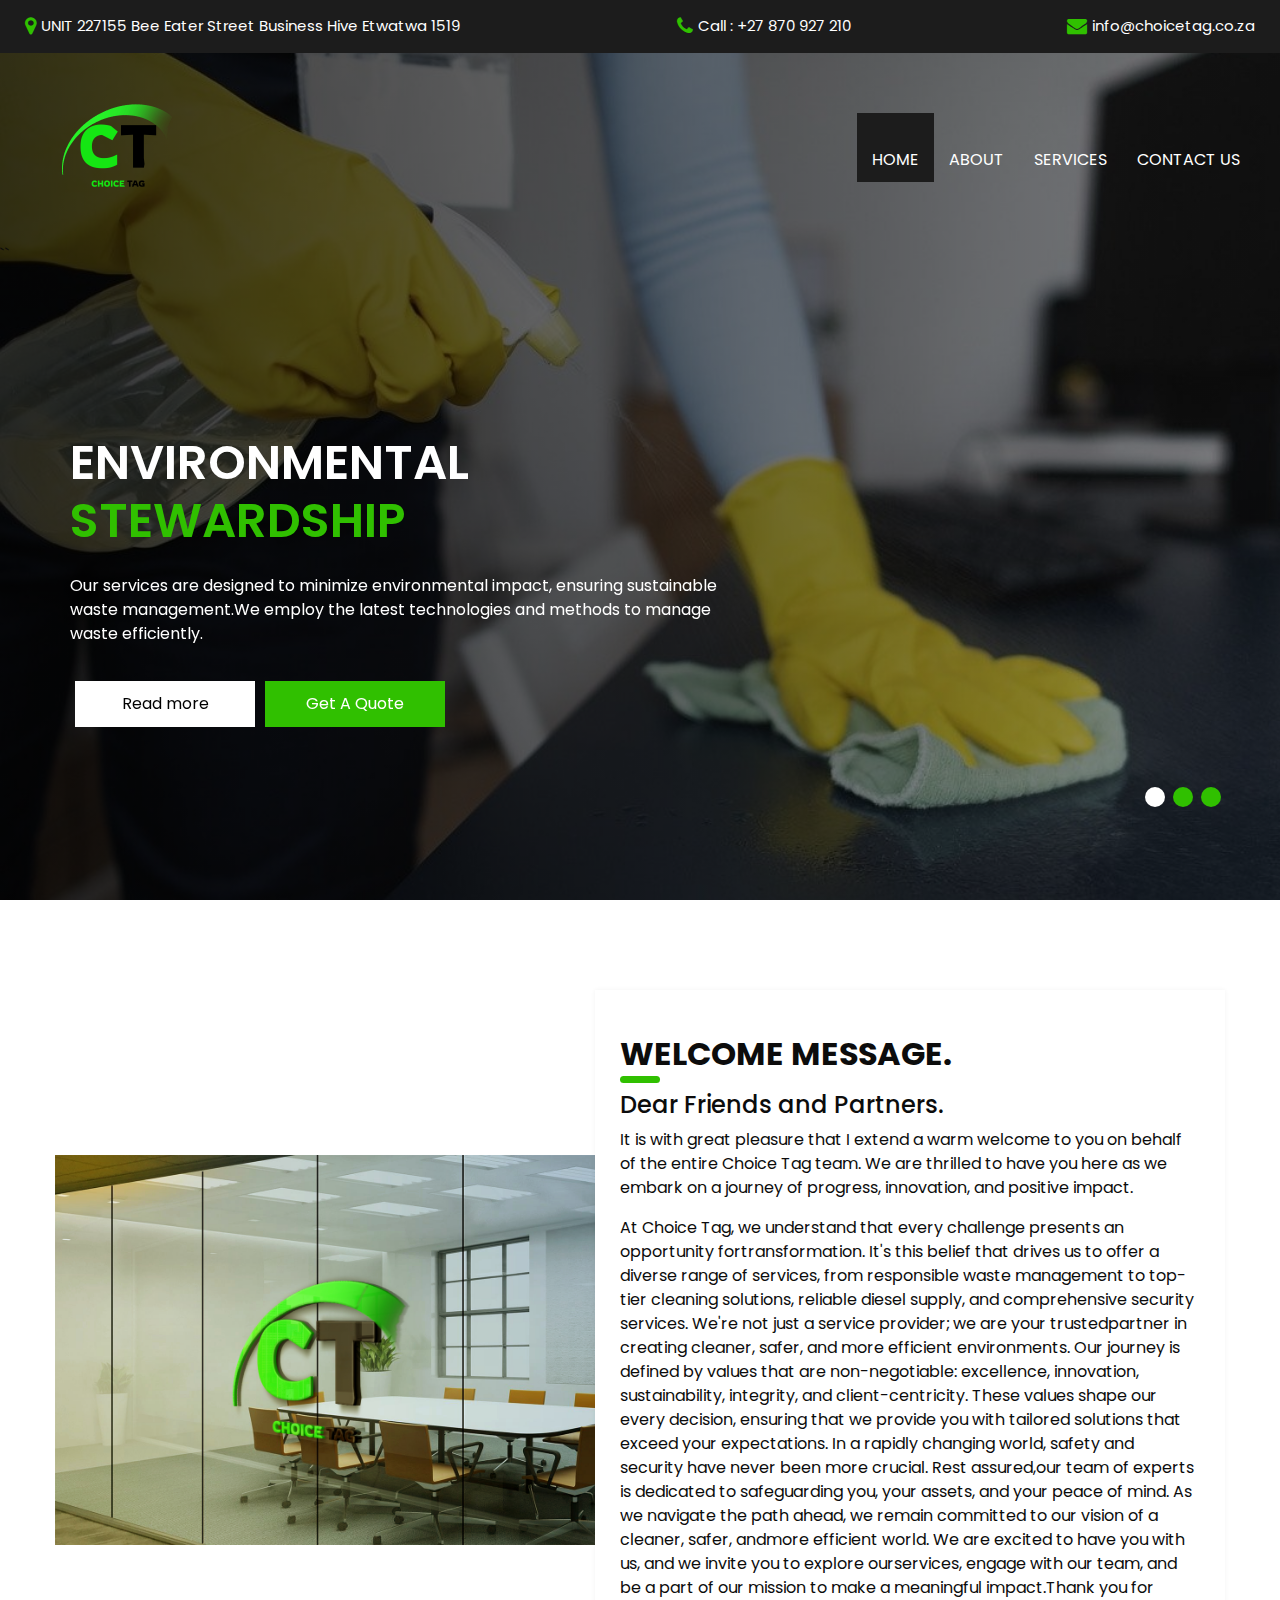
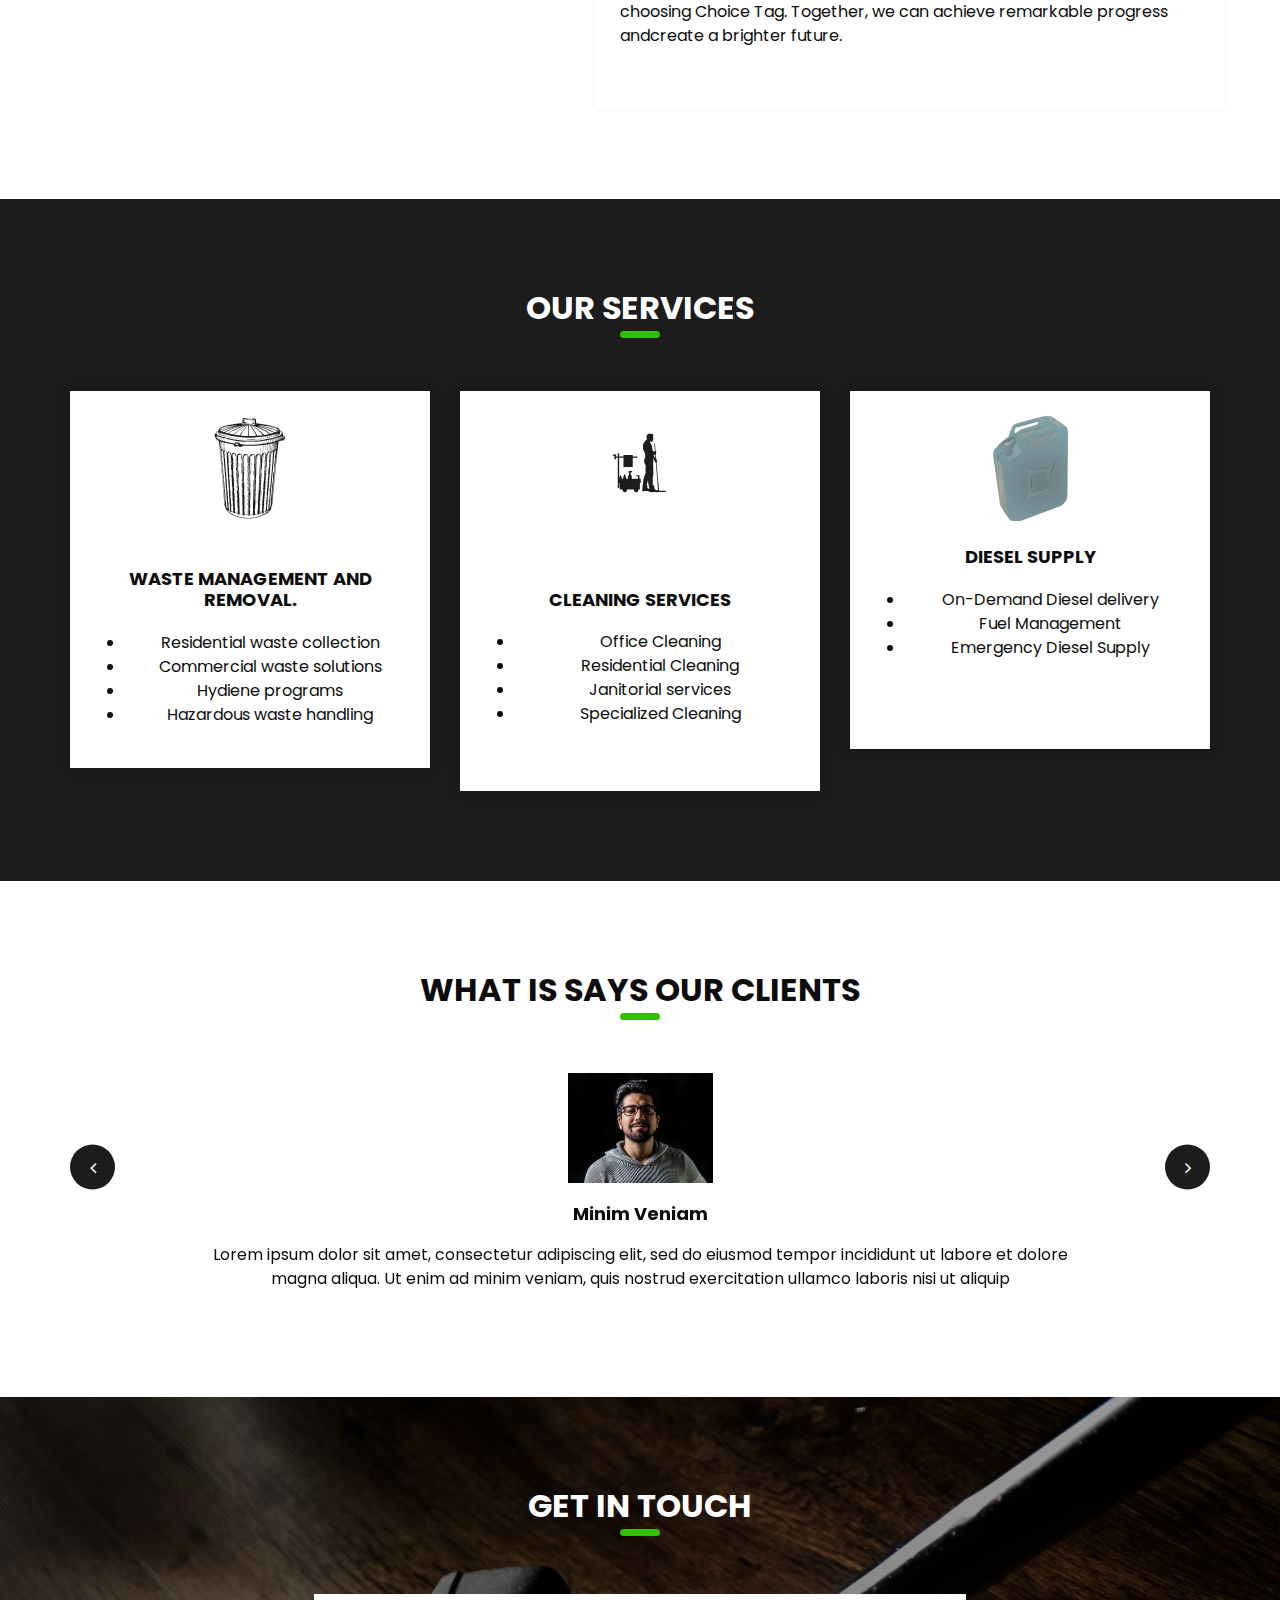
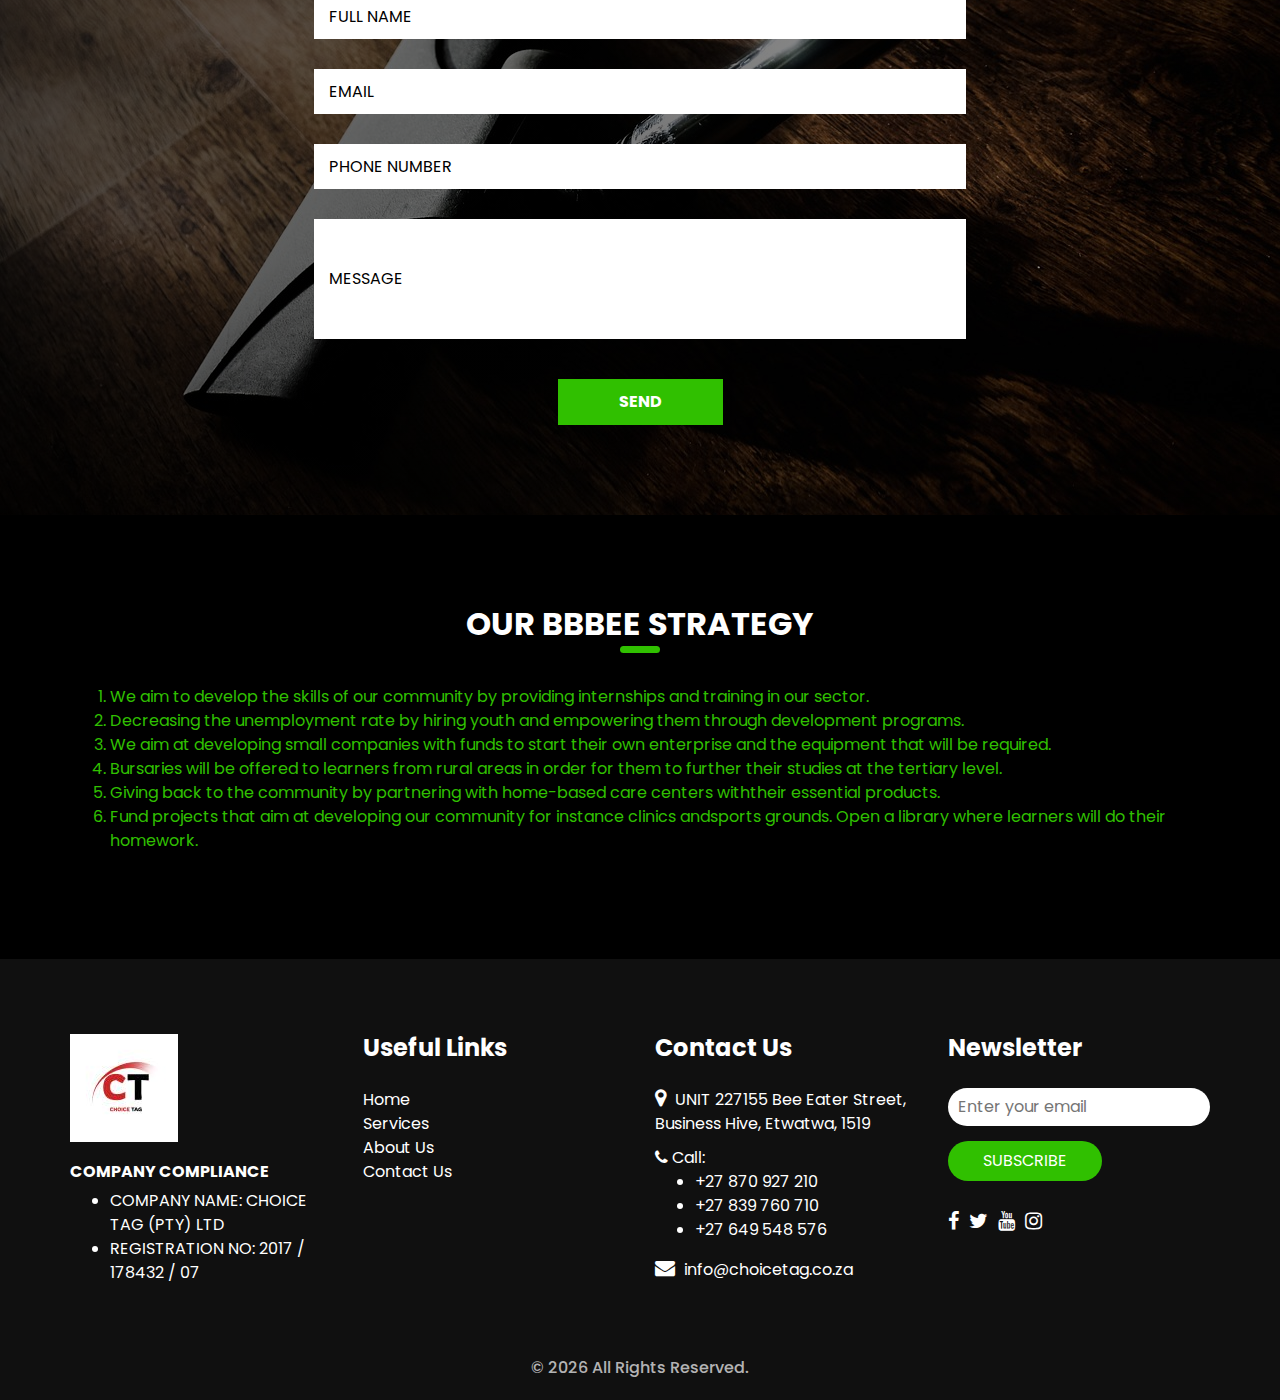
<file: guarder-1.0.0/guarder-1.0.0/index.html>
<!DOCTYPE html>
<html>

<head>
  <!-- Basic -->
  <meta charset="utf-8" />
  <meta http-equiv="X-UA-Compatible" content="IE=edge" />
  <!-- Mobile Metas -->
  <meta name="viewport" content="width=device-width, initial-scale=1, shrink-to-fit=no" />
  <!-- Site Metas -->
  <meta name="keywords" content="" />
  <meta name="description" content="" />
  <meta name="author" content="" />
  <link rel="shortcut icon" href="images/favicon1.png" type="image/x-icon">

  <title>Choice Tag</title>

  <!-- bootstrap core css -->
  <link rel="stylesheet" type="text/css" href="css/bootstrap.css" />

  <!-- fonts style -->
  <link href="https://fonts.googleapis.com/css?family=Open+Sans:400,700|Poppins:400,600,700&display=swap" rel="stylesheet" />

  <!-- Custom styles for this template -->
  <link href="css/style.css" rel="stylesheet" />
  <!-- responsive style -->
  <link href="css/responsive.css" rel="stylesheet" />
  <style>
    .heading_container h5 {
        color:  #30c000; 
    }
    .container h3 {
      color:  #30c000;
    }

    
</style>
</head>

<body>
  <div class="hero_area">
    <!-- header section strats -->
    <div class="hero_bg_box">
      <div class="img-box">
        <img src="images/hero-bg.jpg" alt="">
      </div>
    </div>

    <header class="header_section">
      <div class="header_top">
        <div class="container-fluid">
          <div class="contact_link-container">
            <a href="https://www.google.com/maps?q=227155+Bee+Eater+Street+Business+Hive+Etwatwa+1519" class="contact_link1">
              <i class="fa fa-map-marker" aria-hidden="true"></i>
              <span>
                UNIT 227155 Bee Eater Street Business Hive Etwatwa 1519
              </span>
            </a>
            <a href="tel:+27870927210" class="contact_link2">
              <i class="fa fa-phone" aria-hidden="true"></i>
              <span>
                Call : +27 870 927 210
              </span>
            </a>
            <a href="mailto:info@choicetag.co.za" class="contact_link3">
              <i class="fa fa-envelope" aria-hidden="true"></i>
              <span>
                info@choicetag.co.za
              </span>
            </a>
          </div>
        </div>
      </div>
      <div class="header_bottom">
        <div class="container-fluid">
          <nav class="navbar navbar-expand-lg custom_nav-container">
            <a class="navbar-brand" href="index.html">
              <img src="images/favicon.png">
            </a>
            <button class="navbar-toggler" type="button" data-toggle="collapse" data-target="#navbarSupportedContent" aria-controls="navbarSupportedContent" aria-expanded="false" aria-label="Toggle navigation">
              <span class=""></span>
            </button>
    
            <div class="collapse navbar-collapse ml-auto" id="navbarSupportedContent">
              <ul class="navbar-nav  ">
                <li class="nav-item active">
                  <a class="nav-link" href="index.html">Home </a>
                </li>
                <li class="nav-item">
                  <a class="nav-link" href="about.html"> About</a>
                </li>
                <li class="nav-item">
                  <a class="nav-link" href="service.html"> Services </a>
                </li>
                <li class="nav-item">
                  <a class="nav-link" href="contact.html">Contact us</a>
                </li>
              </ul>
            </div>
          </nav>
        </div>
      </div>
    </header>
    ``
    
    <!-- end header section -->
     
    <!-- slider section -->
    <section class=" slider_section ">
      <div id="carouselExampleIndicators" class="carousel slide" data-ride="carousel">
        <div class="carousel-inner">
          <div class="carousel-item active">
            <div class="container">
              <div class="row">
                <div class="col-md-7">
                  <div class="detail-box">
                    <h1>
                      Environmental <br>
                      <span>
                        Stewardship
                      </span>
                    </h1>
                    <p>
                      Our services are designed to minimize environmental impact, ensuring sustainable waste management.We employ the latest technologies and methods to manage waste efficiently.
                    </p>
                    <div class="btn-box">
                      <a href="" class="btn-1"> Read more </a>
                      <a href="" class="btn-2">Get A Quote</a>
                    </div>
                  </div>
                </div>
              </div>
            </div>
          </div>
          <div class="carousel-item ">
            <div class="container">
              <div class="row">
                <div class="col-md-7">
                  <div class="detail-box">
                    <h1>
                      We pay <br>
                      <span>
                        Attention to Detail
                      </span>
                    </h1>
                    <p>
                      Our team is meticulous, ensuring every corner of your space is spotless Safe and compliant disposal of hazardous materials. The importance of trust and reliability within the company is clearly understood and promoted.
                    </p>
                    <div class="btn-box">
                      <a href="" class="btn-1"> Read more </a>
                      <a href="" class="btn-2">Get A Quote</a>
                    </div>
                  </div>
                </div>
              </div>
            </div>
          </div>
          <div class="carousel-item ">
            <div class="container">
              <div class="row">
                <div class="col-md-7">
                  <div class="detail-box">
                    <h1>
                      Consistent Quality  <br>
                      <span>
                        And Timely Deliveries  
                      </span>
                    </h1>
                    <p>
                      Premium-grade diesel is out of question, ensuring optimal performance and efficiency for your equipment and vehicles.Our logistics network is designed to deliver fuel promptly, minimizing downtime and keeping your operations on track.
                    </p>
                    <div class="btn-box">
                      <a href="" class="btn-1"> Read more </a>
                      <a href="" class="btn-2">Get A Quote</a>
                    </div>
                  </div>
                </div>
              </div>
            </div>
          </div>
        </div>
        <div class="container idicator_container">
          <ol class="carousel-indicators">
            <li data-target="#carouselExampleIndicators" data-slide-to="0" class="active"></li>
            <li data-target="#carouselExampleIndicators" data-slide-to="1"></li>
            <li data-target="#carouselExampleIndicators" data-slide-to="2"></li>
          </ol>
        </div>
      </div>
    </section>
    <!-- end slider section -->
  </div>

  <!-- about section -->

  <section class="about_section layout_padding">
    <div class="container">
      <div class="row">
        <div class="col-md-6 px-0">
          <div class="img_container">
            <div class="img-box">
              <img src="images/choice-tech office.jpg" alt="" />
            </div>
          </div>
        </div>
        <div class="col-md-6 px-0">
          <div class="detail-box">
            <div class="heading_container ">
              <h2>
              Welcome Message.
              </h2>
            </div>

              <h4>
                Dear Friends and Partners.
              </h4>

              <p>
               It is with great pleasure that I extend a warm welcome to you on behalf of the entire Choice Tag  team.  We  are  thrilled  to  have  you  here  as  we  embark  on  a  journey  of  progress, innovation, and positive impact.
              </p>
            <p>
               At  Choice  Tag,  we  understand  that  every  challenge  presents  an  opportunity  fortransformation.  It's  this  belief  that  drives  us  to  offer  a  diverse  range  of  services,  from responsible  waste  management  to  top-tier  cleaning  solutions,  reliable  diesel  supply,  and comprehensive  security  services.  We're  not  just  a  service  provider;  we  are  your  trustedpartner in creating cleaner, safer, and more efficient environments. Our  journey  is  defined  by  values  that  are  non-negotiable:  excellence,  innovation, sustainability, integrity,  and  client-centricity.  These  values  shape  our  every  decision, ensuring that we provide you with tailored solutions that exceed your expectations. In a rapidly changing world, safety and security have never been more crucial. Rest assured,our team of experts is dedicated to safeguarding you, your assets, and your peace of mind. As we navigate the path ahead, we remain committed to our vision of a cleaner, safer, andmore efficient world. We are excited to have you with us, and we invite you to explore ourservices, engage with our team, and be a part of our mission to make a meaningful impact.Thank  you  for  choosing  Choice Tag. Together, we  can  achieve  remarkable  progress  andcreate a brighter future.
            </p>
          </div>
        </div>
      </div>
    </div>

    
  </section>

  <!-- end about section -->

  <!-- service section -->

  <section class="service_section layout_padding ">
    <div class="container">
      <div class="heading_container heading_center">
        <h2>
          Our services
        </h2>
      </div>
      <div class="row">
        <div class="col-md-4">
          <div class="box ">
            <div class="img-box">
             <svg enable-background="new 0 0 427 587" viewBox="0 0 427 587" xmlns="http://www.w3.org/2000/svg">
 <path d="m298,169c3.077,2.176.578,10.583 0,17-.283,3.141.998,6.353-1,8v-9c1.216-4.451 1.087-10.247 1-16z" fill-rule="evenodd"/>
 <path d="m285,178c1.162-.163 1.779.221 2,1 .322,3.231-1.54,7.167-2,11-.499,4.159 2.027,10.286-2,12 1.662-7.004.557-16.776 2-24z" fill-rule="evenodd"/>
 <path d="m271,187c1.701-.368 1.887.78 2,2-2.251,6.427-.043,22.609-3,25-.331-9.664 1.772-16.894 1-27z" fill-rule="evenodd"/>
 <path d="m289,220c4.794.352-2.136,2.995-2,5-.204,3.129.675,7.341-1,9 .132,1.314.151,7.235-1,4-.755-6.088 1.599-9.068 1-15 1.889-.111.694-3.306 3-3z" fill-rule="evenodd"/>
 <path d="m256,225c-.717,2.616-3.263,3.404-4,6-.405,2.978.969,12.902-1,11v-13c1.995-1.005 1.578-4.422 5-4z" fill-rule="evenodd"/>
 <path d="m212,236c4.27,4.778 1.277,12.468 1,19-.608,14.333.456,30.77 0,46-2.589-3.312-1.068-8.985-1-14 .202-14.966-.151-35.136 0-51z" fill-rule="evenodd"/>
 <path d="m176,260c1.786,23.564 1.286,54.188 1,74-2.213-22.141-.498-53.474-1-74z" fill-rule="evenodd"/>
 <path d="m217,267c1.915,5.386.461,12.478 0,17-1.8-3.503-1.472-13.444 0-17z" fill-rule="evenodd"/>
 <path d="m216,298c2.235,9.163.402,32.324 1,47-2.235-9.163-.402-32.324-1-47z" fill-rule="evenodd"/>
 <path d="m212 302c2.058 9.457 1.089 28.542 0 35-1.706-9.382-1.611-25.604 0-35z" fill-rule="evenodd"/>
 <path d="m116 303c1.662 6.163 1.332 19.119 1 24-1.852-5.973-1.03-19.421-1-24z" fill-rule="evenodd"/>
 <path d="m94,333c4.671,1.329.101,11.899 3,15-4.11-1.89-1.007-10.993-3-15z" fill-rule="evenodd"/>
 <path d="m145,355c1.163-.162 1.779.221 2,1v20c0,16.418-.335-13.256-1-18-.045-.319-1.707-1.702-1-3z" fill-rule="evenodd"/>
 <path d="m215,386c1.163-.162 1.779.221 2,1-1.948,4.579 2.924,15.358-2,19v-20z" fill-rule="evenodd"/>
 <path d="m325,389c3.062,4.436-1.261,10.042 0,16-1.749,4.58-.745-9.557-1-13 1.172-.161.844-1.823 1-3z" fill-rule="evenodd"/>
 <path d="m275,423c3.044,4.765-1.241,19.74 0,29-3.282-5.354.633-19.738 0-29z" fill-rule="evenodd"/>
 <path d="m215 430c3.085 17.423-1.244 36.086 0 55-1.961-16.299-1.251-38.582 0-55z" fill-rule="evenodd"/>
 <path d="m125,452c.973.027.776,1.224 1,2-.651,5.349 1.313,13.313-1,17 .436-8.425-1.945-13.597 0-19z" fill-rule="evenodd"/>
 <path d="m243,490c3.104-.838-.257,32.689 0,10v-10z" fill-rule="evenodd"/>
 <path d="m104 494c1.463 2.968 1.727 16.811 2 24-2.543-6.124-1.952-15.381-2-24z" fill-rule="evenodd"/>
 <path d="m272,511c-3.549-2.14-.619-12.627 0-17v17z" fill-rule="evenodd"/>
 <path d="m214,507c2.198,1.158.432,14.884 1,21-2.198-1.158-.432-14.884-1-21z" fill-rule="evenodd"/>
 <path d="m244,18c1.47,6.864 1.575,15.092 2,23 24.812,4.155 51.178,5.668 79,13 7.921,2.087 16.249,4.361 24,7 14.226,4.844 28.046,5.103 31,20 12.379,3.621 17.787,14.213 19,29 1.139,3.861 8.655,1.345 9,6-1.364,3.971 1.93,5.103 2,8 .136,5.603-5.818,13.111-11,16-8.057,4.492-20.107.88-26,6-12.915,105.895-22.163,225.007-34,337-.786,7.435-.628,15.292-2,22-.416,2.033-2.266,3.826-3,6-2.351,6.953-1.849,15.559-5,22-3.656,7.473-11.261,16.123-17,20-26.099,17.631-74.126,31.869-113,31-25.755-.576-54.868-6.516-78-16-17.72-7.265-35.623-18.622-45-33-4.555-6.983-6.334-18.188-11-28-9.194-121.712-19.231-241.159-31-364-9.82-4.777-16.03-9.877-21-22-3.025-7.377-4.95-10.751-2-18 .814-2.002 3.016-2.323 4-4 1.794-3.057 2.846-7.635 5-10 2.74-3.009 8.017-3.621 11-7 3.519-3.985 4.691-11.323 8-14 5.321-4.304 17.949-7.913 28-11 27.391-8.412 67.708-14.404 98-16 2.856-12.962-2.113-26.188 12-29 8.196-1.633 23.932,1.469 36,2 12.387.544 24.516-1.764 31,4zm-69-3c-.61.057-1.184.149-1,1 13.07.357 41.715,3.049 60,1-17.945-1.807-42.279-2.271-59-2zm-2,3c-1.182.485-2.267,1.066-3,2-2.111,8.222-1.165,19.501-3,28 28.229-.547 47.729-2.982 71,3-.013-8.408.838-20.757-1-30-19.975-3.921-43.828-1.313-64-3zm31,96c14.258-.075 29.141.474 42-1-2.872-11.397-10.278-21.518-17-32-6.797-10.6-13.842-21.381-21-31-1.003.003-1.19-.81-2-1-1.48,20.212-4.037,44.595-2,65zm-48-3c14.841,2.7 26.583,2.395 43,3 .114-22.712 3.82-45.328 1-64-15.483,19.517-31.809,38.191-44,61zm95,1c12.253.253 22.065-1.935 33-3-18.132-24.535-45.467-45.199-72-58 15.389,17.944 28.889,37.778 39,61zm-124-13c-2.465,2.078-8.111,3.47-7,8 11.134.532 20.437,2.897 31,4 4.075-5.592 8.567-10.767 11-18 6.546-5.299 10.715-14.056 16-21 5.564-7.312 13.26-13.135 15-21-22.217,14.895-46.711,31.738-66,48zm6-45c4.226-3.289.026-1.007-1-1-20.62.136-53.873,6.09-75,12-7.883,2.205-16.713,4.59-17,13 28.945-10.055 59.53-18.47 93-24zm-22,32c-7.682,4.117-16.268,7.598-22,14 9.012,1.322 16.9,3.767 26,5 15.978-14.212 35.44-28.225 53-40 5.843-3.918 12.605-7.504 16-13-24.466,11.304-50.538,21.962-73,34zm181,22c8.826-2.841 20.693-2.64 28-7-27.292-20.374-60.078-35.256-94-49-1.177.157-2.839-.172-3,1 26.726,14.607 48.179,34.488 69,55zm51-34c8.67,3.273 16.385,7.921 25,9 2.189-11.292-11.655-11.604-19-14-27.198-8.873-62.498-16.925-92-16 29.983,5.618 60.381,11.328 86,21zm-174-20c-27.952,7.806-54.685,17.985-78,28-8.756,3.761-18.127,6.356-24,12 5.655-.277 10.908,4.833 17,4 2.8-.383 6.037-3.646 10-6 24.315-14.444 53.236-26.545 77-38h-2zm167,7c10.176,2.416 19.657,8.093 29,8-17.508-6.828-38.819-15.178-61-14 11.031,1.568 21.558,3.521 32,6zm-82-5c23.041,7.035 52.646,16.269 76,26 12.698,5.291 26.662,18.412 34,4-31.803-13.624-76.069-26.183-110-30zm-180,23c-7.547,2.731-15.912,5.024-21,11 4.195-.528 5.586,1.747 9,2 27.306-13.694 56.736-25.264 88-35-28.108,4.574-52.864,13.628-76,22zm47-20c-23.842,6.158-50.318,9.681-70,20-4.664-.664-6.424,1.576-10,2 4.96,12.236 14.903,1.493 24-2 18.832-7.229 42.719-13.698 58-20h-2zm205,42c7.381-1.286 13.006-4.327 21-5-4.758-6.45-13.868-7.758-21-11-7.683-3.492-15.27-5.987-23-9-15.515-6.046-30.892-13.786-47-15 25.727,10.939 49.685,23.648 70,40zm38-8c9.941,1.769 6.634-14.063 12-11-2.258-1.742-.654-7.346-4-8 2.058,7.558-2.799,15.506-8,19zm-295,11c-1.953-1.714-5.596-1.737-8-3-1.119,3.214-2.737,5.93-3,10 2.386.964 6.406,3.3 9,1-.331-3.664 1.11-5.556 2-8zm8,13c1.867-2.133 1.357-6.643 4-8 .57,3.92-3.469,6.237-1,9 32.064,7.603 66.262,13.071 103,16-53.488-.185-102.126-13.869-146-27-6.217-3.958-8.909-13.892-8-22-3.801,4.291-7.838,3.677-9,9-3.341,15.308 13.897,16.747 26,21 9.851,3.461 19.894,6.342 25,7 2.541,1.875.459,2.125 3,4 3.769.769 4.78-1.22 8-1 49.203,14.398 120.928,19.703 171,14 4.453,5.135 18.498-.912 23-2 15.212-3.676 36.247-6.117 56-11 8.787-2.172 17.714-4.6 26-7 18.893-5.472 37.764-8.47 32-29-2.793-.612-8.137-7.972-9-4 3.113,12.443-.661,19.57-9,24-11.829,6.284-33.647,9.166-56,14-20.421,4.416-41.95,8.867-61,10-23.301,1.386-48.483,4.213-71,0 34.878.502 62.208-.417 93-4 .347-2.759-2.871-7.022 0-9 .042,3.292 1.688,4.979 1,9 3.671-.663 7.603-1.064 11-2-.408-2.004-2.477-7.417 0-9-.061,3.727 1.009,6.325 2,9 7.991-2.799 14.296-1.092 21-5-.841-2.492-1.309-5.357-1-9-4.449-.783-6.002,1.332-10,1-.619,2.714 1.27,7.936-1,9-.198-3.469.354-7.687-3-8-70.611,13.523-165.396,7.102-227-12-3.812,7.965-2.553,12.298 7,13zm-42-15c4.047.347 5.727-8.794 2-10 .144,4-4.417,6.853-2,10zm3,2c1.987.013 1.271,2.729 4,2 .75-3.25 1.811-6.189 3-9-1.987-.013-1.271-2.729-4-2-.325,3.675-2.467,5.533-3,9zm5,3c3.059-.725 2.941,1.725 6,1-.245-4.245 2.616-5.384 2-10-1.742.075-3.11-.223-4-1-1.377,3.29-2.973,6.36-4,10zm329,1c-.604-3.729.427-9.093-3-10 .604,3.729-.427,9.093 3,10zm-322,1c1.289,1.378 4.344.99 7,1 .084-3.583 1.555-5.778 2-9-1.869-.798-3.663-1.671-6-2-1.498,2.836-2.085,6.582-3,10zm316,1c3.018-.497 1.446-9.747-1-11-3.004,1.005-3.306,11.23 1,11zm-6,2c2.256-2.323.917-9.534-1-11-3.223,1.224-2.818,10.743 1,11zm-9,2h4c1.51-2.75.324-9.91-3-11-4.01,1.853-.799,7.051-1,11zm-8,2c2.465.132 4.818.151 6-1-.2-3.799-.885-7.115-2-10-7.372-.215-3.605,5.394-4,11zm-9-8c-.722,1.452-.257,8.4 1,11 2.275-.724 5.108-.892 7-2 .332-3.999-1.782-5.551-1-10-3.469-.802-3.844,1.489-7,1zm-10,3c.271,3.395-.774,8.107 1,10 3.664.331 5.557-1.11 8-2 .238-4.239-.919-7.081-2-10-2.275.724-5.108.892-7,2zm-11,2c-1.057,4.071.281,4.737 0,10 4.238.239 7.081-.919 10-2 .763-7.42-2.083-12.175-10-8zm-293,13c.473-3.525 4.732-12.813 1-14 .179,4.546-3.564,10.39-1,14zm370,0c5.362-.168 2.128-11.972 0-14-1.93,4.024.943,8.062 0,14zm-368,4c5.58-.967 4.926-12.781 5-16-1.278-.055-1.385-1.282-3-1-.179,6.154-2.754,9.913-2,17zm374-12c4.402,1.427 6.274.398 8-3-3.165-2.665-7.038.366-8,3zm-367,15c2.999-3.233 4.429-12.586 3-17h-3c.024,5.324-5.62,15.332 0,17zm359-2c-.372-5.628 1.05-13.05-3-15 .298,5.702-.313,12.314 3,15zm-351,5c2.56-4.44 2.624-11.376 4-17-2.348-.319-3.753-1.58-7-1 .772,6.748-6.305,17.276 3,18zm346-1c1.463-4.447 1.036-14.804-3-17 .607,6.059-.055,13.389 3,17zm-344,1c2.162.838 3.411,2.589 7,2 .2-6.134 3.063-9.604 3-16-2.162-.838-3.411-2.589-7-2-.483,5.85-1.683,10.984-3,16zm340,1c-.049-6.285-.96-11.707-2-17h-3c2.219,5.115-.619,15.286 5,17zm15-15c3.155,1.178 1.771,6.896 6,7 .939-3.954.78-5.798-1-9-2.48-.147-4.853-.186-5,2zm-22,18c2.669-3.346 1.934-16.98-3-19-1.36,4.963-.501,15.637 3,19zm-325-1c2.675.992 5.273,2.061 9,2 .148-5.519 1.46-9.874 3-14 .771,6.437-2.502,8.832-2,15 3.222.445 5.417,1.916 9,2 .443-1.89-1.36-6.027 2-5-1.368,1.278-1.368,4.722 0,6 17.581,5.086 37.179,8.154 56,12 1.928-1.738.389-6.944 4-7 9.434-.767 14.566,2.767 24,2v5c13.048,6.627 30.285,6.396 47,7 30.559,1.105 64.898-2.556 92-7-1.646-.136-1.646-6.864 0-7 .319,2.348 1.58,3.753 1,7 5.118.785 7.264-1.402 12-1-1.026-5.307-2.222-10.445-2-17-20.88,1.936-38.24,5.513-57,7-10.245.812-24.397-2.755-31,1-12.298-3.139-27.537.063-41-1-26.046-2.057-50.211-5.389-74-11-7.75-1.828-17.1-2.34-24-5-.803-.31-2.033-2.75-3-3-3.504-.908-8.093.107-12-1-2.958-.838-4.757-3.187-8-3h-2c.49,6.823-2.767,9.9-3,16zm317,3c.15-1.85 3.387-.614 4-2-.738-5.596-1.869-10.798-2-17-8.819-.916-3.866,15.364-2,19zm-8,2c7.907-.659 2.197-12.275 3-18h-4c-1.619,4.3.075,13.005 1,18zm-10-15c2.528,4.472-1.18,15.18 4,17 6.142-1.801 1.658-12.692 2-18-2.465-.132-4.818-.151-6,1zm-8,1c-.626,3.853-.059,12.756 1,18 3.589.589 4.838-1.162 7-2-1.854-6.932 2.264-18.798-8-16zm-11,4c1.721,4.279.434,11.567 2,16 3.769.769 4.78-1.22 8-1-1.244-5.089-.441-12.226-2-17-3.664-.331-5.557,1.11-8,2zm-11,3c1.199,4.468.296,11.037 2,15 1.329,1.035 6.688.037 9-1-.272-6.061-.637-12.03-2-17-4.29-.291-6.607,1.392-9,3zm68,4c5.312,2.193 9.088-6.288 5-7-.134,3.866-4.056,3.944-5,7zm-81-2c1.595,5.405-.429,14.429 4,17 1.511-2.489 6.748-1.252 9-3 .321-6.321-2.568-9.432-2-16-4.367-.034-7.798.868-11,2zm-260,49c-.064-.286 1.106,6.354 3,3-3.138-14.604-3.138-30.299-4-45-.211-1.122-1.11-1.557-2-2 2.617,13.024.397,32.368 3,44zm5-42c-2.564,10.823 4.439,32.479 0,39 .059-7.748-.478-15.346-1-22-.412-5.254.782-14.75-4-18 1.181,11.097 1.664,24.814 3,35 .438,3.336-.55,8.537 3,10-.109-2.488-1.874-3.096 0-5 2.2,1.467-.385,7.719 5,6-.249-6.055-2.48-14.554 0-22 .902,12.395-1.17,22.963 6,30-.275-7.64-1.777-16.98-1-24 1.815,8.689 1.512,14.078 2,23 1.419,1.675 4.213-3.73 9-2 4.901,3.432 9.347,7.32 9,16 3.875.542.865-5.802 4-6 8.304-9.834 20.237,2.987 22,13 3.476,19.74-1.495,54.263 4,68 .254-10.562-1.47-20.847-2-33-.701-16.054-3.835-43.823 10-45 21.754-1.851 15.406,33.514 17,53 4.363,53.328 3.858,112.499 6,160 2.784-.45-.784,5.45 2,5-2.569-54.136-2.421-124.221-5-181-.629-13.861-2.499-28.217 8-31 19.02-5.042 21.53,12.974 22,27 1.038,30.969 1.334,64.174 2,98 .605,30.766 1.351,62.964 2,89 .176,7.065-2.58,13.281 1,19-1.531-59.725-.635-142.482-2-203-.328-14.542 1.509-27.928 16-28 11.932-.06 15.949,9.598 17,19 2.231,19.952 0,43.73 0,67 0,92.443.221,182.97-1,261 3.736-.756 1.913-5.781 2-8 .988-25.236.264-57.021 1-79 2.148-64.105 1-141.803 1-201 0-24.458-4.542-62.691 21-59 16.861,2.437 12.933,33.465 12,54-2.853,62.808-3.267,137.752-5,193v4 5 10c2.27-1.063.381-6.286 1-9v-10c3.271-59.675 4.229-153.952 7-217 .304-6.899-.936-12.712 0-18 1.76-9.95 12.069-15.297 23-14 11.178,5.949 6.802,23.833 6,42-2.18,49.404-3.984,96.621-6,141-.4,8.821-2.872,16.94 0,25 1.846-45.728 5.806-101.079 8-151 1.029-23.422-2.056-51.846 11-61-1.641.164-1.641-6.164 0-6 1.867,1.778-.812,2.542 0,6 3.83-2.17 11.243-.757 13-5 .289,5.254 5.278,8.709 6,14 .656,4.81-1.693,11.024-2,17-2.293,44.698-6.852,92.581-7,133 2.689-35.948 6.261-85.547 9-124 .834-11.705.227-26.507 4-34 2.163-4.295 8.979-6.406 11-11-.749-14.807 2.927-30.329 2-42-2.288,1.045-6.032.635-8,2-2.132,13-1.374,37.196-6,51 .664-16.673 4.818-35.178 3-51-4.209,1.458-10.147,1.186-10,7 .351-6.848-6.526-4.46-11-3-2.933,1.4.933,9.6-2,11-3.223-2.679 3.061-9.495-2-11-34.328,5.719-77.099,5.893-116,4-2.864.136.864,6.864-2,7-4.468-2.374-8.238.768-14,0-4.587-1.413-5.881-6.119-13-5-2.231-3.437-.699,5.207-5,3-4.729.395-8.346-.321-12-1-1.483-1.184-1.556-3.777-3-5-1.407-2.863 3.103-5.458-1-5-16.87-4.13-35.399-6.601-51-12-2.111,3.815 1.51,9.072-1,12-2.203-5.131.151-14.818-8-14-1.197,10.375 3.3,18.741 0,25 .654-4.042-.633-8.942-1-13-.428-4.734 2.841-12.629-4-13-2.366,3.256 2.634,16.574-1,20-1.598-10.284 1.96-15.432-4-22zm309,44c2.476.403 2.749-3.699 3-5 2.119-10.962.354-25.332 3-34-.224-.776-.027-1.973-1-2-3.41,11.923-2.94,27.726-5,41zm-5,1c2.793-2.047 3.462-7.117 4-11 1.199-8.656.527-19.552 2-28-.221-.779-.838-1.163-2-1-.741,13.925-1.773,27.561-4,40zm-4,10c3.646-14.021 4.081-31.252 5-48 1.052-.055.787-1.282-1-1-1.824,15.18-5.332,33.997-4,49zm-6-4c3.837.068 3.551-6.117 4-9 1.825-11.704.901-25.476 3-35h-3c-2.165,13.835-3.503,28.497-4,44zm-7,2c3.314.297 4.413-3.916 5-6 2.99-10.623.316-27.573 3-39h-3c-3.042,13.625-2.96,30.374-5,45zm-208-37c5.527,1.139 11.718,1.616 17,3 1.583-11.928-9.208-5.913-17-9v6zm206-6c-.239,1.427-1.646,1.687-2,3-2.062,46.684-7.919,91.335-8,138 3.364-27.271 2.909-55.772 6-83 .562-4.954 3.309-10.053 4-15 1.51-10.798 2.131-23.159 3-33 .246-2.78 2.269-8.129-1-10h-2zm-10,2c-3.131,13.339-2.299,32.052-4,44 2.239,1.094 5.011,1.656 7,3 1.119-15.881 1.841-32.159 4-47h-7zm-279,73c6.333,78.266 13.015,156.431 20,238 1.131,13.207 1.323,27.048 5,40-2.417-49.834-7.377-104.507-12-158-4.615-53.397-9.788-107.598-14-160-1.427-.239-1.687-1.646-3-2 1.166,12.873 2.838,27.64 4,42zm303,117c-5.377,53.337-10.377,106.914-14,159 11.222-104.113 22.949-213.05 31-317-6.332,51.692-11.632,104.746-17,158zm-282,61c2.231.147-1.298,2.52 0,5 1.464,2.32 3.169-1.953 3,2-.012,1.321-1.752.914-2,2 4.251-.191 1.137,6.268 1,8 1.22.113 2.368.299 2,2-1.119,4.715.298,6.106-1,11 4.528,3.646.852,21.179 4,26-1.593.087-1.881.334-2,2-.47,6.606 2.165,16.502 4,22-2.934,1.98-1.551,7.081 1,9-2.946,2.413.956,7.719 1,13 .028,3.427-3.837,7.67 0,10 .17-1.496-.357-3.69 1-4-.907,6.241 3.221,7.445 6,10-5.839-67.84-10.88-148.896-16-211-2.59-31.423-5.816-64.843-8-96-.668-9.531 1.07-22.685-9-27 3.07,4.994-2.491,5.741-3,10 .111,3.542 3.306-2.125 3,1-1.785,1.896-2.795,5.525 0,2-1.596,8.841-2.492,22.247 1,28 .609-2.391-1.255-7.255 1-8v11c-3.057-2.213-2.454,6.712 0,7 .547-1.453-1.168-5.168 1-5 .583,8.184-4.794,11.03 0,18 .157-1.177-.172-2.838 1-3 1.261,6.013-5.078,10.171 0,14 .547-1.453-1.168-5.168 1-5-.591,4.257.719,6.614 1,10-2.182.637-3.182-2.834-3,1 .111,3.542 3.306-2.125 3,1-.595,2.072 1.236,6.569-1,7 .299-1.625-1.35-2.697-2-1 2.196,7.065 1.762,10.77 2,20 1.44,2.213 2.44-1.259 3,1 .14,2.874-2.779,7.798 0,10 .17-1.496-.357-3.69 1-4-1.061,4.685-2.707,22.872 1,15-1.665,6.76-3.249,9.379 1,15-.826,2.513-3.181,7.182 0,12 .88-3.537-2.569-5.152 1-6v10c-1.003.003-1.19-.81-2-1 1.503,4.106-.296,18.242 4,19-.171,2.59.86,7.953-2,5 4.323,4.011 3.048,13.618 4,21-3.66-3.091-1.747,6.395 0,7 .575-1.758-1.208-5.875 1-6-.099,4.459.81,11.03-2,10zm261,101c5.517-4.978 1.837-13.733 2-21 .215-9.568 2.874-19.858 4-30 3.183-28.668 4.333-54.525 7-81 2.078,1.119 2.119,1.078 1-1 .592-19.435 3.696-36.97 4-54 4.66-6.041 4.906-15.818 5-24 .136-11.881-.048-21.395 1-32 .698-7.071 1.153-15.616 4-20-2.858-9.556.051-15.312 0-25 2.251-.395-.149-6.239 3-3-2.286-11.096 1.702-17.563 0-26-11.617,8.621-8.734,27.799-10,43-7.834,94.074-17.517,193.809-26,287 5.745-.255 5.196-6.804 5-13zm-241-39c-.499-2.203-1.609,5.512 1,7 .17-1.496-.357-3.69 1-4 1.095,6.265-3.631,6.272 0,10-2.976-.365-2.089,6.634 1,6-1.39,7.396 3.648,15.001-1,22 1.444,2.382 1.517,2.454 3,3-1.764,1.736-1.286,9.523 0,15 .575-1.758-1.208-5.875 1-6v10c2.284.449 5.052,5.525 7,3-1.394-21.938-3.935-44.101-5-67-3.468-74.539-10.274-152.91-14-233-.809-17.379 1.162-35.302-11-39-1.536,2.797.123,8.79-5,8 3.981,12.238 4.068,23.753 2,30 .309,2.358 3.473,1.86 3,5 .646,28.864 5.646,54.846 4,76 1.22.113 2.368.299 2,2-.712,11.379 2.712,18.621 2,30-3.602,1.139-.336,9.096 1,3 .948,24.753 3.521,50.002 4,74 2.385,2.939 2.895,9.883 3,16 .08,4.635-2.113,10.524-2,11 .705,2.979 2.825-2.189 3,2 .122,2.908-1.694,2.88-2,5 .007-.049 2.263.267 2,2-.196,1.294-1.611.936-2,2 4.463-2.051 3.578,6.315 2,7zm229,60c.221.779.838,1.163 2,1 4.126-34.482 4.626-69.32 8-104 7.14-73.383 14.154-147.799 18-222-1.214,1.786-.183,5.817-2,7-1.863-6.568 3.319-10.168 1-14-11.299,5.58-9.87,17.133-11,35-6.336,100.172-17.074,204.681-23,302 12.718-4.282 4.069-29.931 10-41-.164,12.836-1.322,24.678-3,36zm-223-321c-2.081,2.19-3.232-.877-5,1 1.207,4.207-1.615,4.385-2,7 4.294.556-2.898,8.755 2,13-1.323-2.506 4.656-2.428 1-4 .242,1.738.342-13.192 2-14v19c-3.492-2.762-1.019,7.125-4,8 4.708-1.063-2.021,3.75 3,3 2.889-.444-.889-7.556 2-8 .271,3.396-.774,8.107 1,10-1.427.39-1.687,1.2-3,0 .943,5.39-2.116,14.783 2,17 1.218-3.63-2-7.895 0-9 2.289,1.711.367,7.633 1,11-2.506-.172-2.428,2.239-4,3 5.7,1.89-1.512,16.952 3,15 1.236,3.236-3.236.764-2,4 3.924,3.366 1.259,12.603 2,15 2.725-.838-.375,13.958 1,15 .895-3.389 2.816,8.733-1,7 4.671,9.406 2.99,22.599 2,33 .776.224 1.973.027 2,1-1.576,13.217 5.318,30.666 0,38 3.353.053 5.064,11.044 1,12 3.552,2.906-.33,5.066 1,7 3.003.299-.657,12.774 4,16 .157-1.177-.172-2.839 1-3v5c-3.006-3.021-1.174,3.901-4,4 5.383.95-1.284,13.95 4,15 .547-1.453-1.168-5.169 1-5-.132,2.465-.151,4.818 1,6-3.059.046-2.542,1.609-5,4 5.305-1.203-.072,3.037 0,4 .004.052 1.854.324 2,1 .256,1.186-1.269,3.01-1,5 .073.538 1.756,1.369 2,3 .98,6.551 1.57,21.328 1,24-.13.609-2.061-.301-2,1 .007.146 1.9.173 2,1 1.717,14.181 1.422,30.478 2,46 2.849-1.203 13.598,9.715 12,3-.224.775-.027,1.973-1,2-1.151-1.182-1.132-3.535-1-6 1.376-.043 2.196.471 3,1-.653-3.714-.799-8.528-3-8 1.129-1.204 2.854-1.812 2-5-5.882-2.781 4.634-11.554-2-15-.157,1.177.172,2.839-1,3 1.426-8.59-1.043-17.811 0-25-.299,1.625 1.35,2.697 2,1-2.125-2.574-.424-7.09-3-2 1.702-9.938-1.612-17.038-1-22 .06-.486 2.037.198 2-1 .004.131-1.869-.504-2-1-.383-1.448 1.22-3.078 1-6-.147-1.953-2.301-7.955-2-14 1.003-.003 1.19.81 2,1-3.121-6.389-1.977-16.498-2-23 .157,1.177-.172,2.839 1,3-.963-10.547.657-22.878-2-30 .227.608-.388,2.107-1,2-.906-5.286 2.909-11.305-1-11 4.743-11.166-3.405-19.071 0-29-.299,1.625 1.35,2.697 2,1-5.268-6.891-2.357-16.754-5-27 1.376-.043 2.196.471 3,1-.723-3.056 1.022-3.645 1-6-5.507-3.691 1.823-14.059-4-17 1.464-.869 3.169-1.497 3-4-7.902-3.06-2.645-13.343-3-20 .002.035-1.86-.409-2-1-.914-3.849.708-9.204 0-13 2.052,1.146 4.767-1.57 2-2-2.315.401-2.155-4.298-3-9 1.257.219 2.044,1.557 2-1-.239-1.875-1.646.567-2-1 1.966-8.461 2.455-19.365-1-29 3.944.611 1.176-5.49 2-8-3.363-.384-5.605-6.551-2-8-1.147-1.614-3.926-3.167-2-5-1.646-1.76-9.374-6.734-9-4 3.008-1.008 1.772,2.228 2,4zm210,110c.001.025 1.861,1.376 2,2 .864,3.891-.71,10.409 0,13-6.045-1.701 2.309,8.309-2,13-.239-1.086-1.646-2.401-2-1 .964,3.609 3.734,10.792 1,19-.204-1.891.675-9.88-1-7 1.41,3.822-2.612,7.281 0,9-.003-.556.81-1.135 1,0-.046,10.333-.954,13.667-1,24-1.003.003-1.19-.81-2-1 1.801,4.532.71,11.957 1,18-1.158-2.437-4.71,1.115-2,2 .239-1.534 1.646-.146 2,1-2.255.745-.391,5.609-1,8-2.182.638-3.182-2.834-3,1-.857,4.636 1.574,1.048 2,3-.316,7.107.627,19.636-3,21 1.119,2.394 2.466,18.422-1,13 .998,4.488 2.723,16.136-1,19 2.727.206 1.874,10.174-1,11 3.99,12.796-2.933,30.408-1,45-1.257-.22-2.044-1.558-2,1 1.684,4.15 1.142,4.667 1,11 5.048-.285 8.67-1.997 13-3-.343-12.698 1.197-14.42-1-22 .395-.252 1.951,1.121 2,1 1.88-4.606 1.882-21.205 0-24 .091-1.576 2.551-.783 2-3-1.129-1.204-2.854-1.812-2-5 1.003-.003 1.19.81 2,1-1.043-5.15-2.51-8.897 0-14 .547,1.453-1.169,5.169 1,5 1.739-4.954 1.743-12.897-2-13 6.467-5.654 3.77-19.257 3-25-.472-3.52.645-14.954 3-14-2.102-2.92-2.482-10.889-1-17 .275-1.135 1.933-1.03 2-2 .415-5.963-2.239-10.267-1-15 .034-.132 1.98.126 2,0 .943-6.228-.746-6.735-1-11 4.021-3.381-.822-10.42 3-14-.459-2.382-3.199-11.432 1-12-4.734-7.809 5.504-16.975 1-27 .003.556-.81,1.135-1,0 .387-14.771 3.582-17.264 2-32 1.576-.091.783-2.551 3-2-.305-6.305.158-11.842 1-17-2.151-.849-2.318-3.682-2-7 1.44,1.119 2.44,1.078 3-1-6.036-.243 2.586-4.267-1-5-1.047.608-3.17-16.251 2-16-2.784-2.881-2.32-7.15 1-9-5.37-4.546.74-16.627-1-25 5.09-3.264-1.332-9.418 0-12-15.803,5.897-11.347,26.189-14,45-.011-1.466.378-8.183-1-5-.773,6.132 3.049,12.918 0,18-.595-2.072 1.236-6.569-1-7-3.774,8.818 3.9,11.514 0,22-.271-2.141.774-10.668-1-8 .938,6.209-2.845,10.529 2,10-3.323,2.01 2.434,13.101-4,12-1.049,12.276 3.317,18.389 0,29 1.205-10.455-2.117-6.873-2-1zm-31,76c-1.021,6.252 1.646,3.023 3,6-3.485,46.036-4.944,100.447-8,150 8.299.966 1.18-13.487 5-17v16h8c1.055-1.039 2.065-7.141 0-8-.547,1.453 1.169,5.169-1,5-1.552-8.11 6.328-18.627 1-21 3.236-3.736-2.375-6.66 1-12-.437,1.663.139,7.23 1,6 2.736-3.911-1.397-16.938-1-23h3v-5c-2.994,1.071-1.791-6.441-2-11 1.377-.043 2.196.471 3,1-2.066-7.432-.18-10.526-2-15 1.427.39 1.687,1.2 3,0-1.152-19.899 2.554-34.547 3-53-1.177-.156-2.839.172-3-1 2.05-4.408.445-4.291 4-4-2.846-6.522.184-12.11-2-19-.396-2.396 4.555.555 3-3-3.062-1.827-.408-10.688-1-16 .171,1.496-.357,3.69 1,4 1.771-10.338 2.761-22.478 0-32 2.747,2.453 2.591-4.06 3-7-1.122-.862-3.378-7.387-1-13 .171,1.496-.357,3.69 1,4 1.89-5.376.013-9.463-1-11 6.835-6.482.609-26.792 3-35 .156,1.177-.172,2.838 1,3 3.522-5.666-2.467-11.186 0-17 .156,1.177-.172,2.838 1,3 1.916-2.417.631-8.036 1-12-4.563-1.23.093,6.76-3,7-1.166-12.241 1.594-11.513 4-18 .306-3.125-2.889,2.542-3-1 3.326-3.34-1.988-15.322 3-17-.938.845-2.136,6.375 0,7 2.229-6.826-.604-11.779 0-16-.156,1.177.172,2.838-1,3-.997-4.331 1.117-5.55 2-8-2.948-3.499-2.908-2.584-5-5-2.887,2.113-6.884,3.116-9,6 2.494.712 4.109-4.401 6-1-16.193,6.473-7.307,38.027-12,56-.013-1.531-2.729-3.287-2,0 .294,2.084 2.706-1.484 3,2-3.351,3.316 2.628,15.961-4,16-.473,4.118 2.691-.962 3,3-1.367,4.299-.062,11.271-2,15-3.372-2.818 2.289-8.454-1-11-.837,9.172-3.257,22.064-1,31 .171-1.496-.357-3.69 1-4 1.556,10.981-1.085,26.18-2,38-1.387-.613-.15-3.85-2-4-1.021,6.252 1.646,3.023 3,6-1.367,4.299-.062,11.271-2,15-1.651-.016-.56-2.773-2-3-1.021,6.252 1.646,3.023 3,6-.888,5.779-.29,13.043-2,18-1.387-.614-.15-3.85-2-4zm-137-63c-.575,1.758 1.208,5.875-1,6 .638-3.695-1.295-9.962 1-12 .17,1.496-.357,3.69 1,4-.516-4.994 1.747-20.95-2-26-.609,2.391 1.255,7.255-1,8 .46-5.576-1.329-28.973 2-17-.943-5.39 2.116-14.783-2-17-.595,2.072 1.236,6.569-1,7 1.704-2.03-2.645-8.464 1-11-.551.384.918,2.35 1,2 1.47-6.252-.112-8.367-2-4 .595-2.072-1.236-6.569 1-7 .157,1.177-.172,2.838 1,3-.907-5.093 2.062-14.062-2-16-.609,2.391 1.255,7.255-1,8 1.38-11.133 2.556-24.904 2-35-4.91-.244.347,9.68-3,11 .903-7.205-1.533-14.239 0-19-3.758-1.09-3.368-2.527-4-5-2.775,1.263-12.699.583-10,4 1.091-2.38 4.909-2.38 6,0-6.938-2.588-5.602,7.464-8,1-.816,4.542-2.244,13.723 0,18 .095-1.571-.134-3.467 2-3 .017,9.596.379,15.998 1,23-1.464,2.32-3.169-1.954-3,2 .157,1.177-.172,2.838 1,3-.729-1.635 1.987-4.35 2-2-.096,12.56 1.501,23.603 1,34-2.427-.573.469-6.469-3-6-.771,4.367 2.702,7.798 0,11 3.555,1.555.604-3.396 3-3 2.449,2.292.332,9.081-2,4-.782,8.444.59,17.187 1,26 .382,8.213-1.927,17.615 2,24 1.109-6.384-2.015-17.135 1-19-.034,7.7-.301,15.634 1,22-1.464,2.32-3.169-1.953-3,2 5.747.925 1.346,17.053 4,24-1.464,2.32-3.169-1.953-3,2 6.208-.288 1.055,16.959 4,23-2.182.638-3.182-2.834-3,1-.473,4.299 2.691,1.279 3,3 .373,6.96-.922,15.588 1,21-2.182.638-3.182-2.834-3,1v2c-.306,3.125 2.889-2.542 3,1-.17,1.496.357,3.69-1,4-.095-1.571.134-3.468-2-3v6c1.72.395 2.563-1.484 3,0 .197,10.673.412,16.606 1,23-1.464,2.32-3.169-1.953-3,2 1.352,2.427 1.999.623 3,2-.826,9.898 2.896,21.532-2,23 4.654,2.087 3.735,23.009 2,28 .893.203 1.827.054 2,1 1.661,9.078-.536,21.957 1,32 5.615,1.385 11.802,2.198 16,5 2.347-5.124-1.882-1.619-2-5-.296-2.63 3.88-.787 3-4-.944-1.723-3.696-1.637-3-5 1.257.22 2.044,1.558 2-1-.239-1.875-1.646.567-2-1-1.448-3.781 2.748-1.919 2-5 .745-3.078-2.745-1.922-2-5 5.952-6.354-5.618-13.64 1-22-1.697-.97-2.569-2.764-2-6 1.257.22 2.044,1.558 2-1-3.513-1.815-.988-3.445 0-6-1.72-.395-2.563,1.484-3,0-2.179-6.441 4.787-20.344 0-14v-6c1.003-.003 1.19.81 2,1 .571-4.951-.422-13.792-3-7-2.121-7.81 3.617-13.02 1-18-.547,1.453 1.168,5.169-1,5v-7c1.257.22 2.044,1.558 2-1-4.428-2.862 3.21-6.256-2-9-.17,1.496.357,3.69-1,4-2.339-6.204 4.546-18.144 0-14 .036-3.48-.561-9.514 2-5-.811-7.562 2.169-13.73-1-17-.485,1.182-1.066,2.267-2,3 1.311-4.368-2.221-9.035 0-11 2.715-.716-.715,4.716 2,4-.801-3.431 2.234-18.73-2-22-.627,3.039 1.28,8.613-1,10-.641-11.839 5.685-26.711 0-37-.654,6.013 1.317,14.65-1,19-1.476-16.734 4.492-29.035 0-39zm129-115c-1.812.22-6.52,6.123-11,7-4.775,7.558-.984,23.683-5,32 2.646,5.876 1.452,11.574 1,18-1.596,22.682.861,53.201-2,76-.365,2.912-1.915,5.955-2,9-.088,3.146 1.734,4.707 2,8 .598,7.397-2.552,15.765-1,23-.013,2.806-2.729-2.381-2,2 1.41,6.505 1.452,13.177 1,19-.541,6.973 2.19,19.034-2,21 1.314,3.709 1.893,17.646 1,25-.189,1.56.205,3.476-2,3 4.037,19.395-1.132,45.94 0,69-.013,2.806-2.729-2.381-2,2-.961,11.864 2.811,16.317 1,27 5.552-.115 9.204-2.13 15-2 .751-4.599-5.557-5.058-1-8 .17,1.496-.357,3.69 1,4 .263-9.222-.893-21.188 1-25 4.562-9.186-1.848-22.981 2-35 .396-2.396-4.555.555-3-3 .387-5.871.777-6.557 3-9 1.898-36.046 4.652-86.01 6-129 .748-3.081-3.447-1.219-2-5 1.001-1.377 1.648.427 3-2 .613-34.662 3.479-61.257 4-93 .748-3.081-3.447-1.219-2-5 5.082-.254 1.523-15.463 3-19-4.703.949-.815-10.496-7-10zm-118,47c.585,16.661-.35,27.974-2,39 1.165.168 1.086,1.581 1,3v5c-.224,1.7 1.127,2.475 1,0 .619-2.714-1.27-7.937 1-9-2.535,10.73 5.13,42.604 1,47-.614.653-1.456-2.263-2-2-.747,9.409.544,19.209 1,29 .459,9.881-1.999,21.002 2,29 .627-3.039-1.28-8.613 1-10 .414,7.586-.981,16.98 1,23-1.464,2.32-3.169-1.953-3,2 .467,4.677 1.958,10.448 0,16 2.236.431.405,4.929 1,7-.043,1.063.471,2.539 1,1v-4c.65-5.017-1.311-12.644 1-16-1.482,9.648 2.979,28.432-2,29 4.218,3.856-2.2,10.181 3,11v27c-1.003.003-1.19-.81-2-1 6.048,7.948-.25,14.607 2,22 .575-1.758-1.208-5.875 1-6-.389,21.874-.323,29.917 2,51 8.235-.901 12.241,2.426 18,4-3.48-2.623 2.029-11.591-3-7-2.545-6.244 6.206-8.315 1-11-.157,1.177.172,2.839-1,3 .243-3.386-.974-12.135 2-7-1.616-4.74-3.986-13.137-1-20 .224.775.027,1.973 1,2-4.213-9.12-2.831-23.836-3-37 2.251,3.562 3.084-3.665 1-4-4.247,4.607 2.222-8.552 0-9-2.553,5.369-1.423-6.702 2-7-2.279-1.373-3.759,2.578-4,0 .761-9.124-1.858-25.086 2-28-2.118,1.032-3.158-5.393-2-8 .125-.283 2.9,1.938 2-1-3.111-5.702.132-12.06 0-20-1.72-.395-2.563,1.484-3,0-.429-9.58-2.488-22.834 0-32 .311,3.023-1.11,7.777 2,8v-13c-1.966-.299-1.983,1.351-3,2-1.831-6.624 1.796-14.612 2-17 .356-4.182-.987-7.798-1-12-.018-5.543 3.797-12.568-1-17-.633,3.367 1.289,9.288-1,11 .667-14.274-1.601-31.196 2-40-2.737-3.542-4.877-12.824-1-17-4.401-2.962-2.296-10.435 0-14 .505-6.528-.792-14.234 0-18-8.033-9.102 5.869-29.438-11-31-.749,4.918-8.901,2.433-10,7-.663,11.004 1.328,24.661-1,34 .003-.555-.81-1.135-1,0 1.961,2.099.318,7.087 3,6zm89-43c-5.891,1.895-2.795-1.209-6-2-1.938,2.729-5.112,4.221-9,5-1.166,1.833-2.614,3.386-4,5 1.366,5.904-3.872-.312-3,4-1.016,68.005-2.35,131.779-1,188 2.507-20.704-.656-55.168 2-79 .625,32.385-.564,81.275 0,108-1.464,2.32-3.169-1.953-3,2 .619,2.714-1.27,7.937 1,9 .575-1.758-1.208-5.875 1-6-1.17,21.188 2.479,55.794-2,77 5.058,5.941-.463,22.463 3,30 3.035-2.965 12.965.965 16-2-1.373-43.594 2.474-99.72 2-146 2.72-.613 1.431-5.236 3-7-2.23.182-1.765-1.062-2-3-1.54-12.69.374-33.575 1-46 .038,11.609 3.464-9.172 2-15-.558-2.221-3.332-4.336-2-8 1.371-3.771 1.414.535 0-3-2.676-6.689 1.254-32.971 2-22 .889-16.675-1.516-30.279 0-43 .609,2.391-1.256,7.255 1,8 1.371-7.984 1.301-35.86 0-43-.521,2.857-1.479-1.614-2-2 .261-1.556 2.193-.693 3,0-.334-3.667-3.963-4.037-3-9zm-59,38c0,10.748-.723,21.393 0,29 .75,7.885 1.825,20.203-1,25 1.685.044 1.761.389 2,2 2.146,14.476 0,38.264 0,53 0,5.916-1.65,13.673 2,16 .65-5.017-1.311-12.644 1-16-.355,20.978.896,43.562-1,63-.745,3.078 2.745,1.922 2,5-1.889.749-.694,2.984-3,1 2.083,3.153-.508,13.219 3,12 .568,23.766-1.198,49.865 1,72-.09,1.576-2.551.782-2,3 4.637,8.154-2.698,11.811 0,19 .239-1.086 1.646-2.401 2-1-.114,8.017-.624,10.471 0,18 7.094-.761 11.425,1.242 18,1 1.171-7.417 1.003-10.936-1-12 1.918-10.456 3.142-29.252 2-44-.134-1.73-1.459.351-2-1-1.052-2.629.006-8.421 1-9 .224.776.027,1.973 1,2-.719-4.813.978-11.626 0-15-.461-1.591-3.273,1.007-2-2 2.704-8.79 2.576-17.531 0-27 3.634-2.907 2.66-8.871 2-16 3.05-.95 1.774-6.226 2-10-2.279-1.373-3.759,2.578-4,0 3.342-14.883-1.4-15.673 1-30-1.146,3.146 1.57,2.43 2,4v7c-.725,3.616 1.725,3.616 1,0v-15c-2.884-1.315-1.429-6.965-4-6-1.529-8.862 2.631-12.036 2-20-.239-1.875-1.646.567-2-1-1.448-9.448 2.226-13.774 2-22-.239-1.875-1.646.567-2-1 3.611-18.709-.221-18.961 0-39 1.003-.003 1.19.81 2,1-3.109-3.423 1.07-2.773 0-9-5.276-1.744.075-13.673 0-13-.015.134-2.689-.449-2-1 3.102-2.481.581-4.995 2-11-5.236-8.643.208-21.868-3-32 2.652.319-.936-5.602 3-4-5.545-5.313 2.864-12.111-7-15-.738,3.172-5.718,1.389-9,3-2.643,1.297-3.534,4.202-6,5-1.995,4.535 2.236,9.394-2,12-2.157-8.509 3.271-14.704 4-17-7.75,5.774-5,19.027-5,36zm24-10c2.292.375 1.333,4 3,5-.46-3.579 1.047-14.329-1-13 .998,4.331-1.117,5.549-2,8zm4,24c-1.685-4.004.031-16.667-2-17 1.168,5.166-2.439,15.106 2,17zm-1,24c.562-.968.522-16.668-1-18 .653,5.68-1.315,13.982 1,18zm0,24c.006-4.116.875-19.428-1-21 .656,6.677-1.32,15.986 1,21zm0,44c-.54-5.148 1.16-17.797-1-18 .54,5.148-1.16,17.797 1,18zm0,23c-.551-5.47 1.174-18.48-1-19 .551,5.47-1.174,18.48 1,19zm9,89c-.647-4.686 1.308-11.975-1-15 .065,4.251-3.367,12.757 1,15zm55,18c-.09,4.643-1.374,11.479 1,12-1.231-8.912 2.012-18.637 0-25-1.688,2.695-.899,7.821-1,13zm-179,47c.205-4.205.36-8.36-3-9-.205,4.205-.36,8.36 3,9zm229,3c4.098.388 3.746-8.863 2-11-2.596,1.737-2.026,6.641-2,11zm-223,1c.034-4.367-.869-7.798-2-11h-3c1.911,3.423-.724,11.391 5,11zm218,2c3.981-.386 3.783-10.172 2-13-2.994,2.006-1.791,8.209-2,13zm-185,17c34.092,15.097 88.471,18.997 130,8 2.673-.994-1.326-8.659 3-8 .022,2.355-1.723,2.944-1,6 4.857-.143 8.423-1.577 12-3 1.755-3.578-.155-10.822 2-14v12c2.153,1.653 6.154-1.25 9-2v-11c-10.089-3.362-17.722,3.325-24,7-8.432-5.094-15.972,2.988-24,4-4.583.577-10.646-1.479-16-1-5.388.481-9.907,3.227-14,3-6.684-.37-12.08-4.717-19-4-3.8.394-5.311,2.718-10,3-7.258-4.081-16.621-7.932-28-5-5.145-5.127-14.725-10.236-25-7-3.589-1.588-6.282-7.477-11-9-3.931-1.27-6.668.191-10,0-1.621-2.713-3.032-5.635-6-7v10c6.109,2.891 9.982,8.018 17,10 .575-1.758-1.208-5.875 1-6-.01,2.656.378,5.711-1,7 6.021.979 8.223,5.776 15,6 .347-2.759-2.871-7.022 0-9-.45,3.8 2.591,7.115 0,10zm180-13c2.423-1.944 4.307-9.647 2-13-1.659,2.708-4.981,8.973-2,13zm-8,3c5.007.007 4.733-5.267 5-10-1.278-.055-1.385-1.282-3-1-1.244,3.09-1.558,7.109-2,11zm-6,4c5.06-1.273 5.16-7.507 5-14-7.596-1.907-6.958,9.679-5,14zm-10,4c3.073-.261 4.497-2.17 7-3-1.208-5.999 3.196-9.526-1-12-5.119,4.079-6.756,5.479-6,15z" fill-rule="evenodd"/>
 <path d="m69,194c-2.845-2.078-2.847-7.345-3-10-.219-3.804.957-7.474 0-16-.127-2.474 1.224-1.7 1,0 .855,8.549.643,16.202 2,26z" fill-rule="evenodd"/>
 <path d="m323,408c3.572.752.51,7.236 0,10-1.08,3.92 2.315,12.315-2,13 1.267-7.066 1.719-14.948 2-23z" fill-rule="evenodd"/>
 <path d="m318,468c2.5,1.173 1.326,7.661 1,12-.363,4.83-.223,11.422-3,13 1.35-9.695 2.184-13.771 2-25z" fill-rule="evenodd"/>
 <path d="m234,22c-.467,8.467 1.777,14.222 1,23-20.129-1.871-41.818-2.182-64-2 .194-8.139.569-16.098 2-23 19.27,1.73 42.094-.094 61,2zm-55,1c-.66,3.485-1.146,5.812-1,12 17.885,3.024 35.556,2.165 54,3 2.492-3.732.12-9.707 0-14-18.535.535-34.234-1.766-53-1zm14,15c.169,1.352-5.085,1.999-2,3 6.384-.2 29.806,2.919 42,0-10.847-3.486-27.268-1.399-40-3z" fill-rule="evenodd"/>
</svg>
               
            </div>
            <br >
            <div class="detail-box">
              <h6>
                Waste Management And Removal.
              </h6>
              
              <ul>
                <li>Residential waste collection</li>
                <li>Commercial waste solutions</li>
                <li>Hydiene programs</li>
                <li>Hazardous waste handling</li>
              </ul>
              
            </div>
          </div>
        </div>
        <div class="col-md-4">
          <div class="box ">
            <div class="img-box">
              <svg version="1.1" viewBox="0 0 1080 2132" xmlns="http://www.w3.org/2000/svg">
                <path d="m663.62 255.95c-2.8164 0.35739-8.0467 1.6092-9.7901 2.3692-2.8611 1.2069-12.249 6.9736-14.663 8.9853-4.6045 3.8893-9.2983 11.444-10.55 17.166-0.26819 1.207-0.62575 7.6444-0.76001 14.305-0.35754 14.529 0.0448 17.792 3.0846 25.392l2.0117 5.0516-1.0729 2.9951c-1.52 4.1128-3.1742 7.3314-4.1129 7.8677-0.447 0.22361-1.6987 1.833-2.8164 3.5763-5.4537 8.5385-6.7948 10.192-9.8348 11.936-4.202 2.4139-6.3479 4.2916-9.8349 8.6725-5.8114 7.2867-15.646 21.681-18.776 27.493-1.0728 1.967-2.5929 4.5598-3.3528 5.8114-3.0846 4.8281-5.0514 9.4772-6.0796 14.529-0.5365 2.4587-1.0729 25.034-0.9389 37.104 0.2235 20.787 7.3314 46.581 20.296 73.94 8.7172 18.373 9.7901 21.86 10.639 34.914 0.3577 5.4538 0.8047 8.3149 1.7882 11.936 0.7599 2.6376 1.3411 5.275 1.3411 5.8115 0 0.5811-0.71535 2.6375-1.6094 4.6045-0.89403 2.0119-1.6987 4.6493-1.8329 6.0351-0.1788 2.1457-0.08945 2.6821 0.9834 4.2021 0.89406 1.2964 1.1624 2.1459 0.98354 3.1292-0.13414 0.76001-1.9222 5.0964-4.0233 9.656-4.4704 9.6559-5.9456 13.367-7.8681 19.357-3.889 12.16-5.0514 25.928-3.2185 37.194 1.9223 11.534 4.3363 18.284 11.891 33.349 5.0515 10.058 5.5879 11.355 6.2584 15.199 0.44702 2.6824 1.1176 4.7835 1.7434 5.7669 0.58116 0.894 1.1623 2.1905 1.3412 2.9505 0.31297 1.341-0.31299 11.757-1.8328 30.354-1.1178 13.813-1.0731 51.365 0.04453 62.541 0.4469 4.4256 1.1622 9.4772 1.6093 11.176l0.80466 3.1741-3.3976 3.5763c-3.9339 4.2019-6.2584 8.583-7.7338 14.663l-0.9834 3.934 1.0729 1.1177c0.89404 0.9387 0.9387 1.2517 0.4917 1.8774-1.1622 1.5648-7.1973 14.35-8.8066 18.686-2.1904 5.7667-7.555 22.084-8.9408 27.225-2.8163 10.326-3.2187 12.875-7.4207 44.48-1.207 9.4771-3.1294 23.156-4.2023 30.399-2.6821 18.06-4.1127 28.655-4.7385 35.539-0.4469 5.0068-0.62585 5.9456-1.5647 7.0632-2.1457 2.5481-2.1904 4.2023-0.35753 10.506 2.2799 7.8679 2.3246 8.449 0.71523 10.505-1.6988 2.101-1.7434 2.3692-2.3245 11.936-0.4918 8.0467-0.93895 12.606-1.7883 18.194-0.35756 2.3245-0.35756 4.1574 0.0447 6.9288 0.2681 2.0565 0.62575 5.2304 0.80446 7.0633l0.26834 3.3527 3.1292 0.581c3.5763 0.6707 30.265 1.252 34.958 0.7602 2.8611-0.313 2.8611-0.313 2.7271-1.6541l-0.1342-1.3411 11.623 0.0447c11.042 0.0895 11.668 0.1342 12.562 0.9834 0.93885 0.8941 1.7434 0.9387 18.82 1.2964 9.7902 0.2236 17.837 0.4025 17.926 0.4473 0.04468 0 0.0896 2.7268 0.0896 6.0796v6.0351l1.5644 0.6704c5.0517 2.1011 17.077 2.8163 35.763 2.1011l9.3877-0.3575 0.13416-1.2966 0.17894-1.2963 9.8794 0.2684c6.9738 0.1786 11.534 0.5362 15.289 1.162 7.8679 1.3861 19.088 1.967 30.399 1.699 13.545-0.4024 20.564-1.2073 24.766-2.9505l3.3081-1.3859 51.588-1e-4 51.543 3e-4 -0.08937-8.6278-0.13413-8.5832-45.553-0.1341c-44.659-0.0894-45.553-0.0894-46.76-0.9834-0.67055-0.4917-1.4754-0.8942-1.6988-0.8942-0.7152 0-0.1786 6.3034-8.1807-94.548-2.7268-34.422-2.4138-31.963-3.7549-31.963-0.93886 0-1.0729-0.26819-1.3411-2.3692-0.35777-3.3081-3.7552-42.379-6.9292-80.109-1.4753-17.703-4.0234-47.073-5.5879-65.268-1.5648-18.194-3.7998-44.033-4.9173-57.444-2.5036-29.996-5.0069-59.054-5.6327-65.178l-0.44704-4.6492 3.0398-5.6327c4.828-9.1642 5.141-9.8348 5.3646-11.802 0.26805-2.6377-2.9505-13.724-6.974-23.917-1.7434-4.4704-3.621-10.148-4.2468-12.964-0.62579-2.7716-1.4306-5.588-1.7436-6.2584-0.35756-0.71536-0.75986-2.9505-0.9386-5.0517-0.67066-8.27-4.2915-49.979-4.515-52.303l-0.26819-2.5036 2.0564-1.4753c3.3974-2.4138 4.2469-5.7668 2.2352-8.5382-1.4752-2.0117-1.4306-2.6377 0.447-4.6045 1.7881-1.8777 2.1011-2.9057 1.9221-5.9457-0.134-2.1458-0.1787-2.1904-1.6987-2.414-2.0116-0.2683-2.2799-1.4752-0.5812-2.5033 1.8777-1.1625 2.3694-1.9669 2.3694-3.7554 0-1.6538-0.76-2.7267-2.3247-3.2632-0.6704-0.22364-0.80457-0.80469-0.80457-2.9504 0-1.4753 0.22351-3.2185 0.44702-3.8446 0.31285-0.84937 0.31285-1.7434-0.08945-2.9951-0.62576-2.1905-2.2798-3.0399-5.7221-3.0399-2.1457 0-2.2351-0.04468-2.2351-1.2516 0-0.67048-0.9835-12.785-2.2352-26.912-1.2069-14.126-3.2186-37.775-4.4703-52.527s-2.3693-27.493-2.5034-28.342l-0.22354-1.4753-4.5598 0.31296c-2.5034 0.17892-4.7385 0.49172-4.9621 0.71536-0.44703 0.40228-0.26819 2.9504 4.4258 57.4 1.8328 21.145 3.6655 42.334 4.0679 47.073 0.447 4.7385 0.626 8.762 0.447 8.9407-0.1787 0.17871-3.4868 0.31293-7.3313 0.26825l-7.0184-6e-5 -5.5881-2.9056c-3.0845-1.5648-6.6161-3.3528-7.9125-3.934-1.7882-0.80474-2.4589-1.3858-2.7717-2.4588-0.26816-0.75989-1.5646-8.449-2.9057-17.032l-2.4587-15.646-2.1458-4.0233-2.1457-4.0233-0.0447-7.1526c0-6.035-0.22363-8.0467-1.2517-12.875-1.2072-5.7222-3.6658-13.545-6.6611-21.1-5.1855-13.277-12.875-26.017-20.206-33.528-2.3246-2.414-4.247-4.4703-4.247-4.6045 0-0.0894 0.8048-1.0729 1.7882-2.1456 0.98354-1.073 1.7882-2.3247 1.7882-2.8164 0-2.3247 1.967-6.035 4.7834-9.0302l2.9056-3.0398 2.727 1.3857c7.8678 3.934 12.472 5.3644 18.016 5.4538 3.0399 0.04492 3.2189 0 5.2752-1.6538 1.1175-0.93894 2.5033-2.5481 2.9951-3.4869 0.80454-1.6094 0.84934-2.1012 0.40244-5.1412-0.67064-5.0514-0.62598-5.856 0.58106-6.169 2.0564-0.53641 2.2352-0.89401 1.2517-2.548-1.2964-2.0565-1.1624-2.8612 0.44715-3.5316 0.98325-0.40243 1.2516-0.75992 1.028-1.2964-0.7153-1.7434-1.028-3.9786-0.76-5.6326 0.44716-3.0848 0.626-3.2186 4.7835-3.5764 3.0398-0.22348 3.9339-0.49172 4.6491-1.2516 1.967-2.1905 1.7882-2.9952-3.0398-12.517l-4.4704-8.8961 1.3859-1.6987 1.3857-1.6987-0.71521-5.2302c-0.44713-3.1294-0.71533-8.315-0.71533-12.92v-7.7338l2.5035-2.4138c6.3479-6.0798 6.7503-6.7056 5.0514-8.2703-0.5365-0.44699-2.1009-2.4588-3.4868-4.3809-2.4587-3.5315-8.0466-9.2985-10.014-10.416-0.53638-0.31305-1.7434-0.53662-2.6822-0.58133-1.4306 0-2.0564-0.31271-3.5316-1.8328-1.8329-1.833-1.8776-1.833-4.3362-1.5647-7.6444 0.84936-9.1643 0.84936-12.964-0.17874-3.7103-1.028-3.7998-1.028-6.7503-0.26824-2.9057 0.76003-3.0846 0.76003-6.8844-0.13405-3.6656-0.89413-9.7453-1.1624-13.903-0.62576zm87.575 303.32c0.62587 5.4537 3.8891 43.854 3.7549 44.212-0.134 0.40222-3.3081-1.967-5.8561-4.3364-2.5929-2.414-12.74-18.328-16.496-25.883-1.5199-2.995-3.9339-9.2088-3.9339-10.058 0-0.5811 2.9057-2.0116 5.141-2.5928 1.8327-0.4917 2.2798-0.5365 9.9689-1.4752 3.1293-0.35755 4.5598-0.71534 4.5598-1.1176 0-0.31284 0.44715-0.67054 1.0282-0.75989 0.5365-0.08945 1.1176-0.22351 1.2964-0.26831 0.17884 0 0.40237 1.0282 0.5365 2.28zm-25.615 51.409c6.7056 8.896 9.3878 12.785 9.7008 13.992 0.22354 0.8048 0.13404 2.5482-0.22351 4.4257-0.67065 3.5764-0.5365 4.1574 1.6988 9.1196 2.101 4.5151 3.5316 6.6608 7.3761 10.818 3.0844 3.3975 4.1574 5.3645 6.169 11.489 1.4306 4.2915 7.0634 13.948 9.4773 16.183l1.6541 1.5199 1.9222 21.95c1.0281 12.07 3.0399 35.405 4.4257 51.901 1.3858 16.451 3.4868 41.217 4.6938 54.986s3.5316 40.725 5.1408 59.903c1.6094 19.178 3.8446 45.106 4.9176 57.579 1.1176 12.517 2.0114 23.022 2.0114 23.38 0 0.35755-0.26804 0.62585-0.6257 0.62585-0.35755 0-0.76 0.17884-0.89405 0.4022-0.13405 0.22366 0.04455 3.8893 0.40225 8.136 0.35764 4.2916 2.1458 27.09 4.0232 50.694 1.8328 23.604 3.7552 47.744 4.2916 53.6 0.4917 5.9009 0.71521 10.863 0.53625 11.042-0.447 0.4022-7.4208-0.5813-11.31-1.6095-5.409-1.3855-13.947-4.649-14.484-5.4984-0.13403-0.2235-2.5034-1.5647-5.275-2.995-2.7718-1.4307-6.3032-3.4871-7.8679-4.5599-2.5481-1.8328-8.449-7.9126-11.444-11.847l-1.2517-1.6538 0.08934-7.5104c0.0447-11.265-1.0729-21.368-2.8611-25.615-1.2517-3.0398-3.3974-5.3197-9.0748-9.7454-6.4373-5.007-9.656-8.1361-12.249-11.936-2.0563-3.0399-2.1011-3.8445-0.89417-9.9689 1.6095-8.0467 1.9671-14.082 1.699-30.22-0.1339-8.3595-0.5809-19.267-0.9834-24.185-0.89403-10.327-0.7153-17.926 0.62586-29.504 0.49184-4.2021 1.1175-11.221 1.3858-15.646l0.5364-8.002 2.2351-5.409c1.2072-2.9506 2.4141-5.9904 2.6377-6.7057 0.1787-0.76 0.5812-5.3644 0.8046-10.282 0.2683-4.9175 0.9387-12.025 1.4752-15.736l0.93884-6.8396-0.93874-5.2302c-0.9835-5.1857-1.2964-11.176-2.1905-37.462-0.13416-4.694 0-15.244 0.26819-23.469 0.93891-25.928-0.35748-50.292-3.5316-66.966-1.2069-6.348-1.1176-8.4046 0.626-14.886 3.6656-13.322 4.4703-20.027 4.4703-37.283 0-10.237-0.13415-13.679-0.7153-16.317-0.40237-1.8329-1.2517-5.7668-1.8775-8.7173-1.2964-6.0797-1.4753-9.1642-0.5365-9.1642 0.31286 0 1.6987 1.4304 2.9951 3.2186zm-78.276 319.59c0 1.8775 0.26819 5.0962 0.62585 7.1525 0.35767 2.0564 0.9834 6.0798 1.3858 8.8961 0.40235 2.8163 2.0562 12.562 3.6208 21.681 1.6092 9.0748 3.2634 18.731 3.755 21.458 1.967 11.265 2.3247 13.053 3.3528 17.39 1.9224 8.0021 4.4259 14.037 6.527 15.602 1.8327 1.2964 1.9668 2.2352 0.67044 4.4256-1.5647 2.6822-2.6375 7.1974-2.4141 10.014 0.13416 1.7879 0.626 2.9951 1.833 4.828 1.6093 2.4586 2.5928 5.3644 2.3245 6.8844-0.62575 2.995-0.71523 3.2186-1.6093 3.2186-1.4752 0-3.7551-1.2069-9.5666-5.0962-7.9125-5.2306-20.877-14.663-21.145-15.378-0.13416-0.3575 0.447-3.9786 1.2517-8.0914 1.2517-6.4372 1.4304-8.002 1.2069-11.891-0.4023-7.2866-2.5928-13.456-7.7784-22.039-2.727-4.515-3.0399-5.9455-1.6094-7.9571 2.9952-4.247 7.2867-13.724 9.3432-20.519 1.8775-6.2138 5.2304-21.324 6.7056-30.264 0.8941-5.4092 1.5199-5.4986 1.52-0.31286z"/>
                <path d="m213.09 536.68c-0.19257 0.14453-0.33696 10.349-0.33694 22.624v22.287h-24.55v-5.0061c0-2.84 0.19251-5.1988 0.48134-5.3431 0.2888-0.19263 0.48134-3.7066 0.48134-8.9533l1e-5 -8.6162h-48.136l-3e-5 8.6643v8.6644l11.938 0.09619 11.89 0.14454 0.14442 25.608 0.0963 25.656h23.106l0.09623-10.734 0.14443-10.686 12.13-0.14441 12.178-0.09633 0.09631 217.67 0.14441 217.72 10.012 0.1444 9.9641 0.0962v-73.214l3.7546 0.1444 3.7064 0.1444 0.14439 47.991 0.0963 48.039 20.795 0.0964 20.843 0.1444-0.24067 2.1662c-1.0589 9.7713 1.6847 18.532 8.0386 25.945 2.7919 3.225 8.0868 6.6427 13.093 8.4238 3.7064 1.2996 4.7173 1.4922 9.6753 1.444 8.5682 0 14.681-2.1179 20.795-7.1721 3.6584-2.9846 6.2095-6.4021 8.3757-11.071 2.2624-5.0542 2.84-7.9423 2.7919-14.344l-0.04815-5.632 50.783 0.0967 50.783 0.1444-0.0963 5.1024c-0.19255 9.8677 2.3586 16.318 9.0494 23.105 3.4176 3.4657 4.9098 4.5727 8.2312 6.1612 9.4828 4.5729 19.254 4.4285 28.833-0.337 6.6427-3.3214 12.804-10.59 15.5-18.388 0.91461-2.5511 1.1072-4.2839 1.2036-9.3862l0.09618-6.2577 10.734-0.2409 10.782-0.2406 0.14428-47.991 0.09619-47.991 6.1615-0.1444 6.1132-0.1444 0.14453-29.796c0.09617-23.538-1.3e-4 -29.892-0.48143-30.229-0.3369-0.19251-3.1288-0.38501-6.2095-0.38501h-5.5836l-4.4287-7.0761-4.3804-7.0277v-6.4983c0-6.0171-0.0481-6.4502-0.9626-6.6909-0.62576-0.1444-0.9628-0.6739-0.9628-1.3476 0-0.96276 0.67395-1.3479 5.7764-3.129l5.7762-2.0698v-1.7328c0-1.5885-0.4813-2.2623-5.6319-7.3646l-5.6798-5.5837-20.458-0.19263-20.458-0.14443-0.14443 4.5249c-0.09635 3.3211 0.04803 4.669 0.4813 4.9578 0.33693 0.1925 2.2624 0.3851 4.2841 0.3851l3.6583-1e-4 0.33703 1.8292c0.385 2.5512 0.33692 4.3323-0.14444 5.2949-0.24072 0.43336-1.7329 3.8509-3.2733 7.5092-1.5404 3.7064-2.84 6.8834-2.9363 7.0759-0.24063 0.57766 1.3959 0.9147 2.3105 0.43325 0.48135-0.2406 3.4177-4.5728 6.4983-9.627 3.0808-5.006 5.8727-9.1458 6.1615-9.1458 0.28872 0 2.0217 0.57766 3.8027 1.2997 2.84 1.1071 3.4657 1.5884 4.8135 3.6583l1.5404 2.3585-1.1072 0.81834c-1.0589 0.81825-1.107 1.059-0.91458 7.0759l0.1444 6.2095-1.9736 2.8882c-1.0589 1.5885-3.0806 4.7654-4.4765 7.1241l-2.503 4.1878-40.771-0.09631-40.771-0.14444-0.24074-19.254-0.24069-19.254-1.2996-2.4551c-0.72205-1.3478-3.1287-4.284-5.2949-6.4982-3.9471-3.947-5.5837-6.4502-7.461-11.504-0.62579-1.6847-0.86649-4.621-1.0591-13.478-0.2888-10.83-0.33688-11.312-1.2515-11.456-2.7437-0.5294-2.7919-2.0698-0.09628-4.5729 2.2624-2.166 8.2312-6.1133 9.1458-6.1133 0.28882 0 1.3478 1.4442 2.2624 3.2251 3.899 7.4129 12.563 19.399 14.007 19.399s1.1071-1.2034-1.4441-4.9579c-3.9472-5.9208-7.1241-11.938-8.52-16.318l-1.3478-4.1876 1.1071-1.2035c0.81833-0.86645 1.781-1.2034 4.0433-1.4922 6.0651-0.6738 5.632-0.2889 5.632-4.8618 0-2.2141-0.14444-4.0433-0.33696-4.0433-0.2407 0-2.3105-0.38501-4.7173-0.81837-3.2733-0.5776-8.1831-0.81835-19.688-0.96264l-15.355-0.19276-2.9362 1.3959c-3.6103 1.6847-6.1614 3.7546-13.141 10.397-5.4394 5.1985-5.9688 6.065-4.958 8.0384 0.48136 0.86645 0.91459 0.91455 6.6427 0.62585 5.6319-0.28869 6.3058-0.2406 8.5682 0.72205 2.9363 1.2997 3.9953 2.7438 2.9844 4.3322-0.33698 0.57765-1.1552 1.1554-1.8292 1.2998-0.67389 0.14428-1.4921 0.33679-1.781 0.48134-0.48143 0.0962-0.62573 2.4547-0.62573 9.5307 3e-5 15.163-1.4441 19.543-8.7607 26.86-2.3106 2.2624-4.6211 5.006-5.1025 6.0169-1.781 3.5138-2.0216 6.402-2.0216 24.26l6e-5 17.281-13.334-0.09625-13.382-0.14441-0.2408-9.1457c-0.33697-10.59-0.96267-13.478-3.8509-17.569-4.5247-6.3539-5.8243-8.4719-6.3057-10.205-0.2407-1.0591-0.57762-2.1661-0.72206-2.503-0.14438-0.33692 0.2407-1.107 0.77021-1.7329 0.77015-0.86644 0.9627-1.4922 0.67389-2.4068-0.19254-0.67385-0.43324-4.3803-0.52952-8.2792-0.19252-6.8354-0.24062-7.1241-1.2515-7.3647-0.57767-0.14456-5.3912-0.19276-10.686-0.14456l-9.6271 0.14456-0.14444 6.7389c-0.04816 3.7064-0.33689 6.9315-0.57761 7.1722-0.72205 0.72204-0.57767 3.3214 0.24072 4.4766 0.62571 0.86645 0.62571 1.2998 0 3.3214-0.67395 2.3586-1.5885 3.8989-5.7282 9.6752-3.8028 5.3433-4.2841 7.2205-4.5729 18.195l-0.28873 9.6271-9.7716 0.14441-9.7234 0.09632-0.48132-1.2515c-0.81833-2.1661-2.0217-13.767-1.7811-17.233 0.28885-4.5249-0.57754-7.028-3.2732-9.2421-2.2624-1.8292-4.0915-5.1506-4.0915-7.3167 0-0.72204-0.33692-1.7811-0.72205-2.3106-0.43326-0.5774-0.5776-1.5403-0.38507-2.6955 0.33698-2.2626-0.14438-4.2359-1.059-4.2359-0.43327 0-0.72205-0.4334-0.72205-1.1072 0-1.1553-1.5885-2.2624-3.2733-2.2624-0.48135 0-1.1071-0.2406-1.4441-0.57752-0.38507-0.38513-1.2034-0.33703-3.3214 0.33692-2.8882 0.86645-4.0915 1.8291-3.7064 2.8882 0.14441 0.33692-0.19257 0.72207-0.77019 0.86633-0.96274 0.24074-1.059 0.57774-0.91458 2.8401 0.04817 1.396-0.09627 3.0806-0.38507 3.7545-0.28883 0.67393-0.77019 2.4551-1.1071 4.0434-0.52948 2.5031-0.91459 3.1288-3.5621 5.7764l-3.0326 2.9362-0.33689 7.846c-0.28881 7.028-1.2997 15.404-2.0218 16.559-0.14441 0.1925-0.48134 0.28881-0.72202 0.1444-0.24068-0.1925-0.43329-58.485-0.43324-150.95l-5e-5 -150.62 30.807-1e-4 30.807 1e-4 8e-5 134.78 66.909-2.7e-4 66.909 5e-4 -2e-5 -67.39 2e-5 -67.39 33.936-1.2e-4 33.936 1.2e-4 -0.09618-9.5309-0.14444-9.4828-33.791-0.1444-33.839-0.0963v-18.292l-66.909-2.4e-4h-66.909v18.292h-61.614l2e-5 -22.624v-22.624l-9.7715-2.3e-4c-5.3912 2.3e-4 -9.9641 0.1445-10.108 0.3369z"/>
               </svg>
               </div>
          
            <div class="detail-box">
              <h6>
                Cleaning Services
              </h6>
              
              <ul>
                <li>Office Cleaning</li>
                <li>Residential Cleaning</li>
                <li>Janitorial services</li>
                <li>Specialized Cleaning</li>
              </ul>
              <br>
            </div>
          </div>
        </div>
        <div class="col-md-4">
          <div class="box ">
            <div class="img-box">
             
              <svg viewBox="0 0 266.07996 375.51001" xmlns="http://www.w3.org/2000/svg" xmlns:xlink="http://www.w3.org/1999/xlink">
                <defs>
                 <linearGradient id="i">
                  <stop stop-color="#fff" stop-opacity=".33613" offset="0"/>
                  <stop stop-color="#fff" stop-opacity="0" offset="1"/>
                 </linearGradient>
                 <linearGradient id="f">
                  <stop stop-color="#6e7d84" offset="0"/>
                  <stop stop-color="#565e61" stop-opacity=".65254" offset="1"/>
                 </linearGradient>
                 <linearGradient id="e">
                  <stop stop-color="#6e7d84" offset="0"/>
                  <stop stop-color="#83aaaf" offset="1"/>
                 </linearGradient>
                 <linearGradient id="c">
                  <stop offset="0"/>
                  <stop stop-opacity=".33613" offset="1"/>
                 </linearGradient>
                 <linearGradient id="b">
                  <stop stop-color="#adaa9a" offset="0"/>
                  <stop stop-color="#adaa9a" stop-opacity="0" offset="1"/>
                 </linearGradient>
                 <linearGradient id="g">
                  <stop stop-color="#919692" offset="0"/>
                  <stop stop-color="#919692" stop-opacity="0" offset="1"/>
                 </linearGradient>
                 <linearGradient id="a">
                  <stop stop-color="#6e7d84" offset="0"/>
                  <stop stop-color="#8f9ca2" stop-opacity="0" offset="1"/>
                 </linearGradient>
                 <linearGradient id="h">
                  <stop stop-color="#fff" stop-opacity=".10084" offset="0"/>
                  <stop stop-color="#fff" stop-opacity="0" offset="1"/>
                 </linearGradient>
                 <linearGradient id="d">
                  <stop offset="0"/>
                  <stop stop-opacity="0" offset="1"/>
                 </linearGradient>
                 <linearGradient id="y" x1="288.38" x2="304.07" y1="299.35" y2="282.26" gradientUnits="userSpaceOnUse">
                  <stop stop-color="#878e85" offset="0"/>
                  <stop stop-color="#878e85" stop-opacity="0" offset="1"/>
                 </linearGradient>
                 <linearGradient id="w" x1="255.34" x2="287.96" gradientUnits="userSpaceOnUse">
                  <stop stop-color="#adaa9a" offset="0"/>
                  <stop stop-color="#c1bdab" stop-opacity=".34746" offset="1"/>
                 </linearGradient>
                 <linearGradient id="ad" x1="369.5" x2="384.03" y1="274.68" y2="332.34" gradientUnits="userSpaceOnUse" xlink:href="#g"/>
                 <linearGradient id="ac" x1="328.39" x2="343.18" y1="248.43" y2="296.05" gradientUnits="userSpaceOnUse" xlink:href="#b"/>
                 <linearGradient id="ab" x1="431.58" x2="478.57" gradientUnits="userSpaceOnUse" xlink:href="#b"/>
                 <linearGradient id="aa" x1="408.79" x2="447.64" gradientUnits="userSpaceOnUse" xlink:href="#b"/>
                 <linearGradient id="z" x1="247.5" x2="264.29" gradientUnits="userSpaceOnUse" xlink:href="#a"/>
                 <linearGradient id="x" x1="266.24" x2="298.79" gradientUnits="userSpaceOnUse" xlink:href="#g"/>
                 <linearGradient id="aq" x1="279.91" x2="289.34" y1="356.54" y2="338.17" gradientUnits="userSpaceOnUse" xlink:href="#f"/>
                 <linearGradient id="ap" x1="276.78" x2="248.15" y1="357.46" y2="370.99" gradientUnits="userSpaceOnUse" xlink:href="#a"/>
                 <linearGradient id="ao" x1="293.13" x2="289.2" y1="299.01" y2="305.31" gradientUnits="userSpaceOnUse" xlink:href="#a"/>
                 <linearGradient id="an" x1="275.77" x2="292.05" y1="302.62" y2="294.04" gradientUnits="userSpaceOnUse" xlink:href="#f"/>
                 <linearGradient id="am" x1="263.3" x2="257.69" y1="317.22" y2="323.95" gradientUnits="userSpaceOnUse" xlink:href="#e"/>
                 <linearGradient id="al" x1="245.26" x2="260.67" y1="335.14" y2="320.67" gradientUnits="userSpaceOnUse" xlink:href="#a"/>
                 <linearGradient id="ak" x1="237.16" x2="248.14" y1="334.54" y2="327.49" gradientUnits="userSpaceOnUse" xlink:href="#a"/>
                 <linearGradient id="aj" x1="291.75" x2="238.08" y1="320.73" y2="317.15" gradientUnits="userSpaceOnUse" xlink:href="#e"/>
                 <linearGradient id="ai" x1="297.58" x2="241.45" y1="323.02" y2="352.79" gradientUnits="userSpaceOnUse" xlink:href="#i"/>
                 <linearGradient id="ah" x1="296.5" x2="306.15" gradientUnits="userSpaceOnUse" xlink:href="#a"/>
                 <linearGradient id="ag" x1="300.35" x2="296.2" y1="279.68" y2="292.78" gradientUnits="userSpaceOnUse" xlink:href="#a"/>
                 <linearGradient id="af" x1="376.28" x2="400.7" y1="214.57" y2="244.04" gradientUnits="userSpaceOnUse" xlink:href="#b"/>
                 <linearGradient id="ae" x1="367.5" x2="410.57" y1="345.49" y2="347.57" gradientUnits="userSpaceOnUse" xlink:href="#f"/>
                 <radialGradient id="v" cx="372.62" cy="370.96" r="81.696" gradientTransform="matrix(1 0 0 .49083 0 188.88)" gradientUnits="userSpaceOnUse" xlink:href="#d"/>
                 <radialGradient id="u" cx="439.8" cy="420.76" r="21.087" gradientTransform="matrix(1 0 0 3.6527 0 -1116.2)" gradientUnits="userSpaceOnUse" xlink:href="#d"/>
                 <radialGradient id="t" cx="319.24" cy="484.4" r="25.787" gradientTransform="matrix(1 0 0 3.3493 0 -1138)" gradientUnits="userSpaceOnUse" xlink:href="#d"/>
                 <radialGradient id="s" cx="379.31" cy="453.25" r="31.562" gradientTransform="matrix(1 0 0 1.213 0 -96.557)" gradientUnits="userSpaceOnUse" xlink:href="#d"/>
                 <radialGradient id="r" cx="370.92" cy="458.32" r="85.833" gradientTransform="matrix(1 0 0 1.4298 0 -196.98)" gradientUnits="userSpaceOnUse" xlink:href="#h"/>
                 <radialGradient id="q" cx="292.6" cy="360.23" r="27.914" gradientTransform="matrix(1 0 0 .66288 0 121.44)" gradientUnits="userSpaceOnUse" xlink:href="#h"/>
                 <radialGradient id="p" cx="247.53" cy="453.73" r="13.86" gradientTransform="matrix(1 0 0 7.7557 0 -3065.3)" gradientUnits="userSpaceOnUse" xlink:href="#c"/>
                 <radialGradient id="o" cx="385.91" cy="434.48" r="133.33" gradientTransform="matrix(2.0612 -.015942 .015315 1.9802 -415.68 -403.55)" gradientUnits="userSpaceOnUse" xlink:href="#e"/>
                 <radialGradient id="n" cx="245.6" cy="465.29" r="24.516" gradientTransform="matrix(.65489 6.7407 -.8031 .078024 458.43 -1226.5)" gradientUnits="userSpaceOnUse" xlink:href="#b"/>
                 <radialGradient id="m" cx="355.74" cy="274.33" r="49.643" gradientTransform="matrix(1.1866 -.28771 .043741 .1804 -78.369 327.19)" gradientUnits="userSpaceOnUse" xlink:href="#c"/>
                 <radialGradient id="l" cx="365" cy="274.33" r="49.643" gradientTransform="matrix(1 0 0 .50719 -21.786 114.65)" gradientUnits="userSpaceOnUse" xlink:href="#c"/>
                 <radialGradient id="k" cx="365" cy="274.33" r="49.643" gradientTransform="matrix(1 0 0 .50719 25 156.8)" gradientUnits="userSpaceOnUse" xlink:href="#c"/>
                 <radialGradient id="j" cx="432.75" cy="286.54" r="14.178" gradientTransform="matrix(1 0 0 1.0909 0 -26.047)" gradientUnits="userSpaceOnUse" xlink:href="#i"/>
                </defs>
                <g transform="translate(-217.8 -217.44)">
                 <path d="m416.12 217.44c-0.47998-0.0037-0.97946-3.2e-4 -1.4688 0.03125-7.8287 0.50508-18.438 1.25-18.438 1.25l-95.688 25.281c-1e-5 0-10.884 1.2354-16.188 15.125s-11.594 29.812-11.594 29.812l-0.5 2.7812-2.5312 0.25-28.531 23.75-17.938 20.438s-6.3277 8.5918-4.8125 21.219 25.25 176.03 25.25 176.03 0.51348 2.0008 2.2812 5.0312 26.003 40.411 25.75 39.906c1e-5 2e-5 11.113 23.502 46.469 10.875s136.62-51.281 136.62-51.281 26.021-12.369 27.031-37.875 2.0312-227.53 2.0312-227.53-0.52348-13.648-10.625-20.719-43.938-30.562-43.938-30.562-5.9878-3.757-13.188-3.8125zm-34.688 19.219-9.2812 11.969-53.062 15.531c-1e-5 1e-5 -5.5268 1.9464-8.5625 4.625s-8.75 7.5-8.75 7.5-2.3304 1.4375-3.9375 1.4375-2.4955 0.01339-3.0312-1.5938-0.53125-6.8125-0.53125-6.8125 2.5089-4.6339 2.6875-6.0625 0.875-4.625 0.875-4.625 5.3661-0.91072 7.6875-1.625 75.906-20.522 75.906-20.344z" fill="url(#o)" fill-rule="evenodd"/>
                 <path d="m454.32 330.86-29.042 56.063s-3.5355 6.566-5.8084 7.8287-40.154 13.132-40.154 13.132-1.7678 1.7678-13.637-1.0102-74.751-21.466-74.751-21.466l73.236 23.739s8.3338 2.5254 11.617 1.7678 43.689-14.395 43.689-14.395 2.5254-1.7678 4.2932-4.7982 30.557-61.114 30.557-60.862z" fill="url(#v)" fill-rule="evenodd"/>
                 <path d="m456.84 343.74-31.315 70.458s-5.0508 10.102-5.0508 17.93 1.0102 47.477 1.0102 47.477 0.25254 4.0406 8.0812 7.3236 31.315 10.859 31.315 10.859l-34.85-9.3439s-7.3236-2.7779-7.3236-9.0914v-52.78s1.0102-3.0305 4.0406-9.5964 34.093-72.984 34.093-73.236z" fill="url(#u)" fill-rule="evenodd"/>
                 <path d="m293.45 398.04c1.0102 0 43.942 12.879 43.942 12.879s3.0305 0.50507 3.5355 5.0508 4.0406 59.852 4.0406 59.852 0.50508 6.566-1.5152 10.607-38.386 84.348-38.386 84.348l36.365-83.843s2.2728-5.8084 2.0203-10.859-4.0406-61.114-4.0406-61.114 0-2.0203-4.2932-2.7779-41.669-13.89-41.669-14.142z" fill="url(#t)" fill-rule="evenodd"/>
                 <path d="m405.32 415.46s3.283 0 3.283 6.0609 1.7678 43.689 1.7678 43.689-2.5254 9.5964-10.607 12.374-34.598 12.627-34.598 12.627-12.627 4.0406-13.132-5.8084-3.7881-44.952-3.7881-44.952 5.5558-14.142 5.8084-7.5762 3.283 51.518 3.283 51.518 1.5152 6.3134 10.102 3.5355 33.082-11.617 33.082-11.617 7.0711-3.5355 7.0711-10.102-1.2627-45.457-1.2627-45.457l-1.0102-4.2932z" fill="url(#s)" fill-rule="evenodd"/>
                 <path d="m443.96 505.11-38.891-12.879s-6.8185-3.0305-13.89-1.2627-42.426 14.395-42.426 14.395-4.7982 0-8.0812 8.0812-19.445 47.982-19.445 47.982-8.5863 13.637-12.122 16.92-9.0914 3.0305-6.566-1.7678 28.789-65.66 28.789-65.66l9.0914-19.445s4.0406-11.112 4.0406-14.9-4.5457-57.831-4.5457-57.831-1.2627-5.5558-7.8287-8.3338-31.062-9.849-31.062-9.849-12.879-4.7982-15.152-8.3338 9.3439-1.7678 15.657-0.50507 63.387 19.698 63.387 19.698 6.3134 1.2627 13.637-1.0102 38.133-11.869 38.133-11.869 5.3033-1.7678 8.5863-7.0711 28.789-53.538 28.789-53.538 6.3134-9.3439-2.5254 14.142-32.072 68.185-32.072 68.185-2.0203 6.566-3.7881 33.082-5.3033-2.7779-5.3033-2.7779l-0.25254-29.8s1.2627-10.354-11.617-7.8287-39.143 11.364-39.143 11.364-6.8185 0.25254-7.8287 9.5964-1.5152 19.698-1.7678 23.234 2.0203 28.032 2.5254 29.042 0.75761 7.5761 11.869 4.5457 38.638-13.385 38.638-13.385 8.3338-4.0406 16.415 11.364 14.9 9.3439 14.9 9.3439 9.0914-6.566 9.849 7.0711z" fill="url(#r)" fill-rule="evenodd"/>
                 <path d="m319.97 342.73s1.5152 4.2932-0.50508 6.0609-47.982 29.547-50.76 29.8-2.7779 0.25254-3.7881-0.75761 1.5152 0 3.7881-1.0102 42.679-27.274 44.194-30.305 6.566-6.566 7.0711-3.7881z" fill="url(#q)" fill-rule="evenodd"/>
                 <path d="m251.53 346.27s-21.971 8.3338-17.173 35.608 23.739 174.25 23.739 174.25 3.5355 6.566 3.283 4.7982-25.506-179.81-25.506-179.81-4.7902-24.481 16.668-33.335c0.522-0.2154-0.50508-1.7678-1.0102-1.5152z" fill="url(#p)" fill-rule="evenodd"/>
                 <path d="m438.75 274.68-91.607 25.714s-2.5 1.0714-1.9643 1.9643 2.5 3.3929 2.5 3.3929l-9.2857 25s-1.9643 2.8571 3.75 0.89286 45.893-13.214 45.893-13.214 15.893-5.3571 27.857-17.321 23.214-26.607 22.857-26.429z" fill="url(#ad)" fill-rule="evenodd"/>
                 <path d="m432.68 260.76-12.321-9.8214-5.1786-2.5-7.6786 8.5714-82.5 21.607-3.75-0.53571-3.75 2.5-0.53571 15.357s0.35714 3.2143 1.7857 3.9286 3.5714 1.4286 6.9643-1.25 7.5-7.1429 7.5-7.1429 2.3214-3.3928 6.9643-5 37.857-11.607 37.857-11.607l54.643-14.107z" fill="url(#ac)" fill-rule="evenodd"/>
                 <path d="m287.14 337.9z" fill="none" stroke="#000"/>
                 <path d="m267.86 570.22s2.8572 1.0714 2.1429-5.3571-20-161.07-20-161.07-1.7857-15-5-17.5-19.643-23.571-19.643-23.571-5.7143-8.9286-3.9286 7.5 22.857 162.5 22.857 162.5 1.4286 6.0714 4.6429 9.6429 19.643 27.857 18.929 27.857z" fill="url(#n)" fill-rule="evenodd"/>
                 <path d="m478.57 258.08s-9.2857-5.7143-17.857-3.5714-10.714-0.71429-10.714-0.71429l-17.143-12.143s-4.2857-4.2857 2.8572-4.2857 13.929-1.7857 16.786 0.35714 21.429 15 21.429 15 4.2857 3.5714 4.6429 5.3572z" fill="url(#ab)" fill-rule="evenodd"/>
                 <path d="m424.64 234.15s11.429-2.5 15.714-2.1429 6.7857 1.4286 6.7857 1.4286l-15-9.6429s-8.2143-5-14.286-4.6428-8.5714 1.0714-8.5714 1.0714 7.1429 4.6429 8.9286 6.7857 5.7143 7.5 6.4286 7.1429z" fill="url(#aa)" fill-rule="evenodd"/>
                 <path d="m414.64 249.15-7.8572 7.5-81.786 21.429h-3.2143l-3.9286 1.4286v20l-2.5-14.643 1.7857-6.7857 4.6428-5.7143 92.857-23.214z" fill="url(#m)" fill-rule="evenodd" opacity=".15556"/>
                 <path d="m392.86 228.61-7.8572 7.5-81.786 21.429-6.0424 0.74423-0.8028 5.1497-2.0838 4.8177-0.71384-3.9259 1.7857-6.7857 4.6428-5.7143 92.857-23.214z" fill="url(#l)" fill-rule="evenodd" opacity=".15556"/>
                 <path d="m439.64 270.76-7.8572 7.5-81.786 21.429h-3.2143l92.857-28.929z" fill="url(#k)" fill-rule="evenodd" opacity=".15556"/>
                 <path d="m446.79 271.29s0.71429 1.4286-1.0714 4.2857-14.286 20.357-17.5 22.143-9.6429 4.2857-9.6429 4.2857 9.2857-6.4286 12.5-11.429 12.143-17.143 12.143-17.143 1.4286-3.2143 3.5714-2.1429z" fill="url(#j)" fill-rule="evenodd"/>
                 <path d="m261.79 330.4-14.107-13.929s-0.71428-4.4643 0.71429-5 15.893 15.179 15.893 15.179-1.9643 2.5-2.5 3.75z" fill="url(#z)" fill-rule="evenodd"/>
                 <path d="m297.64 298.57s0.42724-2.7058 0.99688-3.7027 5.9813-4.5572 5.9813-4.5572l1.5665-1.2817s0.85447-2.5634-0.28483-3.8451-4.13-3.9875-4.13-3.9875-1.8514-0.56964-3.5603 0.42724-7.6903 5.4117-7.6903 5.4117-0.28482 0.28482-1.2817 1.9938-0.85448 2.421-0.85448 2.421l9.2568 7.1206z" fill="url(#y)" fill-rule="evenodd"/>
                 <path d="m295.93 296.87s3.2755 3.8451-4.2724 9.684-17.659 13.102-17.659 13.102l-7.263 4.5572 0.85448 1.2817 17.374-12.247s14.526-10.254 13.244-13.244-2.1362-3.4179-2.2786-3.1331z" fill="url(#x)" fill-rule="evenodd"/>
                 <path d="m287.96 308.97s-18.941 1.4241-21.647 1.9938-10.966 2.2786-10.966 2.2786l11.108 11.535 21.504-15.808z" fill="url(#w)" fill-rule="evenodd"/>
                 <path d="m286.53 338.17-2.9907 6.4085-1.8514 0.99689 1.4241 2.1362-7.1206 6.551 3.1331 4.13s13.529-10.966 7.4054-20.223z" fill="url(#aq)" fill-rule="evenodd"/>
                 <path d="m278.99 358.1-2.7058-4.5572-1.4241-0.14241-2.7058-3.2755-2.8482 0.99689s-3.2755 0.42723-4.2724-0.14241-1.4241-2.5634-1.4241-2.5634l1.8514-2.421-3.1331-3.8451s-2.8482 2.2786-7.1206 2.421-4.2724 0-4.2724 0l10.396 14.953s3.5603 2.9907 17.659-1.4241z" fill="url(#ap)" fill-rule="evenodd"/>
                 <path d="m372.56 248.44 30.216-7.2935s1.3396-0.74423 0.44654-2.8281-8.4842-9.5262-8.4842-9.5262-1.1908-0.74423-3.1258 0.89308-6.1027 6.1027-6.1027 6.1027l-4.1677 1.0419-8.7819 11.61z" fill="url(#af)" fill-rule="evenodd"/>
                 <path d="m345.17 302.62 1.6373 2.0838s1.3396 1.4885 0.14885 3.5723-7.8889 23.815-7.8889 23.815 6.5492-22.029 5.9538-25.006 0.14885-4.4654 0.14885-4.4654z" fill="url(#ae)" fill-rule="evenodd"/>
                </g>
                <g transform="translate(-217.8 -217.44)" fill-rule="evenodd">
                 <path d="m293.13 302.52-2.3782-2.9985s-3.3087-1.3442-5.5835 0.31019-4.9631 4.3427-4.9631 4.3427l-3.5155 5.2733 10.96-0.51699 5.4801-6.4107z" fill="url(#ao)"/>
                 <path d="m293.44 302.93s-1.2408-3.4121-2.3782-3.4121-3.5155-2.3782-6.9276 1.1374-5.3767 7.7548-5.3767 7.7548-17.474 2.9985-19.439 3.5155-3.9291 1.1374-3.9291 1.1374-5.0665-2.6883-6.9276-1.551 25.229-15.716 28.331-16.957 1.2408-0.62039 3.5155-1.3442 5.2733-1.034 5.2733-1.034 2.7917 0.20679 4.7563 1.6544 4.1359 2.585 3.7223 5.7903-0.51699 3.3087-0.62039 3.3087z" fill="url(#an)"/>
                 <path d="m266.46 324.65s-10.857-11.684-11.477-11.787-4.9631-2.3782-5.9971-1.3442 14.269 14.166 14.269 14.166 0.72378-1.2408 3.2053-1.034z" fill="url(#am)"/>
                 <path d="m261.8 330.02-14.682-13.855-8.4786 4.4461 15.199 16.13 7.9616-6.7209z" fill="url(#al)"/>
                 <path d="m239.16 321.44s-4.1359 9.2024-0.51699 12.821 6.1005 4.4461 7.548 4.4461 6.1005-0.82718 6.9277-1.4476 0.72379-0.62039 0.72379-0.62039l-14.682-15.199z" fill="url(#ak)"/>
                 <path d="m284.49 342.76c0-0.421 13.683-29.049 13.683-29.049s2.7365-5.9993 1.7892-8.841-2.3155-6.5255-2.3155-6.5255l-1.8945-1.4735s2.7365 4.5258-2.4208 8.9463-25.681 19.682-25.681 19.682-3.2628-1.5788-4.5258-0.31575-1.684 5.052-1.684 5.052l-7.4728 6.4203s-5.1239 2.1232-6.6308 2.105c-4.7082-0.05414-9.262-4.631-9.262-4.631l7.2623 10.736s9.8935 1.1578 13.998-1.0525 3.0523-1.7892 3.0523-1.7892l2.8418 3.9995s-1.7893 2.526-1.3683 3.5785 1.8945 1.9998 2.6313 1.8945 5.473-0.94726 5.5783-1.3683 2.526 3.4733 2.526 3.4733 1.5788 0.52625 2.2103 0 5.5783-5.052 5.5783-5.052 0.94726-0.6315 0.31576-1.5788-0.42101-1.684-0.42101-1.684l1.4735-0.421 0.73675-2.105z" fill="url(#aj)"/>
                 <path d="m317.64 343.85s-4.5179-11.984-7.74-16.671c-3.2746-4.7631-11.312-13.992-11.312-13.992l-12.503 24.709s5.3585 4.4654 0.59539 11.61-10.419 9.2285-13.694 10.717-12.205-0.29769-12.205-0.29769l-7.74-14.587s-8.6331-2.0838-10.419-4.4654-5.3585-8.0377-5.3585-8.0377 1.1908-11.015 2.0838-11.015 0-0.59539 0-0.59539l6.8469-4.1677s0.89308-3.2746 2.3815-4.7631l2.6792-2.6792 11.908-8.6331 13.396-7.1446-7.4423-2.0838s-45.845 39.295-47.929 47.929-3.87 10.419-3.2746 12.503 26.197 29.174 26.197 29.174 8.3354 2.3815 12.801-0.59538 21.136-8.3354 24.113-8.9308 33.937-23.22 33.937-23.22 2.9769-2.6792 2.6792-4.7631z" fill="url(#ai)" opacity=".4"/>
                 <path d="m297.69 298.6s0.29769-2.6792 1.4885-4.1677 5.6562-4.7631 5.6562-4.7631 1.7862-2.0838 1.1908-3.5723-1.4885 2.9769-2.9769 3.5723-5.3585 3.5723-5.3585 3.5723-1.1908 2.0838-1.1908 3.5723 1.1908 1.7862 1.1908 1.7862z" fill="url(#ah)"/>
                 <path d="m304.54 286.4-5.6562-4.7631s-2.3815-0.29769-4.1677 0.89308-5.3585 5.6562-5.3585 5.6562-2.6792 1.7862-0.89307 3.2746 4.4654 2.0838 4.4654 2.0838l2.6792 3.2746s1.1908-3.5723 2.6792-4.4654 5.3585-3.5723 5.3585-3.5723l0.89308-2.3816z" fill="url(#ag)"/>
                </g>
               </svg>
            </div>
            <div class="detail-box">
              <h6>
                Diesel Supply
              </h6>
              <ul>
                <li>On-Demand Diesel delivery</li>
                <li>Fuel Management</li>
                <li>Emergency Diesel Supply</li>
              </ul>
              <br>
              <br>
            </div>

          </div>
        </div>
      </div>
    </div>
  </section>


  <!-- client section -->

  <section class="client_section layout_padding">
    <div class="container ">
      <div class="heading_container heading_center">
        <h2>
          What is says our clients
        </h2>
      </div>
      <div id="carouselExampleControls" class="carousel slide" data-ride="carousel">
        <div class="carousel-inner">
          <div class="carousel-item active">
            <div class="box">
              <div class="img-box">
                <img src="images/client.png" alt="">
              </div>
              <div class="detail-box">
                <h4>
                  Minim Veniam
                </h4>
                <p>
                  Lorem ipsum dolor sit amet, consectetur adipiscing elit, sed
                  do eiusmod tempor incididunt ut labore et dolore magna
                  aliqua. Ut enim ad minim veniam, quis nostrud exercitation
                  ullamco laboris nisi ut aliquip
                </p>
              </div>
            </div>
          </div>
          <div class="carousel-item ">
            <div class="box">
              <div class="img-box">
                <img src="images/client.png" alt="">
              </div>
              <div class="detail-box">
                <h4>
                  Minim Veniam
                </h4>
                <p>
                  Lorem ipsum dolor sit amet, consectetur adipiscing elit, sed
                  do eiusmod tempor incididunt ut labore et dolore magna
                  aliqua. Ut enim ad minim veniam, quis nostrud exercitation
                  ullamco laboris nisi ut aliquip
                </p>
              </div>
            </div>
          </div>
          <div class="carousel-item ">
            <div class="box">
              <div class="img-box">
                <img src="images/client.png" alt="">
              </div>
              <div class="detail-box">
                <h4>
                  Minim Veniam
                </h4>
                <p>
                  Lorem ipsum dolor sit amet, consectetur adipiscing elit, sed
                  do eiusmod tempor incididunt ut labore et dolore magna
                  aliqua. Ut enim ad minim veniam, quis nostrud exercitation
                  ullamco laboris nisi ut aliquip
                </p>
              </div>
            </div>
          </div>
        </div>
        <div class="carousel_btn-box">
          <a class="carousel-control-prev" href="#carouselExampleControls" role="button" data-slide="prev">
            <i class="fa fa-angle-left" aria-hidden="true"></i>
            <span class="sr-only">Previous</span>
          </a>
          <a class="carousel-control-next" href="#carouselExampleControls" role="button" data-slide="next">
            <i class="fa fa-angle-right" aria-hidden="true"></i>
            <span class="sr-only">Next</span>
          </a>
        </div>
      </div>
    </div>
  </section>

  <!-- end client section -->

  <!-- contact section -->

  <section class="contact_section layout_padding">
    <div class="contact_bg_box">
      <div class="img-box">
        <img src="images/contact-bg.jpg" alt="">
      </div>
    </div>
    <div class="container">
      <div class="heading_container heading_center">
        <h2>
          Get In touch
        </h2>
      </div>
      <div class="">
        <div class="row">
          <div class="col-md-7 mx-auto">
            <form action="#">
              <div class="contact_form-container">
                <div>
                  <div>
                    <input type="text" placeholder="Full Name" />
                  </div>
                  <div>
                    <input type="email" placeholder="Email " />
                  </div>
                  <div>
                    <input type="text" placeholder="Phone Number" />
                  </div>
                  <div class="">
                    <input type="text" placeholder="Message" class="message_input" />
                  </div>
                  <div class="btn-box ">
                    <button type="submit">
                      Send
                    </button>
                  </div>
                </div>
              </div>
            </form>
          </div>
        </div>
      </div>
    </div>
  </section>

  <!-- end contact section -->

  <!-- team section -->

  <section class="team_section layout_padding" style="background-color: black; color:  #30c000;"> 
    <div class="container">
      <div class="heading_container heading_center">
        <h2 style="color: white;">
          Our BBBEE Strategy
        </h2>
        
      </div>
      <br>
      <div class="heading_container heading_cente">
        <ol>
          <li> We  aim  to  develop  the  skills  of  our  community  by  providing  internships  and training in our sector.</li>
          <li>Decreasing  the  unemployment  rate  by  hiring  youth  and  empowering  them through development programs.</li>
          <li>We aim at developing small companies with funds to start their own enterprise and the equipment that will be required.</li>
          <li>Bursaries will be offered to learners from rural areas in order for them to further their studies at the tertiary level.</li>
          <li>Giving back to the community by partnering with home-based care centers withtheir essential products.</li>
          <li>Fund  projects  that  aim  at  developing  our  community  for  instance  clinics  andsports grounds. Open a library where learners will do their homework.</li>
        </ol>
        </div>
    </div>
  </section>

  <!-- end team section -->

  <!-- info section -->
  <!-- Info Section -->
<section class="info_section">
  <div class="container">
    <div class="row">
      
      <!-- Company Info -->
      <div class="col-md-3">
        <div class="info_logo">
          <a class="navbar-brand" href="index.html">
            <img src="images/Choice Tag logo(1).jpg" alt="Choice Tag Logo">
          </a>
          <h6 style="font-weight: bolder;">COMPANY COMPLIANCE</h6>
          <ul>
            <li>COMPANY NAME: CHOICE TAG (PTY) LTD</li>
            <li>REGISTRATION NO: 2017 / 178432 / 07</li>
          </ul>
        </div>
      </div>
      
      <!-- Useful Links -->
      <div class="col-md-3">
        <div class="info_links">
          <h5 style="font-weight: bold;">Useful Links</h5>
          <ul>
            <li><a href="index.html">Home</a></li>
            <li><a href="service.html">Services</a></li>
            <li><a href="about.html">About Us</a></li>
            <li><a href="contact.html">Contact Us</a></li>
          </ul>
        </div>
      </div>
      
      <!-- Contact Info -->
      <div class="col-md-3">
        <div class="info_info">
          <h5 style="font-weight: bold;">Contact Us</h5>
        </div>
        <div class="info_contact">
          <a href="https://www.google.com/maps?q=227155+Bee+Eater+Street+Business+Hive+Etwatwa+1519">
            <i class="fa fa-map-marker" aria-hidden="true"></i>
            <span>UNIT 227155 Bee Eater Street, Business Hive, Etwatwa, 1519</span>
          </a>
          <div>
            <i class="fa fa-phone" aria-hidden="true"></i> Call:
            <ul>
              <li><a href="tel:+27870927210">+27 870 927 210</a></li>
              <li><a href="tel:+27839760710">+27 839 760 710</a></li>
              <li><a href="tel:+27649548576">+27 649 548 576</a></li>
            </ul>
          </div>
          <a href="mailto:info@choicetag.co.za">
            <i class="fa fa-envelope" aria-hidden="true"></i>
            <span>info@choicetag.co.za</span>
          </a>
        </div>
      </div>
      
      <!-- Newsletter -->
      <div class="col-md-3">
        <div class="info_form">
          <h5 style="font-weight: bold;">Newsletter</h5>
          <form action="#">
            <input type="email" placeholder="Enter your email">
            <button>Subscribe</button>
          </form>
          <div class="social_box">
            <a href=""><i class="fa fa-facebook" aria-hidden="true"></i></a>
            <a href=""><i class="fa fa-twitter" aria-hidden="true"></i></a>
            <a href=""><i class="fa fa-youtube" aria-hidden="true"></i></a>
            <a href=""><i class="fa fa-instagram" aria-hidden="true"></i></a>
          </div>
        </div>
      </div>

    </div>
  </div>
</section>

  <!-- end info_section -->




  <!-- footer section -->
  <footer class="container-fluid footer_section">
    <p>
      &copy; <span id="currentYear"></span> All Rights Reserved.
      <a href="https://html.design/"></a>
      <a href="https://themewagon.com"></a>
    </p>
  </footer>
  <!-- footer section -->

  <script src="js/jquery-3.4.1.min.js"></script>
  <script src="js/bootstrap.js"></script>
  <script src="js/custom.js"></script>
</body>

</html>
</file>
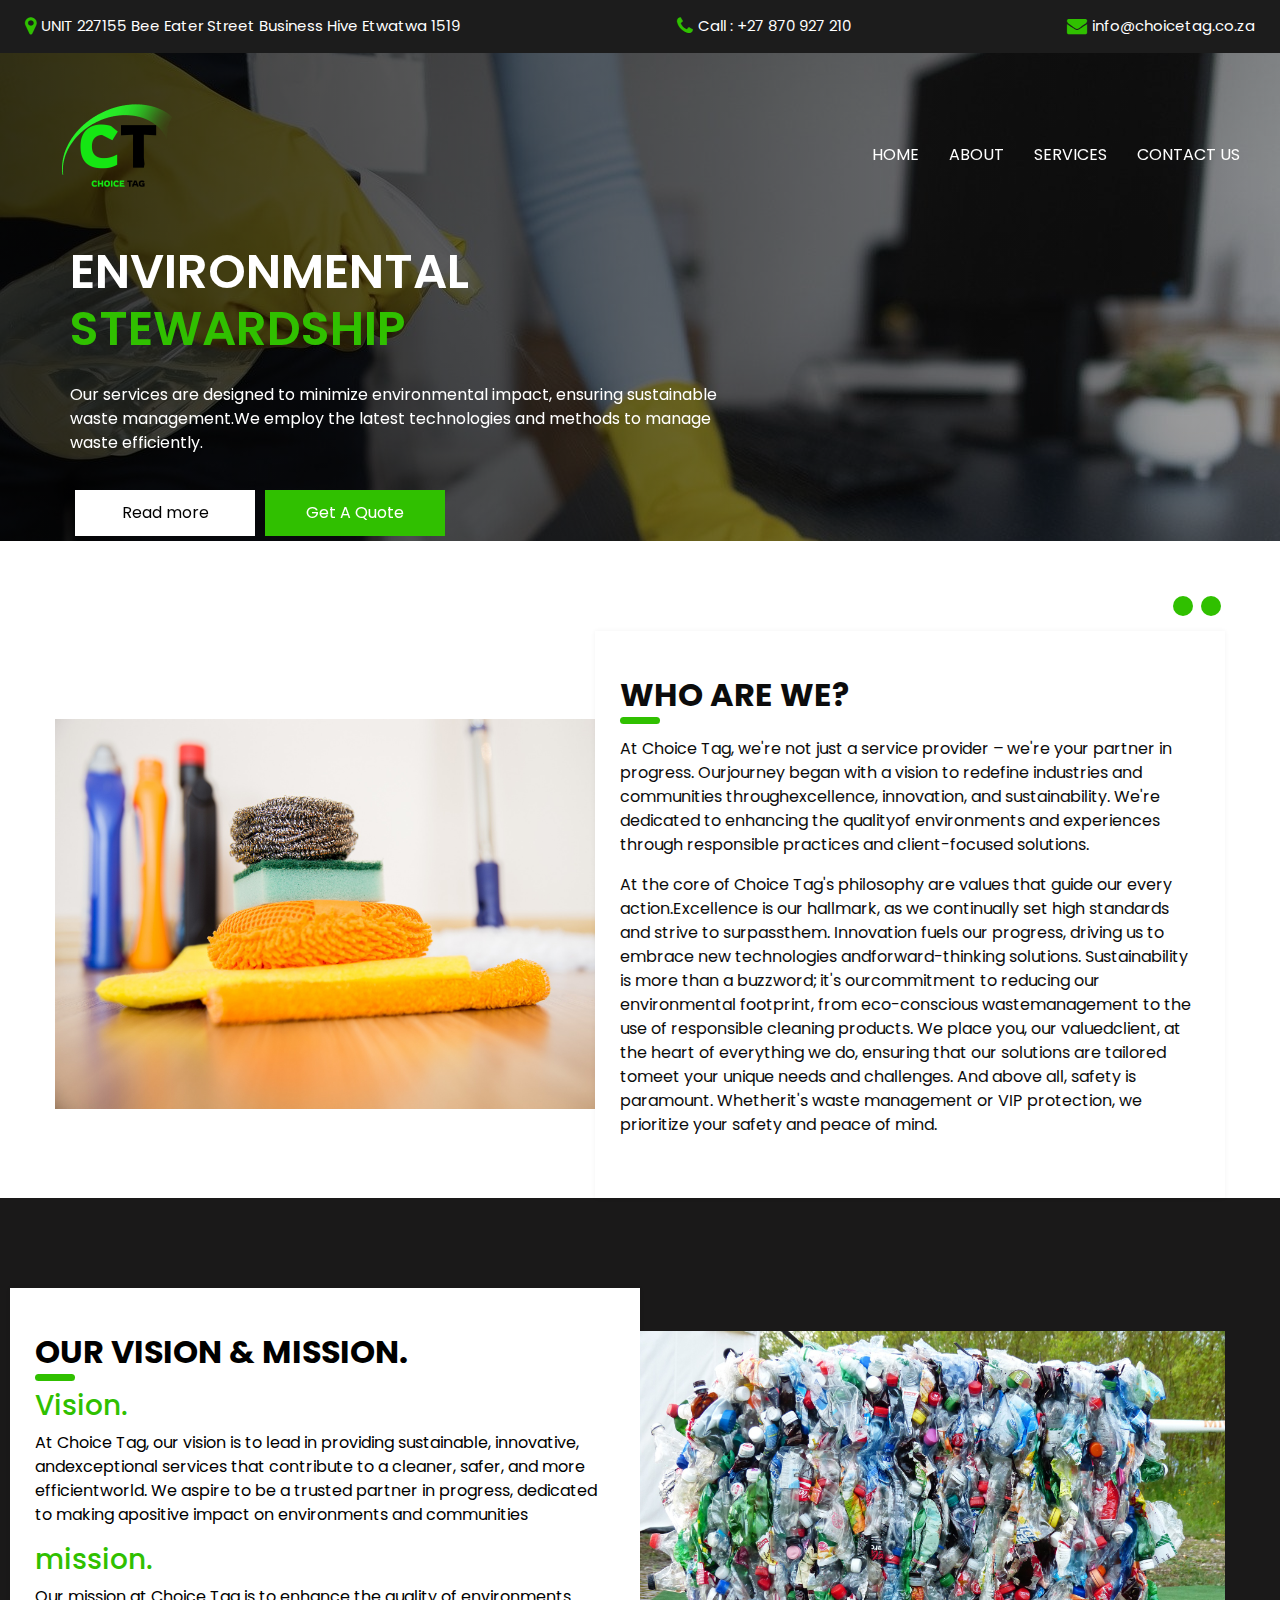
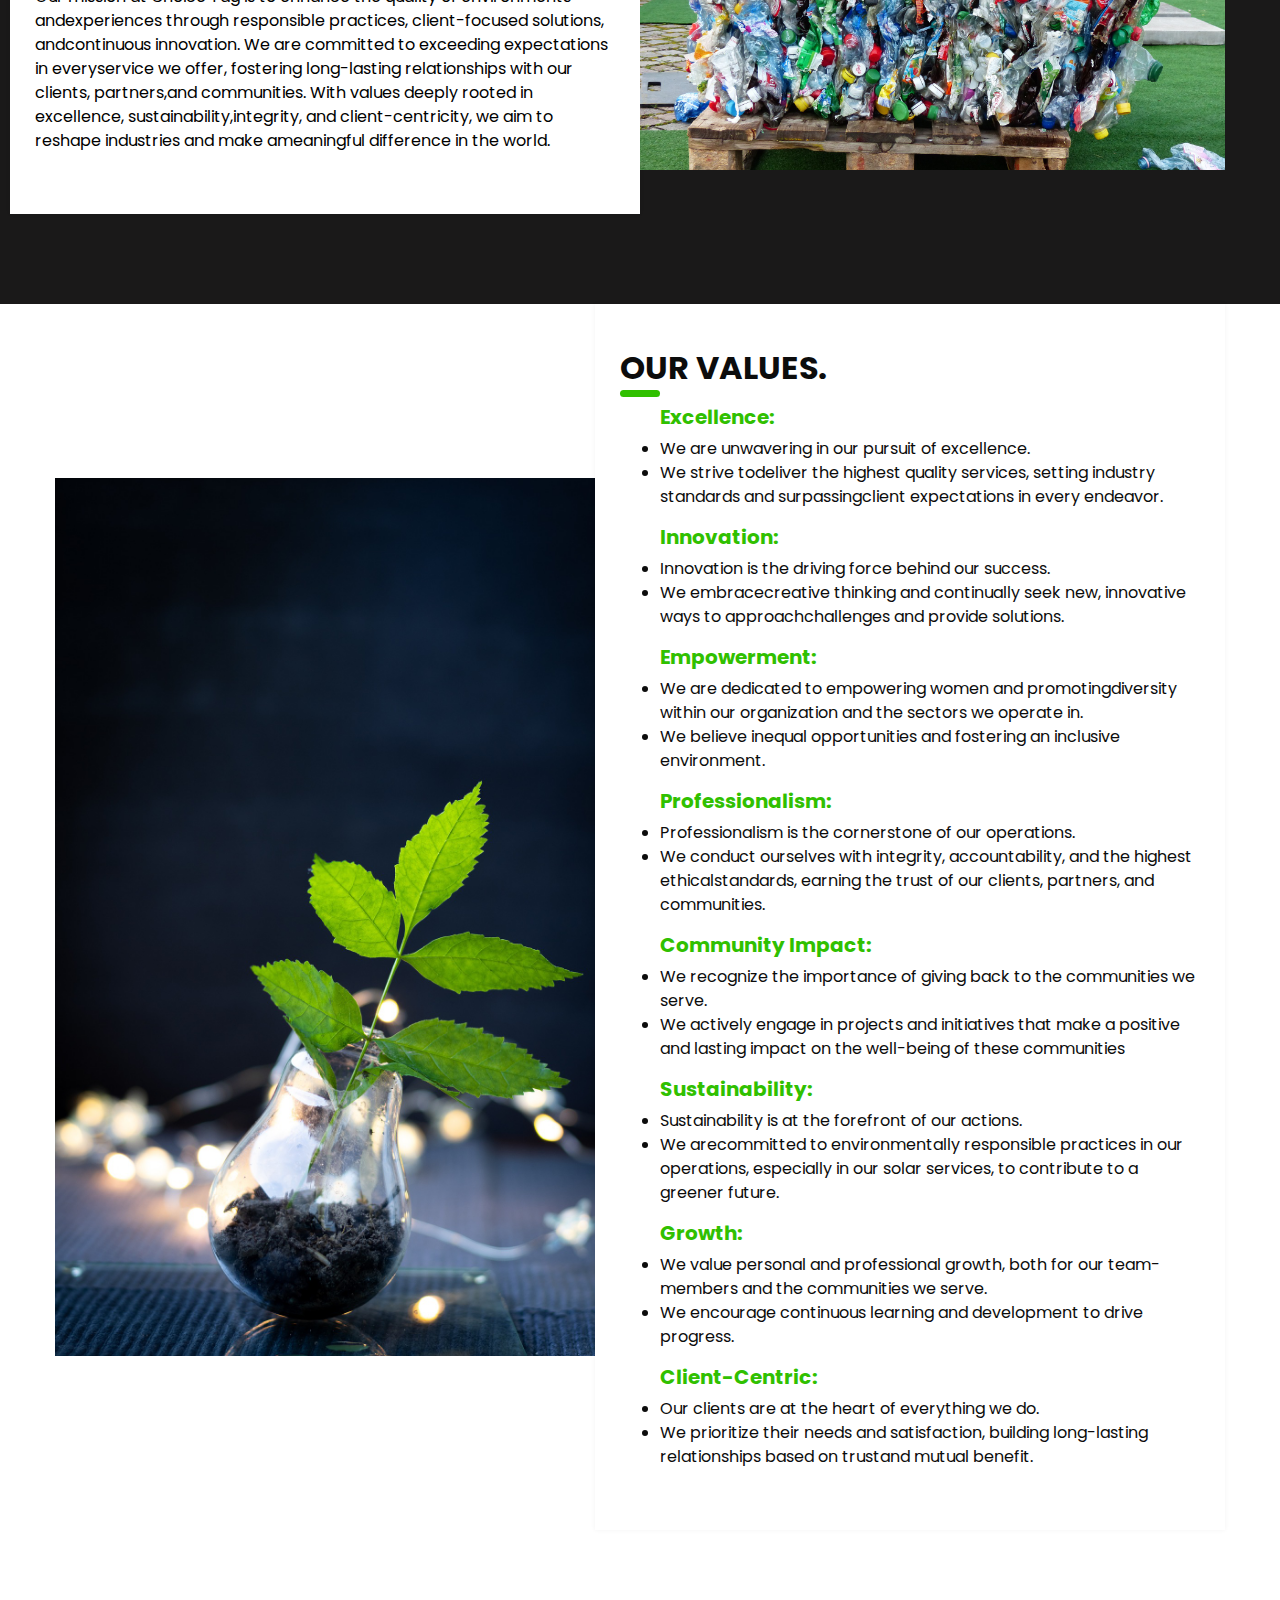
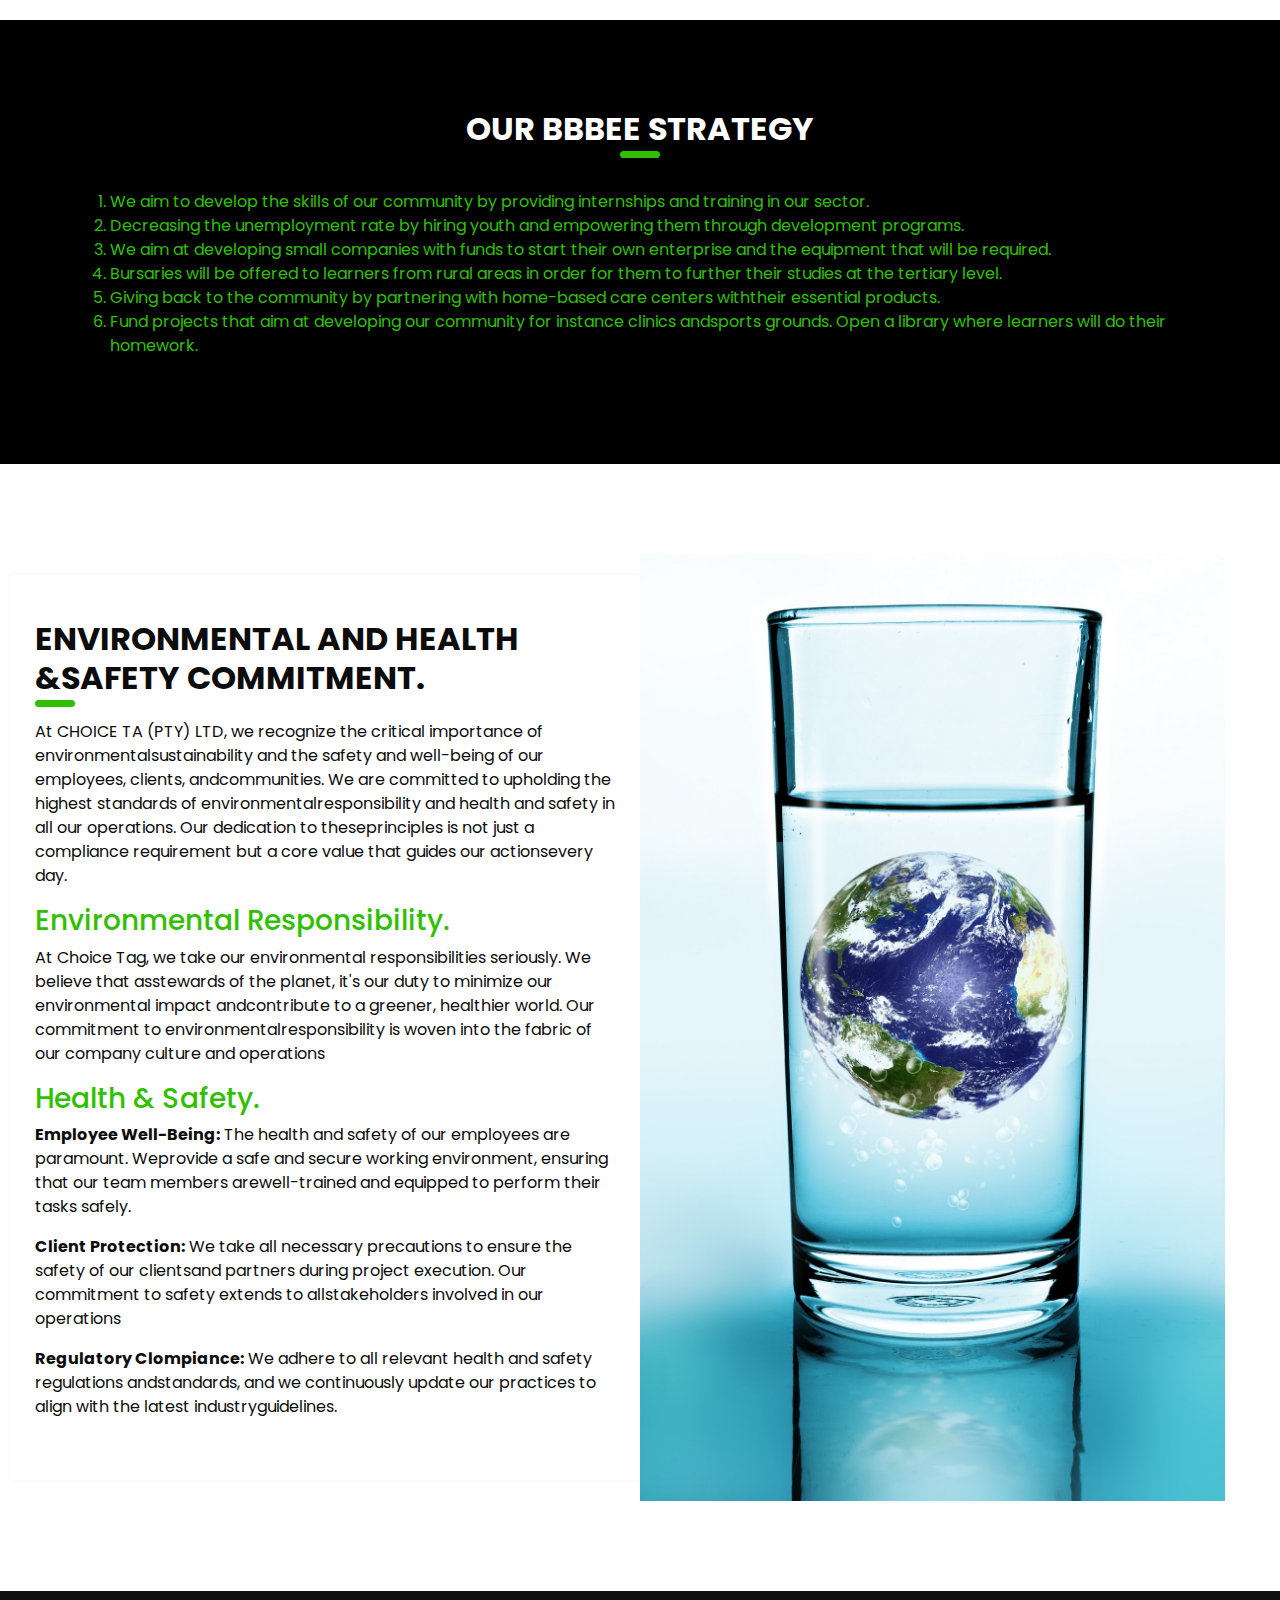
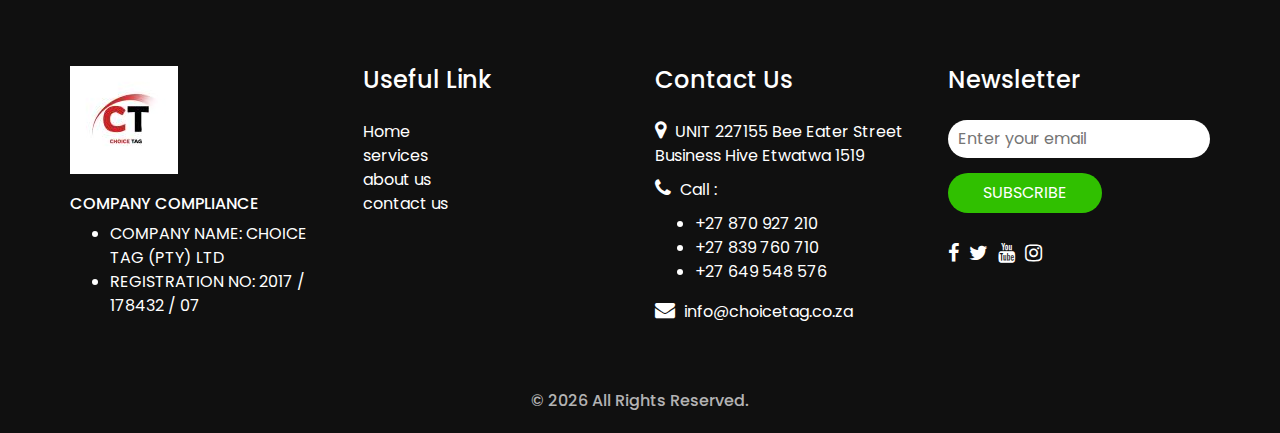
<file: guarder-1.0.0/guarder-1.0.0/about.html>
<!DOCTYPE html>
<html>

<head>
  <!-- Basic -->
  <meta charset="utf-8" />
  <meta http-equiv="X-UA-Compatible" content="IE=edge" />
  <!-- Mobile Metas -->
  <meta name="viewport" content="width=device-width, initial-scale=1, shrink-to-fit=no" />
  <!-- Site Metas -->
  <meta name="keywords" content="" />
  <meta name="description" content="" />
  <meta name="author" content="" />
  <link rel="shortcut icon" href="images/favicon1.png" type="image/x-icon">

  <title>Choice Tag</title>

  <!-- bootstrap core css -->
  <link rel="stylesheet" type="text/css" href="css/bootstrap.css" />

  <!-- fonts style -->
  <link href="https://fonts.googleapis.com/css?family=Open+Sans:400,700|Poppins:400,600,700&display=swap" rel="stylesheet" />

  <!-- Custom styles for this template -->
  <link href="css/style.css" rel="stylesheet" />
  <!-- responsive style -->
  <link href="css/responsive.css" rel="stylesheet" />

  <style>
    .heading_container h5 {
        color: #30c000; 
    }
    .container h3 {
      color:  #30c000;
    }
</style>

</head>

<body class="sub_page">
  <div class="hero_area">
    <!-- header section strats -->
    <div class="hero_bg_box">
      <div class="img-box">
        <img src="images/hero-bg.jpg" alt="">
      </div>
    </div>

    <header class="header_section">
      <div class="header_top">
        <div class="container-fluid">
          <div class="contact_link-container">
            <a href="https://www.google.com/maps?q=227155+Bee+Eater+Street+Business+Hive+Etwatwa+1519" class="contact_link1">
              <i class="fa fa-map-marker" aria-hidden="true"></i>
              <span>
                UNIT 227155 Bee Eater Street Business Hive Etwatwa 1519
              </span>
            </a>
            <a href="tel:+27870927210" class="contact_link2">
              <i class="fa fa-phone" aria-hidden="true"></i>
              <span>
                Call : +27 870 927 210
              </span>
            </a>
            <a href="mailto:info@choicetag.co.za" class="contact_link3">
              <i class="fa fa-envelope" aria-hidden="true"></i>
              <span>
                info@choicetag.co.za
              </span>
            </a>
          </div>
        </div>
      </div>
      <div class="header_bottom">
        <div class="container-fluid">
          <nav class="navbar navbar-expand-lg custom_nav-container">
            <a class="navbar-brand" href="index.html">
              <img src="images/favicon.png">
            </a>
            <button class="navbar-toggler" type="button" data-toggle="collapse" data-target="#navbarSupportedContent" aria-controls="navbarSupportedContent" aria-expanded="false" aria-label="Toggle navigation">
              <span class=""></span>
            </button>
    
            <div class="collapse navbar-collapse ml-auto" id="navbarSupportedContent">
              <ul class="navbar-nav  ">
                <li class="nav-item ">
                  <a class="nav-link" href="index.html">Home</a>
                </li>
                <li class="nav-item">
                  <a class="nav-link active" href="about.html"> About</a>
                </li>
                <li class="nav-item">
                  <a class="nav-link" href="service.html"> Services </a>
                </li>
                <li class="nav-item">
                  <a class="nav-link" href="contact.html">Contact us</a>
                </li>
              </ul>
            </div>
          </nav>
        </div>
      </div>
    </header>
    
    
    <!-- end header section -->
   <!-- slider section -->
   <section class=" slider_section ">
    <div id="carouselExampleIndicators" class="carousel slide" data-ride="carousel">
      <div class="carousel-inner">
        <div class="carousel-item active">
          <div class="container">
            <div class="row">
              <div class="col-md-7">
                <div class="detail-box">
                  <h1>
                    Environmental <br>
                    <span>
                      Stewardship
                    </span>
                  </h1>
                  <p>
                    Our services are designed to minimize environmental impact, ensuring sustainable waste management.We employ the latest technologies and methods to manage waste efficiently.
                  </p>
                  <div class="btn-box">
                    <a href="" class="btn-1"> Read more </a>
                    <a href="" class="btn-2">Get A Quote</a>
                  </div>
                </div>
              </div>
            </div>
          </div>
        </div>
        <div class="carousel-item ">
          <div class="container">
            <div class="row">
              <div class="col-md-7">
                <div class="detail-box">
                  <h1>
                    We pay <br>
                    <span>
                      Attention to Detail
                    </span>
                  </h1>
                  <p>
                    Our team is meticulous, ensuring every corner of your space is spotless Safe and compliant disposal of hazardous materials. The importance of trust and reliability within the company is clearly understood and promoted.
                  </p>
                  <div class="btn-box">
                    <a href="" class="btn-1"> Read more </a>
                    <a href="" class="btn-2">Get A Quote</a>
                  </div>
                </div>
              </div>
            </div>
          </div>
        </div>
        <div class="carousel-item ">
          <div class="container">
            <div class="row">
              <div class="col-md-7">
                <div class="detail-box">
                  <h1>
                    Consistent Quality  <br>
                    <span>
                      And Timely Deliveries  
                    </span>
                  </h1>
                  <p>
                    Premium-grade diesel is out of question, ensuring optimal performance and efficiency for your equipment and vehicles.Our logistics network is designed to deliver fuel promptly, minimizing downtime and keeping your operations on track.
                  </p>
                  <div class="btn-box">
                    <a href="" class="btn-1"> Read more </a>
                    <a href="" class="btn-2">Get A Quote</a>
                  </div>
                </div>
              </div>
            </div>
          </div>
        </div>
      </div>
      <div class="container idicator_container">
        <ol class="carousel-indicators">
          <li data-target="#carouselExampleIndicators" data-slide-to="0" class="active"></li>
          <li data-target="#carouselExampleIndicators" data-slide-to="1"></li>
          <li data-target="#carouselExampleIndicators" data-slide-to="2"></li>
        </ol>
      </div>
    </div>
   
   </section>
  
  </div>
  

  <!-- about section -->

 <section class="about_section layout_padding">
    <div class="container">
      <div class="row">
        <div class="col-md-6 px-0">
          <div class="img_container">
            <div class="img-box">
              <img src="images/dirt.jpg" alt="" />
              <div class="carousel-item ">
              </div>
            </div>
          </div> 
        </div>
        <div class="col-md-6 px-0">
          <div class="detail-box">
            <div class="heading_container ">
              <h2>
                Who Are We?
              </h2>
            </div>
               <p>
                 At Choice Tag, we're not just a service provider – we're your partner in progress. Ourjourney  began  with  a  vision  to  redefine  industries  and  communities  throughexcellence, innovation, and sustainability. We're dedicated to enhancing the qualityof  environments  and  experiences  through  responsible  practices  and  client-focused solutions.
               </p>
               <p>
                 At  the  core  of  Choice  Tag's  philosophy  are  values  that  guide  our  every  action.Excellence is our hallmark, as we continually set high standards and strive to surpassthem.  Innovation  fuels  our  progress,  driving  us  to  embrace  new  technologies  andforward-thinking  solutions.  Sustainability  is  more  than  a  buzzword;  it's  ourcommitment  to  reducing  our  environmental  footprint,  from  eco-conscious  wastemanagement to the use of responsible cleaning products. We place you, our valuedclient, at the heart of everything we do, ensuring that our solutions are tailored tomeet your unique needs and challenges. And above all, safety is paramount. Whetherit's waste management or VIP protection, we prioritize your safety and peace of mind.
               </p>
            
            </div>
          </div>
        </div>
      </div>
   
      <section class="about_section layout_padding"  style="background-color: rgb(26, 25, 25); color: #000000;">
      <div class="container">
        <div class="row">
         
          <div class="col-md-6 px-0" >
            <div class="detail-box">
              <div class="heading_container ">
                <h2>
                Our Vision & mission.
                </h2>
              </div>
                <h3>
                  Vision.
                </h3>
              <p>
                At Choice Tag, our vision is to lead in providing sustainable, innovative, andexceptional  services  that  contribute  to  a  cleaner,  safer,  and  more  efficientworld. We aspire to be a trusted partner in progress, dedicated to making apositive impact on environments and communities
              </p>
              <h3>
                mission.
              </h3>
              <p>
                Our  mission  at  Choice  Tag  is  to  enhance  the  quality  of  environments  andexperiences  through  responsible  practices,  client-focused  solutions,  andcontinuous innovation. We are committed to exceeding expectations in everyservice we offer, fostering long-lasting relationships with our clients, partners,and  communities.  With  values  deeply  rooted  in  excellence,  sustainability,integrity,  and  client-centricity,  we  aim  to  reshape  industries  and  make  ameaningful difference in the world.
              </p>
            </div>
          </div>
          <div class="col-md-6 px-0">
            <div class="img_container">
              <div class="img-box">
                <img src="images/plastic-bottles.jpg" alt="" />
              </div>
            </div>
          </div>
        </div>
      </div>
      </section>

    <div class="container">
      <div class="row">
        <div class="col-md-6 px-0">
          <div class="img_container">
            <div class="img-box">
              <img src="images/plant.jpg" alt="" />
            </div>
          </div>
        </div>

      <div class="col-md-6 px-0">
          <div class="detail-box">
              <div class="heading_container ">
                <h2>
                  Our values.
                </h2>
               <div>
                <ul>
                  <h5><strong>Excellence: </strong></h5>
                  <li> We  are  unwavering  in  our  pursuit  of  excellence.</li>
                  <li> We  strive  todeliver the highest quality services, setting industry standards and surpassingclient expectations in every endeavor.</li>
                </ul>
                <ul>
                  <h5><strong>Innovation:  </strong></h5>
                  <li> Innovation is the driving force behind our success.</li>
                  <li> We embracecreative  thinking  and  continually  seek  new,  innovative  ways  to  approachchallenges and provide solutions.</li>
                </ul>
                <ul>
                  <h5><strong>Empowerment: </strong></h5>
                  <li> We  are  dedicated  to  empowering  women  and  promotingdiversity within our organization and the sectors we operate in.</li>
                  <li> We believe inequal opportunities and fostering an inclusive environment.</li>
                </ul>
                <ul>
                  <h5><strong>Professionalism: </strong></h5>
                  <li>Professionalism is the cornerstone of our operations.</li>
                  <li> We conduct  ourselves  with  integrity,  accountability,  and  the  highest  ethicalstandards, earning the trust of our clients, partners, and communities.</li>
                </ul>
                <ul>
                  <h5><strong>Community  Impact:</strong></h5>
                  <li>  We  recognize  the  importance  of  giving  back  to  the communities  we  serve.</li>
                  <li>  We  actively  engage  in  projects  and  initiatives  that make a positive and lasting impact on the well-being of these communities</li>
                </ul>
                <ul>
                  <h5><strong>Sustainability: </strong></h5>
                  <li>  Sustainability  is  at  the  forefront  of  our  actions.</li>
                  <li>  We  arecommitted  to  environmentally  responsible  practices  in  our  operations, especially in our solar services, to contribute to a greener future.</li>
                </ul>
                <ul>
                  <h5><strong>Growth: </strong></h5>
                  <li>  We  value  personal  and  professional  growth,  both  for  our  team-members and the communities we serve.</li>
                  <li> We encourage continuous learning and development to drive progress.</li>
                </ul>
                <ul>
                  <h5><strong>Client-Centric: </strong></h5>
                  <li> Our clients are at the heart of everything we do.</li>
                  <li> We prioritize their needs and satisfaction, building long-lasting relationships based on trustand mutual benefit.</li>
                </ul>
              </div>
            </div>
          </div>
          </div>
        </div>
      </div>

  </section> 
 
  <section class="team_section layout_padding" style="background-color: black; color:  #30c000;"> 
    <div class="container">
      <div class="heading_container heading_center">
        <h2 style="color: white;">
          Our BBBEE Strategy
        </h2>
        
      </div>
      <br>
      <div class="heading_container heading_cente">
        <ol>
          <li> We  aim  to  develop  the  skills  of  our  community  by  providing  internships  and training in our sector.</li>
          <li>Decreasing  the  unemployment  rate  by  hiring  youth  and  empowering  them through development programs.</li>
          <li>We aim at developing small companies with funds to start their own enterprise and the equipment that will be required.</li>
          <li>Bursaries will be offered to learners from rural areas in order for them to further their studies at the tertiary level.</li>
          <li>Giving back to the community by partnering with home-based care centers withtheir essential products.</li>
          <li>Fund  projects  that  aim  at  developing  our  community  for  instance  clinics  andsports grounds. Open a library where learners will do their homework.</li>
        </ol>
        </div>
    </div>
  </section>

  <section class="about_section layout_padding">
    <div class="container">
      <div class="row">
       
        <div class="col-md-6 px-0">
          <div class="detail-box">
            <div class="heading_container ">
              <h2>
              Environmental and Health &Safety Commitment.
              </h2>
              <p>
                At CHOICE TA (PTY) LTD, we recognize the critical importance of environmentalsustainability and the safety and well-being of our employees, clients, andcommunities. We are committed to upholding the highest standards of environmentalresponsibility and health and safety in all our operations. Our dedication to theseprinciples is not just a compliance requirement but a core value that guides our actionsevery day.
              </p>
            </div>
              <h3>
                Environmental Responsibility.
              </h3>
            <p>
              At Choice Tag, we take our environmental responsibilities seriously. We believe that asstewards  of  the  planet,  it's  our  duty  to  minimize  our  environmental  impact  andcontribute  to  a  greener,  healthier  world.  Our  commitment  to  environmentalresponsibility is woven into the fabric of our company culture and operations
            </p>
            
            <h3>
              Health & Safety.
            </h3>
            <p>
              <strong>Employee  Well-Being:</strong>  The  health  and  safety  of  our  employees  are  paramount.  Weprovide a safe and secure working environment, ensuring that our team members arewell-trained and equipped to perform their tasks safely.
            </p>
            <p>
              <strong>Client Protection:</strong>  We take all necessary precautions to ensure the safety of our clientsand  partners  during  project  execution.  Our  commitment  to  safety  extends  to  allstakeholders involved in our operations
            </p>
            <p>
              <strong>Regulatory Clompiance:</strong>  We adhere to all relevant health and safety regulations andstandards, and we continuously update our practices to align with the latest industryguidelines.
            </p>
          </div>
        </div>
        <div class="col-md-6 px-0">
          <div class="img_container">
            <div class="img-box">
              <img src="images/glass.jpg" alt="" />
            </div>
          </div>
        </div>
      </div>
    </div>
  </section>

  <!-- end about section -->

  <!-- info section -->
  <section class="info_section ">
    <div class="container">
      <div class="row">
        <div class="col-md-3">
          <div class="info_logo">
            <a class="navbar-brand" href="index.html">
              <img src="images/Choice Tag logo(1).jpg">
            </a>
            <h6>
              COMPANY COMPLIANCE
            </h6>

            <ul>
              <li> COMPANY NAME: CHOICE TAG (PTY) LTD</li>
              <li>REGISTRATION NO: 2017 / 178432 / 07</li>
            </ul> 
          </div>
        </div>
        <div class="col-md-3">
          <div class="info_links">
            <h5>
              Useful Link
            </h5>
            <ul>
              <li>
                <a href="index.html">
                  Home
                </a>
              </li>
              <li>
                <a href="service.html">
                  services
                </a>
              </li>
              <li>
                <a href="about.html">
                  about us
                </a>
              </li>
              <li>
                <a href="contact.html">
                  contact us
                </a>
              </li>
            </ul>
          </div>
        </div>
        <div class="col-md-3">
          <div class="info_info">
            <h5>
              Contact Us
            </h5>
          </div>
          <div class="info_contact">
            <a href="https://www.google.com/maps?q=227155+Bee+Eater+Street+Business+Hive+Etwatwa+1519" class="">
              <i class="fa fa-map-marker" aria-hidden="true"></i>
              <span>
                UNIT 227155 Bee Eater Street Business Hive Etwatwa 1519
              </span>
            </a>
            <a href="tel:+27870927210" class="">
              <i class="fa fa-phone" aria-hidden="true"></i>
              Call :
              <ul>
                <li><a href="tel:+27870927210">+27 870 927 210</a></li>
                <li><a href="tel:+27839760710">+27 839 760 710</a></li>
                <li><a href="tel:+27649548576">+27 649 548 576</a></li>
              </ul>
            </a>
            <a href="mailto:info@choicetag.co.za" class="">
              <i class="fa fa-envelope" aria-hidden="true"></i>
              <span>
                info@choicetag.co.za
              </span>
            </a>
          </div>
          
        </div>
        <div class="col-md-3">
          <div class="info_form ">
            <h5>
              Newsletter
            </h5>
            <form action="#">
              <input type="email" placeholder="Enter your email">
              <button>
                Subscribe
              </button>
            </form>
            <div class="social_box">
              <a href="">
                <i class="fa fa-facebook" aria-hidden="true"></i>
              </a>
              <a href="">
                <i class="fa fa-twitter" aria-hidden="true"></i>
              </a>
              <a href="">
                <i class="fa fa-youtube" aria-hidden="true"></i>
              </a>
              <a href="">
                <i class="fa fa-instagram" aria-hidden="true"></i>
              </a>
            </div>
          </div>
        </div>
      </div>
    </div>
  </section>

  <!-- end info_section -->




  <!-- footer section -->
  <footer class="container-fluid footer_section">
    <p>
      &copy; <span id="currentYear"></span> All Rights Reserved.
      <a href="https://html.design/"></a>
      <a href="https://themewagon.com"></a>
    </p>
  </footer>
  <!-- footer section -->

  <script src="js/jquery-3.4.1.min.js"></script>
  <script src="js/bootstrap.js"></script>
  <script src="js/custom.js"></script>
</body>

</html>
</file>
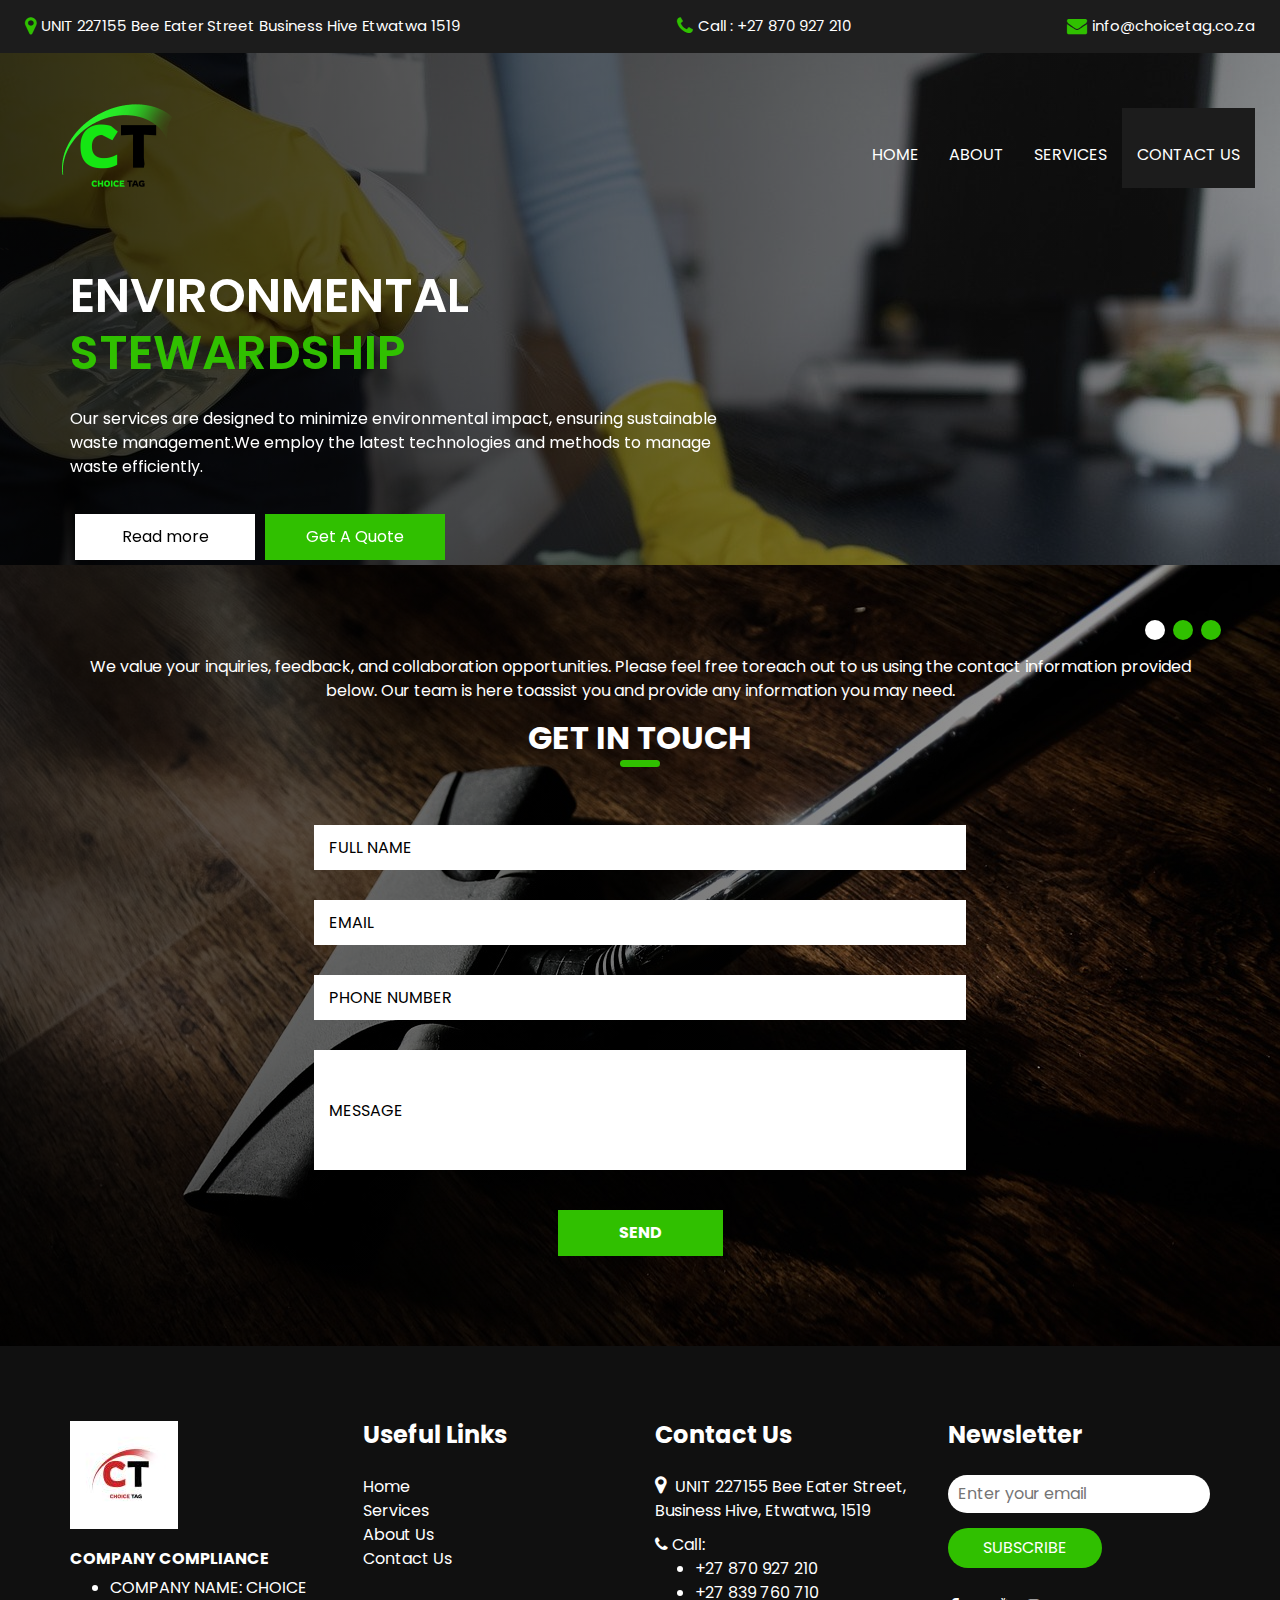
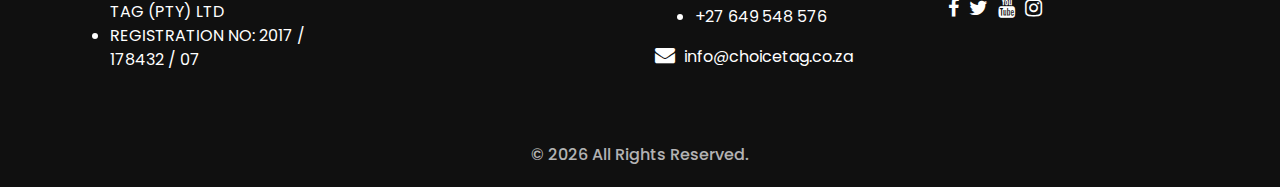
<file: guarder-1.0.0/guarder-1.0.0/contact.html>
<!DOCTYPE html>
<html>

<head>
  <!-- Basic -->
  <meta charset="utf-8" />
  <meta http-equiv="X-UA-Compatible" content="IE=edge" />
  <!-- Mobile Metas -->
  <meta name="viewport" content="width=device-width, initial-scale=1, shrink-to-fit=no" />
  <!-- Site Metas -->
  <meta name="keywords" content="" />
  <meta name="description" content="" />
  <meta name="author" content="" />
  <link rel="shortcut icon" href="images/favicon1.png" type="image/x-icon">

  <title>Choice Tag</title>

  <!-- bootstrap core css -->
  <link rel="stylesheet" type="text/css" href="css/bootstrap.css" />

  <!-- fonts style -->
  <link href="https://fonts.googleapis.com/css?family=Open+Sans:400,700|Poppins:400,600,700&display=swap" rel="stylesheet" />

  <!-- Custom styles for this template -->
  <link href="css/style.css" rel="stylesheet" />
  <!-- responsive style -->
  <link href="css/responsive.css" rel="stylesheet" />
</head>

<body class="sub_page">
  <div class="hero_area">
    <!-- header section strats -->
    <div class="hero_bg_box">
      <div class="img-box">
        <img src="images/hero-bg.jpg" alt="">
      </div>
    </div>

    <header class="header_section">
      <div class="header_top">
        <div class="container-fluid">
          <div class="contact_link-container">
            <a href="https://www.google.com/maps?q=227155+Bee+Eater+Street+Business+Hive+Etwatwa+1519" class="contact_link1">
              <i class="fa fa-map-marker" aria-hidden="true"></i>
              <span>
                UNIT 227155 Bee Eater Street Business Hive Etwatwa 1519
              </span>
            </a>
            <a href="tel:+27870927210" class="contact_link2">
              <i class="fa fa-phone" aria-hidden="true"></i>
              <span>
                Call : +27 870 927 210
              </span>
            </a>
            <a href="mailto:info@choicetag.co.za" class="contact_link3">
              <i class="fa fa-envelope" aria-hidden="true"></i>
              <span>
                info@choicetag.co.za
              </span>
            </a>
          </div>
        </div>
      </div>
      <div class="header_bottom">
        <div class="container-fluid">
          <nav class="navbar navbar-expand-lg custom_nav-container">
            <a class="navbar-brand" href="index.html">
              <img src="images/favicon.png">
            </a>
            <button class="navbar-toggler" type="button" data-toggle="collapse" data-target="#navbarSupportedContent" aria-controls="navbarSupportedContent" aria-expanded="false" aria-label="Toggle navigation">
              <span class=""></span>
            </button>
    
            <div class="collapse navbar-collapse ml-auto" id="navbarSupportedContent">
              <ul class="navbar-nav  ">
                <li class="nav-item ">
                  <a class="nav-link" href="index.html">Home </a>
                </li>
                <li class="nav-item">
                  <a class="nav-link" href="about.html"> About</a>
                </li>
                <li class="nav-item">
                  <a class="nav-link" href="service.html"> Services </a>
                </li>
                <li class="nav-item active">
                  <a class="nav-link" href="contact.html">Contact us</a>
                </li>
              </ul>
            </div>
          </nav>
        </div>
      </div>
    </header>
    ``
    
    <!-- end header section -->
   <!-- slider section -->
   <section class=" slider_section ">
    <div id="carouselExampleIndicators" class="carousel slide" data-ride="carousel">
      <div class="carousel-inner">
        <div class="carousel-item active">
          <div class="container">
            <div class="row">
              <div class="col-md-7">
                <div class="detail-box">
                  <h1>
                    Environmental <br>
                    <span>
                      Stewardship
                    </span>
                  </h1>
                  <p>
                    Our services are designed to minimize environmental impact, ensuring sustainable waste management.We employ the latest technologies and methods to manage waste efficiently.
                  </p>
                  <div class="btn-box">
                    <a href="" class="btn-1"> Read more </a>
                    <a href="" class="btn-2">Get A Quote</a>
                  </div>
                </div>
              </div>
            </div>
          </div>
        </div>
        <div class="carousel-item ">
          <div class="container">
            <div class="row">
              <div class="col-md-7">
                <div class="detail-box">
                  <h1>
                    We pay <br>
                    <span>
                      Attention to Detail
                    </span>
                  </h1>
                  <p>
                    Our team is meticulous, ensuring every corner of your space is spotless Safe and compliant disposal of hazardous materials. The importance of trust and reliability within the company is clearly understood and promoted.
                  </p>
                  <div class="btn-box">
                    <a href="" class="btn-1"> Read more </a>
                    <a href="" class="btn-2">Get A Quote</a>
                  </div>
                </div>
              </div>
            </div>
          </div>
        </div>
        <div class="carousel-item ">
          <div class="container">
            <div class="row">
              <div class="col-md-7">
                <div class="detail-box">
                  <h1>
                    Consistent Quality  <br>
                    <span>S
                      And Timely Deliveries  
                    </span>
                  </h1>
                  <p>
                    Premium-grade diesel is out of question, ensuring optimal performance and efficiency for your equipment and vehicles.Our logistics network is designed to deliver fuel promptly, minimizing downtime and keeping your operations on track.
                  </p>
                  <div class="btn-box">
                    <a href="" class="btn-1"> Read more </a>
                    <a href="" class="btn-2">Get A Quote</a>
                  </div>
                </div>
              </div>
            </div>
          </div>
        </div>
      </div>
      <div class="container idicator_container">
        <ol class="carousel-indicators">
          <li data-target="#carouselExampleIndicators" data-slide-to="0" class="active"></li>
          <li data-target="#carouselExampleIndicators" data-slide-to="1"></li>
          <li data-target="#carouselExampleIndicators" data-slide-to="2"></li>
        </ol>
      </div>
    </div>
   
   </section>
  </div>
  <!-- contact section -->


  <section class="contact_section layout_padding">
    <div class="contact_bg_box">
      <div class="img-box">
        <img src="images/contact-bg.jpg" alt="">
      </div>
    </div>
    <div class="container">
      <div class="heading_container heading_center">
        <p>
          We value your inquiries, feedback, and collaboration opportunities. Please feel free toreach out to us using the contact information provided below. Our team is here toassist you and provide any information you may need.
        </p>
        <h2>
          Get In touch
        </h2>
      </div>
      <div class="">
        <div class="row">
          <div class="col-md-7 mx-auto">
            <form action="#">
              <div class="contact_form-container">
                <div>
                  <div>
                    <input type="text" placeholder="Full Name" />
                  </div>
                  <div>
                    <input type="email" placeholder="Email " />
                  </div>
                  <div>
                    <input type="text" placeholder="Phone Number" />
                  </div>
                  <div class="">
                    <input type="text" placeholder="Message" class="message_input" />
                  </div>
                  <div class="btn-box ">
                    <button type="submit">
                      Send
                    </button>
                  </div>
                </div>
              </div>
            </form>
          </div>
        </div>
      </div>
    </div>
  </section>

  <!-- end contact section -->

  <!-- info section -->
  <!-- Info Section -->
<section class="info_section">
  <div class="container">
    <div class="row">
      
      <!-- Company Info -->
      <div class="col-md-3">
        <div class="info_logo">
          <a class="navbar-brand" href="index.html">
            <img src="images/Choice Tag logo(1).jpg" alt="Choice Tag Logo">
          </a>
          <h6 style="font-weight: bolder;">COMPANY COMPLIANCE</h6>
          <ul>
            <li>COMPANY NAME: CHOICE TAG (PTY) LTD</li>
            <li>REGISTRATION NO: 2017 / 178432 / 07</li>
          </ul>
        </div>
      </div>
      
      <!-- Useful Links -->
      <div class="col-md-3">
        <div class="info_links">
          <h5 style="font-weight: bold;">Useful Links</h5>
          <ul>
            <li><a href="index.html">Home</a></li>
            <li><a href="service.html">Services</a></li>
            <li><a href="about.html">About Us</a></li>
            <li><a href="contact.html">Contact Us</a></li>
          </ul>
        </div>
      </div>
      
      <!-- Contact Info -->
      <div class="col-md-3">
        <div class="info_info">
          <h5 style="font-weight: bold;">Contact Us</h5>
        </div>
        <div class="info_contact">
          <a href="https://www.google.com/maps?q=227155+Bee+Eater+Street+Business+Hive+Etwatwa+1519">
            <i class="fa fa-map-marker" aria-hidden="true"></i>
            <span>UNIT 227155 Bee Eater Street, Business Hive, Etwatwa, 1519</span>
          </a>
          <div>
            <i class="fa fa-phone" aria-hidden="true"></i> Call:
            <ul>
              <li><a href="tel:+27870927210">+27 870 927 210</a></li>
              <li><a href="tel:+27839760710">+27 839 760 710</a></li>
              <li><a href="tel:+27649548576">+27 649 548 576</a></li>
            </ul>
          </div>
          <a href="mailto:info@choicetag.co.za">
            <i class="fa fa-envelope" aria-hidden="true"></i>
            <span>info@choicetag.co.za</span>
          </a>
        </div>
      </div>
      
      <!-- Newsletter -->
      <div class="col-md-3">
        <div class="info_form">
          <h5 style="font-weight: bold;">Newsletter</h5>
          <form action="#">
            <input type="email" placeholder="Enter your email">
            <button>Subscribe</button>
          </form>
          <div class="social_box">
            <a href=""><i class="fa fa-facebook" aria-hidden="true"></i></a>
            <a href=""><i class="fa fa-twitter" aria-hidden="true"></i></a>
            <a href=""><i class="fa fa-youtube" aria-hidden="true"></i></a>
            <a href=""><i class="fa fa-instagram" aria-hidden="true"></i></a>
          </div>
        </div>
      </div>

    </div>
  </div>
</section>

  <!-- end info_section -->




  <!-- footer section -->
  <footer class="container-fluid footer_section">
    <p>
      &copy; <span id="currentYear"></span> All Rights Reserved.
      <a href="https://html.design/"></a>
      <a href="https://themewagon.com"></a>
    </p>
  </footer>
  <!-- footer section -->

  <script src="js/jquery-3.4.1.min.js"></script>
  <script src="js/bootstrap.js"></script>
  <script src="js/custom.js"></script>
</body>

</html>
</file>
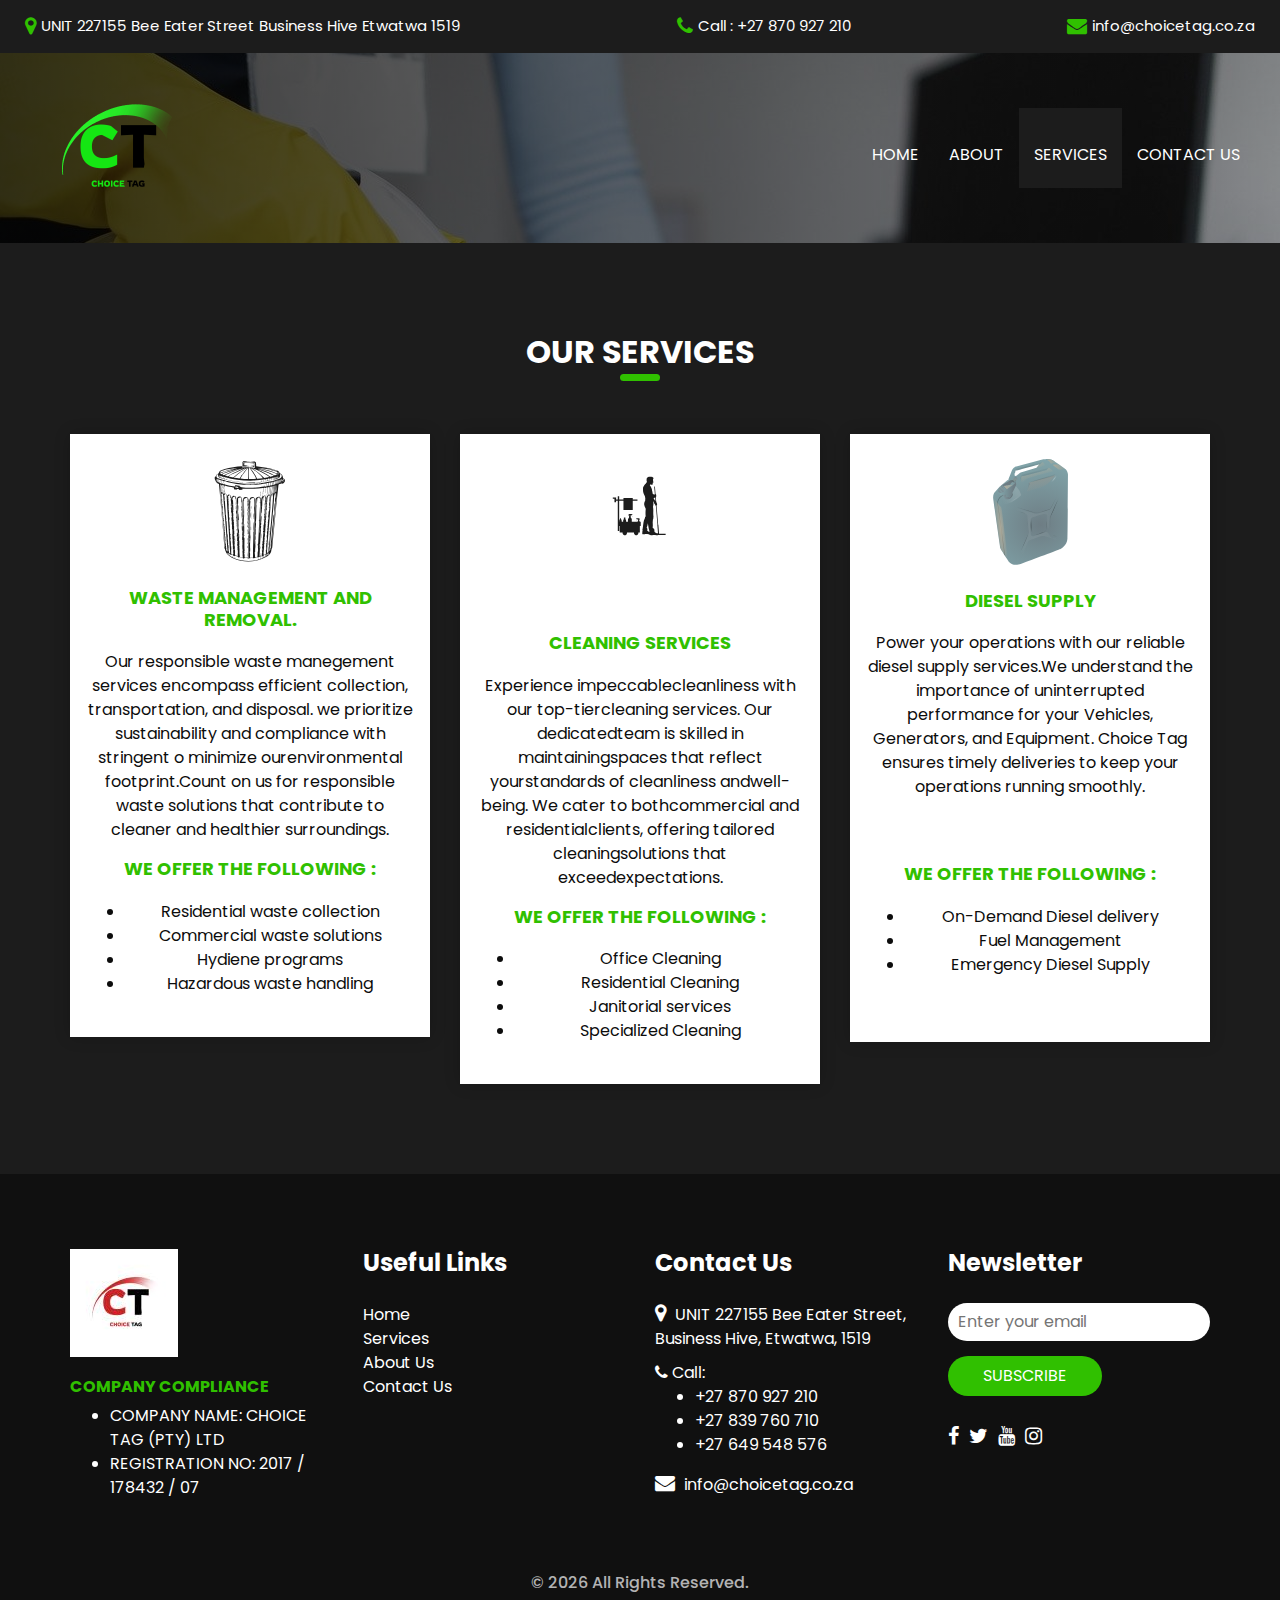
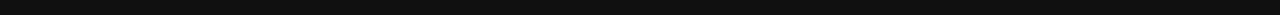
<file: guarder-1.0.0/guarder-1.0.0/service.html>
<!DOCTYPE html>
<html>

<head>
  <!-- Basic -->
  <meta charset="utf-8" />
  <meta http-equiv="X-UA-Compatible" content="IE=edge" />
  <!-- Mobile Metas -->
  <meta name="viewport" content="width=device-width, initial-scale=1, shrink-to-fit=no" />
  <!-- Site Metas -->
  <meta name="keywords" content="" />
  <meta name="description" content="" />
  <meta name="author" content="" />
  <link rel="shortcut icon" href="images/favicon1.png" type="image/x-icon">

  <title>Choice Tag</title>

  <!-- bootstrap core css -->
  <link rel="stylesheet" type="text/css" href="css/bootstrap.css" />

  <!-- fonts style -->
  <link href="https://fonts.googleapis.com/css?family=Open+Sans:400,700|Poppins:400,600,700&display=swap" rel="stylesheet" />

  <!-- Custom styles for this template -->
  <link href="css/style.css" rel="stylesheet" />
  <!-- responsive style -->
  <link href="css/responsive.css" rel="stylesheet" />

  <style>
    .container h6 {
        color:  #30c000; 
    }
    
</style>
</head>

<body class="sub_page">
  <div class="hero_area">
    <!-- header section strats -->
    <div class="hero_bg_box">
      <div class="img-box">
        <img src="images/hero-bg.jpg" alt="">
      </div>
    </div>

    <header class="header_section">
      <div class="header_top">
        <div class="container-fluid">
          <div class="contact_link-container">
            <a href="https://www.google.com/maps?q=227155+Bee+Eater+Street+Business+Hive+Etwatwa+1519" class="contact_link1">
              <i class="fa fa-map-marker" aria-hidden="true"></i>
              <span>
                UNIT 227155 Bee Eater Street Business Hive Etwatwa 1519
              </span>
            </a>
            <a href="tel:+27870927210" class="contact_link2">
              <i class="fa fa-phone" aria-hidden="true"></i>
              <span>
                Call : +27 870 927 210
              </span>
            </a>
            <a href="mailto:info@choicetag.co.za" class="contact_link3">
              <i class="fa fa-envelope" aria-hidden="true"></i>
              <span>
                info@choicetag.co.za
              </span>
            </a>
          </div>
        </div>
      </div>
      <div class="header_bottom">
        <div class="container-fluid">
          <nav class="navbar navbar-expand-lg custom_nav-container">
            <a class="navbar-brand" href="index.html">
              <img src="images/favicon.png">
            </a>
            <button class="navbar-toggler" type="button" data-toggle="collapse" data-target="#navbarSupportedContent" aria-controls="navbarSupportedContent" aria-expanded="false" aria-label="Toggle navigation">
              <span class=""></span>
            </button>
    
            <div class="collapse navbar-collapse ml-auto" id="navbarSupportedContent">
              <ul class="navbar-nav  ">
                <li class="nav-item ">
                  <a class="nav-link" href="index.html">Home </a>
                </li>
                <li class="nav-item">
                  <a class="nav-link" href="about.html"> About</a>
                </li>
                <li class="nav-item active">
                  <a class="nav-link" href="service.html"> Services </a>
                </li>
                <li class="nav-item">
                  <a class="nav-link" href="contact.html">Contact us</a>
                </li>
              </ul>
            </div>
          </nav>
        </div>
      </div>
    </header>
        
    <!-- end header section -->
  </div>
 
  
  <!-- service section -->

  <section class="service_section layout_padding ">
    <div class="container">
      <div class="heading_container heading_center">
        <h2>
          Our services
        </h2>
      </div>
      <div class="row">
        <div class="col-md-4">
          <div class="box ">
            <div class="img-box">
              <svg enable-background="new 0 0 427 587" viewBox="0 0 427 587" xmlns="http://www.w3.org/2000/svg">
                <path d="m298,169c3.077,2.176.578,10.583 0,17-.283,3.141.998,6.353-1,8v-9c1.216-4.451 1.087-10.247 1-16z" fill-rule="evenodd"/>
                <path d="m285,178c1.162-.163 1.779.221 2,1 .322,3.231-1.54,7.167-2,11-.499,4.159 2.027,10.286-2,12 1.662-7.004.557-16.776 2-24z" fill-rule="evenodd"/>
                <path d="m271,187c1.701-.368 1.887.78 2,2-2.251,6.427-.043,22.609-3,25-.331-9.664 1.772-16.894 1-27z" fill-rule="evenodd"/>
                <path d="m289,220c4.794.352-2.136,2.995-2,5-.204,3.129.675,7.341-1,9 .132,1.314.151,7.235-1,4-.755-6.088 1.599-9.068 1-15 1.889-.111.694-3.306 3-3z" fill-rule="evenodd"/>
                <path d="m256,225c-.717,2.616-3.263,3.404-4,6-.405,2.978.969,12.902-1,11v-13c1.995-1.005 1.578-4.422 5-4z" fill-rule="evenodd"/>
                <path d="m212,236c4.27,4.778 1.277,12.468 1,19-.608,14.333.456,30.77 0,46-2.589-3.312-1.068-8.985-1-14 .202-14.966-.151-35.136 0-51z" fill-rule="evenodd"/>
                <path d="m176,260c1.786,23.564 1.286,54.188 1,74-2.213-22.141-.498-53.474-1-74z" fill-rule="evenodd"/>
                <path d="m217,267c1.915,5.386.461,12.478 0,17-1.8-3.503-1.472-13.444 0-17z" fill-rule="evenodd"/>
                <path d="m216,298c2.235,9.163.402,32.324 1,47-2.235-9.163-.402-32.324-1-47z" fill-rule="evenodd"/>
                <path d="m212 302c2.058 9.457 1.089 28.542 0 35-1.706-9.382-1.611-25.604 0-35z" fill-rule="evenodd"/>
                <path d="m116 303c1.662 6.163 1.332 19.119 1 24-1.852-5.973-1.03-19.421-1-24z" fill-rule="evenodd"/>
                <path d="m94,333c4.671,1.329.101,11.899 3,15-4.11-1.89-1.007-10.993-3-15z" fill-rule="evenodd"/>
                <path d="m145,355c1.163-.162 1.779.221 2,1v20c0,16.418-.335-13.256-1-18-.045-.319-1.707-1.702-1-3z" fill-rule="evenodd"/>
                <path d="m215,386c1.163-.162 1.779.221 2,1-1.948,4.579 2.924,15.358-2,19v-20z" fill-rule="evenodd"/>
                <path d="m325,389c3.062,4.436-1.261,10.042 0,16-1.749,4.58-.745-9.557-1-13 1.172-.161.844-1.823 1-3z" fill-rule="evenodd"/>
                <path d="m275,423c3.044,4.765-1.241,19.74 0,29-3.282-5.354.633-19.738 0-29z" fill-rule="evenodd"/>
                <path d="m215 430c3.085 17.423-1.244 36.086 0 55-1.961-16.299-1.251-38.582 0-55z" fill-rule="evenodd"/>
                <path d="m125,452c.973.027.776,1.224 1,2-.651,5.349 1.313,13.313-1,17 .436-8.425-1.945-13.597 0-19z" fill-rule="evenodd"/>
                <path d="m243,490c3.104-.838-.257,32.689 0,10v-10z" fill-rule="evenodd"/>
                <path d="m104 494c1.463 2.968 1.727 16.811 2 24-2.543-6.124-1.952-15.381-2-24z" fill-rule="evenodd"/>
                <path d="m272,511c-3.549-2.14-.619-12.627 0-17v17z" fill-rule="evenodd"/>
                <path d="m214,507c2.198,1.158.432,14.884 1,21-2.198-1.158-.432-14.884-1-21z" fill-rule="evenodd"/>
                <path d="m244,18c1.47,6.864 1.575,15.092 2,23 24.812,4.155 51.178,5.668 79,13 7.921,2.087 16.249,4.361 24,7 14.226,4.844 28.046,5.103 31,20 12.379,3.621 17.787,14.213 19,29 1.139,3.861 8.655,1.345 9,6-1.364,3.971 1.93,5.103 2,8 .136,5.603-5.818,13.111-11,16-8.057,4.492-20.107.88-26,6-12.915,105.895-22.163,225.007-34,337-.786,7.435-.628,15.292-2,22-.416,2.033-2.266,3.826-3,6-2.351,6.953-1.849,15.559-5,22-3.656,7.473-11.261,16.123-17,20-26.099,17.631-74.126,31.869-113,31-25.755-.576-54.868-6.516-78-16-17.72-7.265-35.623-18.622-45-33-4.555-6.983-6.334-18.188-11-28-9.194-121.712-19.231-241.159-31-364-9.82-4.777-16.03-9.877-21-22-3.025-7.377-4.95-10.751-2-18 .814-2.002 3.016-2.323 4-4 1.794-3.057 2.846-7.635 5-10 2.74-3.009 8.017-3.621 11-7 3.519-3.985 4.691-11.323 8-14 5.321-4.304 17.949-7.913 28-11 27.391-8.412 67.708-14.404 98-16 2.856-12.962-2.113-26.188 12-29 8.196-1.633 23.932,1.469 36,2 12.387.544 24.516-1.764 31,4zm-69-3c-.61.057-1.184.149-1,1 13.07.357 41.715,3.049 60,1-17.945-1.807-42.279-2.271-59-2zm-2,3c-1.182.485-2.267,1.066-3,2-2.111,8.222-1.165,19.501-3,28 28.229-.547 47.729-2.982 71,3-.013-8.408.838-20.757-1-30-19.975-3.921-43.828-1.313-64-3zm31,96c14.258-.075 29.141.474 42-1-2.872-11.397-10.278-21.518-17-32-6.797-10.6-13.842-21.381-21-31-1.003.003-1.19-.81-2-1-1.48,20.212-4.037,44.595-2,65zm-48-3c14.841,2.7 26.583,2.395 43,3 .114-22.712 3.82-45.328 1-64-15.483,19.517-31.809,38.191-44,61zm95,1c12.253.253 22.065-1.935 33-3-18.132-24.535-45.467-45.199-72-58 15.389,17.944 28.889,37.778 39,61zm-124-13c-2.465,2.078-8.111,3.47-7,8 11.134.532 20.437,2.897 31,4 4.075-5.592 8.567-10.767 11-18 6.546-5.299 10.715-14.056 16-21 5.564-7.312 13.26-13.135 15-21-22.217,14.895-46.711,31.738-66,48zm6-45c4.226-3.289.026-1.007-1-1-20.62.136-53.873,6.09-75,12-7.883,2.205-16.713,4.59-17,13 28.945-10.055 59.53-18.47 93-24zm-22,32c-7.682,4.117-16.268,7.598-22,14 9.012,1.322 16.9,3.767 26,5 15.978-14.212 35.44-28.225 53-40 5.843-3.918 12.605-7.504 16-13-24.466,11.304-50.538,21.962-73,34zm181,22c8.826-2.841 20.693-2.64 28-7-27.292-20.374-60.078-35.256-94-49-1.177.157-2.839-.172-3,1 26.726,14.607 48.179,34.488 69,55zm51-34c8.67,3.273 16.385,7.921 25,9 2.189-11.292-11.655-11.604-19-14-27.198-8.873-62.498-16.925-92-16 29.983,5.618 60.381,11.328 86,21zm-174-20c-27.952,7.806-54.685,17.985-78,28-8.756,3.761-18.127,6.356-24,12 5.655-.277 10.908,4.833 17,4 2.8-.383 6.037-3.646 10-6 24.315-14.444 53.236-26.545 77-38h-2zm167,7c10.176,2.416 19.657,8.093 29,8-17.508-6.828-38.819-15.178-61-14 11.031,1.568 21.558,3.521 32,6zm-82-5c23.041,7.035 52.646,16.269 76,26 12.698,5.291 26.662,18.412 34,4-31.803-13.624-76.069-26.183-110-30zm-180,23c-7.547,2.731-15.912,5.024-21,11 4.195-.528 5.586,1.747 9,2 27.306-13.694 56.736-25.264 88-35-28.108,4.574-52.864,13.628-76,22zm47-20c-23.842,6.158-50.318,9.681-70,20-4.664-.664-6.424,1.576-10,2 4.96,12.236 14.903,1.493 24-2 18.832-7.229 42.719-13.698 58-20h-2zm205,42c7.381-1.286 13.006-4.327 21-5-4.758-6.45-13.868-7.758-21-11-7.683-3.492-15.27-5.987-23-9-15.515-6.046-30.892-13.786-47-15 25.727,10.939 49.685,23.648 70,40zm38-8c9.941,1.769 6.634-14.063 12-11-2.258-1.742-.654-7.346-4-8 2.058,7.558-2.799,15.506-8,19zm-295,11c-1.953-1.714-5.596-1.737-8-3-1.119,3.214-2.737,5.93-3,10 2.386.964 6.406,3.3 9,1-.331-3.664 1.11-5.556 2-8zm8,13c1.867-2.133 1.357-6.643 4-8 .57,3.92-3.469,6.237-1,9 32.064,7.603 66.262,13.071 103,16-53.488-.185-102.126-13.869-146-27-6.217-3.958-8.909-13.892-8-22-3.801,4.291-7.838,3.677-9,9-3.341,15.308 13.897,16.747 26,21 9.851,3.461 19.894,6.342 25,7 2.541,1.875.459,2.125 3,4 3.769.769 4.78-1.22 8-1 49.203,14.398 120.928,19.703 171,14 4.453,5.135 18.498-.912 23-2 15.212-3.676 36.247-6.117 56-11 8.787-2.172 17.714-4.6 26-7 18.893-5.472 37.764-8.47 32-29-2.793-.612-8.137-7.972-9-4 3.113,12.443-.661,19.57-9,24-11.829,6.284-33.647,9.166-56,14-20.421,4.416-41.95,8.867-61,10-23.301,1.386-48.483,4.213-71,0 34.878.502 62.208-.417 93-4 .347-2.759-2.871-7.022 0-9 .042,3.292 1.688,4.979 1,9 3.671-.663 7.603-1.064 11-2-.408-2.004-2.477-7.417 0-9-.061,3.727 1.009,6.325 2,9 7.991-2.799 14.296-1.092 21-5-.841-2.492-1.309-5.357-1-9-4.449-.783-6.002,1.332-10,1-.619,2.714 1.27,7.936-1,9-.198-3.469.354-7.687-3-8-70.611,13.523-165.396,7.102-227-12-3.812,7.965-2.553,12.298 7,13zm-42-15c4.047.347 5.727-8.794 2-10 .144,4-4.417,6.853-2,10zm3,2c1.987.013 1.271,2.729 4,2 .75-3.25 1.811-6.189 3-9-1.987-.013-1.271-2.729-4-2-.325,3.675-2.467,5.533-3,9zm5,3c3.059-.725 2.941,1.725 6,1-.245-4.245 2.616-5.384 2-10-1.742.075-3.11-.223-4-1-1.377,3.29-2.973,6.36-4,10zm329,1c-.604-3.729.427-9.093-3-10 .604,3.729-.427,9.093 3,10zm-322,1c1.289,1.378 4.344.99 7,1 .084-3.583 1.555-5.778 2-9-1.869-.798-3.663-1.671-6-2-1.498,2.836-2.085,6.582-3,10zm316,1c3.018-.497 1.446-9.747-1-11-3.004,1.005-3.306,11.23 1,11zm-6,2c2.256-2.323.917-9.534-1-11-3.223,1.224-2.818,10.743 1,11zm-9,2h4c1.51-2.75.324-9.91-3-11-4.01,1.853-.799,7.051-1,11zm-8,2c2.465.132 4.818.151 6-1-.2-3.799-.885-7.115-2-10-7.372-.215-3.605,5.394-4,11zm-9-8c-.722,1.452-.257,8.4 1,11 2.275-.724 5.108-.892 7-2 .332-3.999-1.782-5.551-1-10-3.469-.802-3.844,1.489-7,1zm-10,3c.271,3.395-.774,8.107 1,10 3.664.331 5.557-1.11 8-2 .238-4.239-.919-7.081-2-10-2.275.724-5.108.892-7,2zm-11,2c-1.057,4.071.281,4.737 0,10 4.238.239 7.081-.919 10-2 .763-7.42-2.083-12.175-10-8zm-293,13c.473-3.525 4.732-12.813 1-14 .179,4.546-3.564,10.39-1,14zm370,0c5.362-.168 2.128-11.972 0-14-1.93,4.024.943,8.062 0,14zm-368,4c5.58-.967 4.926-12.781 5-16-1.278-.055-1.385-1.282-3-1-.179,6.154-2.754,9.913-2,17zm374-12c4.402,1.427 6.274.398 8-3-3.165-2.665-7.038.366-8,3zm-367,15c2.999-3.233 4.429-12.586 3-17h-3c.024,5.324-5.62,15.332 0,17zm359-2c-.372-5.628 1.05-13.05-3-15 .298,5.702-.313,12.314 3,15zm-351,5c2.56-4.44 2.624-11.376 4-17-2.348-.319-3.753-1.58-7-1 .772,6.748-6.305,17.276 3,18zm346-1c1.463-4.447 1.036-14.804-3-17 .607,6.059-.055,13.389 3,17zm-344,1c2.162.838 3.411,2.589 7,2 .2-6.134 3.063-9.604 3-16-2.162-.838-3.411-2.589-7-2-.483,5.85-1.683,10.984-3,16zm340,1c-.049-6.285-.96-11.707-2-17h-3c2.219,5.115-.619,15.286 5,17zm15-15c3.155,1.178 1.771,6.896 6,7 .939-3.954.78-5.798-1-9-2.48-.147-4.853-.186-5,2zm-22,18c2.669-3.346 1.934-16.98-3-19-1.36,4.963-.501,15.637 3,19zm-325-1c2.675.992 5.273,2.061 9,2 .148-5.519 1.46-9.874 3-14 .771,6.437-2.502,8.832-2,15 3.222.445 5.417,1.916 9,2 .443-1.89-1.36-6.027 2-5-1.368,1.278-1.368,4.722 0,6 17.581,5.086 37.179,8.154 56,12 1.928-1.738.389-6.944 4-7 9.434-.767 14.566,2.767 24,2v5c13.048,6.627 30.285,6.396 47,7 30.559,1.105 64.898-2.556 92-7-1.646-.136-1.646-6.864 0-7 .319,2.348 1.58,3.753 1,7 5.118.785 7.264-1.402 12-1-1.026-5.307-2.222-10.445-2-17-20.88,1.936-38.24,5.513-57,7-10.245.812-24.397-2.755-31,1-12.298-3.139-27.537.063-41-1-26.046-2.057-50.211-5.389-74-11-7.75-1.828-17.1-2.34-24-5-.803-.31-2.033-2.75-3-3-3.504-.908-8.093.107-12-1-2.958-.838-4.757-3.187-8-3h-2c.49,6.823-2.767,9.9-3,16zm317,3c.15-1.85 3.387-.614 4-2-.738-5.596-1.869-10.798-2-17-8.819-.916-3.866,15.364-2,19zm-8,2c7.907-.659 2.197-12.275 3-18h-4c-1.619,4.3.075,13.005 1,18zm-10-15c2.528,4.472-1.18,15.18 4,17 6.142-1.801 1.658-12.692 2-18-2.465-.132-4.818-.151-6,1zm-8,1c-.626,3.853-.059,12.756 1,18 3.589.589 4.838-1.162 7-2-1.854-6.932 2.264-18.798-8-16zm-11,4c1.721,4.279.434,11.567 2,16 3.769.769 4.78-1.22 8-1-1.244-5.089-.441-12.226-2-17-3.664-.331-5.557,1.11-8,2zm-11,3c1.199,4.468.296,11.037 2,15 1.329,1.035 6.688.037 9-1-.272-6.061-.637-12.03-2-17-4.29-.291-6.607,1.392-9,3zm68,4c5.312,2.193 9.088-6.288 5-7-.134,3.866-4.056,3.944-5,7zm-81-2c1.595,5.405-.429,14.429 4,17 1.511-2.489 6.748-1.252 9-3 .321-6.321-2.568-9.432-2-16-4.367-.034-7.798.868-11,2zm-260,49c-.064-.286 1.106,6.354 3,3-3.138-14.604-3.138-30.299-4-45-.211-1.122-1.11-1.557-2-2 2.617,13.024.397,32.368 3,44zm5-42c-2.564,10.823 4.439,32.479 0,39 .059-7.748-.478-15.346-1-22-.412-5.254.782-14.75-4-18 1.181,11.097 1.664,24.814 3,35 .438,3.336-.55,8.537 3,10-.109-2.488-1.874-3.096 0-5 2.2,1.467-.385,7.719 5,6-.249-6.055-2.48-14.554 0-22 .902,12.395-1.17,22.963 6,30-.275-7.64-1.777-16.98-1-24 1.815,8.689 1.512,14.078 2,23 1.419,1.675 4.213-3.73 9-2 4.901,3.432 9.347,7.32 9,16 3.875.542.865-5.802 4-6 8.304-9.834 20.237,2.987 22,13 3.476,19.74-1.495,54.263 4,68 .254-10.562-1.47-20.847-2-33-.701-16.054-3.835-43.823 10-45 21.754-1.851 15.406,33.514 17,53 4.363,53.328 3.858,112.499 6,160 2.784-.45-.784,5.45 2,5-2.569-54.136-2.421-124.221-5-181-.629-13.861-2.499-28.217 8-31 19.02-5.042 21.53,12.974 22,27 1.038,30.969 1.334,64.174 2,98 .605,30.766 1.351,62.964 2,89 .176,7.065-2.58,13.281 1,19-1.531-59.725-.635-142.482-2-203-.328-14.542 1.509-27.928 16-28 11.932-.06 15.949,9.598 17,19 2.231,19.952 0,43.73 0,67 0,92.443.221,182.97-1,261 3.736-.756 1.913-5.781 2-8 .988-25.236.264-57.021 1-79 2.148-64.105 1-141.803 1-201 0-24.458-4.542-62.691 21-59 16.861,2.437 12.933,33.465 12,54-2.853,62.808-3.267,137.752-5,193v4 5 10c2.27-1.063.381-6.286 1-9v-10c3.271-59.675 4.229-153.952 7-217 .304-6.899-.936-12.712 0-18 1.76-9.95 12.069-15.297 23-14 11.178,5.949 6.802,23.833 6,42-2.18,49.404-3.984,96.621-6,141-.4,8.821-2.872,16.94 0,25 1.846-45.728 5.806-101.079 8-151 1.029-23.422-2.056-51.846 11-61-1.641.164-1.641-6.164 0-6 1.867,1.778-.812,2.542 0,6 3.83-2.17 11.243-.757 13-5 .289,5.254 5.278,8.709 6,14 .656,4.81-1.693,11.024-2,17-2.293,44.698-6.852,92.581-7,133 2.689-35.948 6.261-85.547 9-124 .834-11.705.227-26.507 4-34 2.163-4.295 8.979-6.406 11-11-.749-14.807 2.927-30.329 2-42-2.288,1.045-6.032.635-8,2-2.132,13-1.374,37.196-6,51 .664-16.673 4.818-35.178 3-51-4.209,1.458-10.147,1.186-10,7 .351-6.848-6.526-4.46-11-3-2.933,1.4.933,9.6-2,11-3.223-2.679 3.061-9.495-2-11-34.328,5.719-77.099,5.893-116,4-2.864.136.864,6.864-2,7-4.468-2.374-8.238.768-14,0-4.587-1.413-5.881-6.119-13-5-2.231-3.437-.699,5.207-5,3-4.729.395-8.346-.321-12-1-1.483-1.184-1.556-3.777-3-5-1.407-2.863 3.103-5.458-1-5-16.87-4.13-35.399-6.601-51-12-2.111,3.815 1.51,9.072-1,12-2.203-5.131.151-14.818-8-14-1.197,10.375 3.3,18.741 0,25 .654-4.042-.633-8.942-1-13-.428-4.734 2.841-12.629-4-13-2.366,3.256 2.634,16.574-1,20-1.598-10.284 1.96-15.432-4-22zm309,44c2.476.403 2.749-3.699 3-5 2.119-10.962.354-25.332 3-34-.224-.776-.027-1.973-1-2-3.41,11.923-2.94,27.726-5,41zm-5,1c2.793-2.047 3.462-7.117 4-11 1.199-8.656.527-19.552 2-28-.221-.779-.838-1.163-2-1-.741,13.925-1.773,27.561-4,40zm-4,10c3.646-14.021 4.081-31.252 5-48 1.052-.055.787-1.282-1-1-1.824,15.18-5.332,33.997-4,49zm-6-4c3.837.068 3.551-6.117 4-9 1.825-11.704.901-25.476 3-35h-3c-2.165,13.835-3.503,28.497-4,44zm-7,2c3.314.297 4.413-3.916 5-6 2.99-10.623.316-27.573 3-39h-3c-3.042,13.625-2.96,30.374-5,45zm-208-37c5.527,1.139 11.718,1.616 17,3 1.583-11.928-9.208-5.913-17-9v6zm206-6c-.239,1.427-1.646,1.687-2,3-2.062,46.684-7.919,91.335-8,138 3.364-27.271 2.909-55.772 6-83 .562-4.954 3.309-10.053 4-15 1.51-10.798 2.131-23.159 3-33 .246-2.78 2.269-8.129-1-10h-2zm-10,2c-3.131,13.339-2.299,32.052-4,44 2.239,1.094 5.011,1.656 7,3 1.119-15.881 1.841-32.159 4-47h-7zm-279,73c6.333,78.266 13.015,156.431 20,238 1.131,13.207 1.323,27.048 5,40-2.417-49.834-7.377-104.507-12-158-4.615-53.397-9.788-107.598-14-160-1.427-.239-1.687-1.646-3-2 1.166,12.873 2.838,27.64 4,42zm303,117c-5.377,53.337-10.377,106.914-14,159 11.222-104.113 22.949-213.05 31-317-6.332,51.692-11.632,104.746-17,158zm-282,61c2.231.147-1.298,2.52 0,5 1.464,2.32 3.169-1.953 3,2-.012,1.321-1.752.914-2,2 4.251-.191 1.137,6.268 1,8 1.22.113 2.368.299 2,2-1.119,4.715.298,6.106-1,11 4.528,3.646.852,21.179 4,26-1.593.087-1.881.334-2,2-.47,6.606 2.165,16.502 4,22-2.934,1.98-1.551,7.081 1,9-2.946,2.413.956,7.719 1,13 .028,3.427-3.837,7.67 0,10 .17-1.496-.357-3.69 1-4-.907,6.241 3.221,7.445 6,10-5.839-67.84-10.88-148.896-16-211-2.59-31.423-5.816-64.843-8-96-.668-9.531 1.07-22.685-9-27 3.07,4.994-2.491,5.741-3,10 .111,3.542 3.306-2.125 3,1-1.785,1.896-2.795,5.525 0,2-1.596,8.841-2.492,22.247 1,28 .609-2.391-1.255-7.255 1-8v11c-3.057-2.213-2.454,6.712 0,7 .547-1.453-1.168-5.168 1-5 .583,8.184-4.794,11.03 0,18 .157-1.177-.172-2.838 1-3 1.261,6.013-5.078,10.171 0,14 .547-1.453-1.168-5.168 1-5-.591,4.257.719,6.614 1,10-2.182.637-3.182-2.834-3,1 .111,3.542 3.306-2.125 3,1-.595,2.072 1.236,6.569-1,7 .299-1.625-1.35-2.697-2-1 2.196,7.065 1.762,10.77 2,20 1.44,2.213 2.44-1.259 3,1 .14,2.874-2.779,7.798 0,10 .17-1.496-.357-3.69 1-4-1.061,4.685-2.707,22.872 1,15-1.665,6.76-3.249,9.379 1,15-.826,2.513-3.181,7.182 0,12 .88-3.537-2.569-5.152 1-6v10c-1.003.003-1.19-.81-2-1 1.503,4.106-.296,18.242 4,19-.171,2.59.86,7.953-2,5 4.323,4.011 3.048,13.618 4,21-3.66-3.091-1.747,6.395 0,7 .575-1.758-1.208-5.875 1-6-.099,4.459.81,11.03-2,10zm261,101c5.517-4.978 1.837-13.733 2-21 .215-9.568 2.874-19.858 4-30 3.183-28.668 4.333-54.525 7-81 2.078,1.119 2.119,1.078 1-1 .592-19.435 3.696-36.97 4-54 4.66-6.041 4.906-15.818 5-24 .136-11.881-.048-21.395 1-32 .698-7.071 1.153-15.616 4-20-2.858-9.556.051-15.312 0-25 2.251-.395-.149-6.239 3-3-2.286-11.096 1.702-17.563 0-26-11.617,8.621-8.734,27.799-10,43-7.834,94.074-17.517,193.809-26,287 5.745-.255 5.196-6.804 5-13zm-241-39c-.499-2.203-1.609,5.512 1,7 .17-1.496-.357-3.69 1-4 1.095,6.265-3.631,6.272 0,10-2.976-.365-2.089,6.634 1,6-1.39,7.396 3.648,15.001-1,22 1.444,2.382 1.517,2.454 3,3-1.764,1.736-1.286,9.523 0,15 .575-1.758-1.208-5.875 1-6v10c2.284.449 5.052,5.525 7,3-1.394-21.938-3.935-44.101-5-67-3.468-74.539-10.274-152.91-14-233-.809-17.379 1.162-35.302-11-39-1.536,2.797.123,8.79-5,8 3.981,12.238 4.068,23.753 2,30 .309,2.358 3.473,1.86 3,5 .646,28.864 5.646,54.846 4,76 1.22.113 2.368.299 2,2-.712,11.379 2.712,18.621 2,30-3.602,1.139-.336,9.096 1,3 .948,24.753 3.521,50.002 4,74 2.385,2.939 2.895,9.883 3,16 .08,4.635-2.113,10.524-2,11 .705,2.979 2.825-2.189 3,2 .122,2.908-1.694,2.88-2,5 .007-.049 2.263.267 2,2-.196,1.294-1.611.936-2,2 4.463-2.051 3.578,6.315 2,7zm229,60c.221.779.838,1.163 2,1 4.126-34.482 4.626-69.32 8-104 7.14-73.383 14.154-147.799 18-222-1.214,1.786-.183,5.817-2,7-1.863-6.568 3.319-10.168 1-14-11.299,5.58-9.87,17.133-11,35-6.336,100.172-17.074,204.681-23,302 12.718-4.282 4.069-29.931 10-41-.164,12.836-1.322,24.678-3,36zm-223-321c-2.081,2.19-3.232-.877-5,1 1.207,4.207-1.615,4.385-2,7 4.294.556-2.898,8.755 2,13-1.323-2.506 4.656-2.428 1-4 .242,1.738.342-13.192 2-14v19c-3.492-2.762-1.019,7.125-4,8 4.708-1.063-2.021,3.75 3,3 2.889-.444-.889-7.556 2-8 .271,3.396-.774,8.107 1,10-1.427.39-1.687,1.2-3,0 .943,5.39-2.116,14.783 2,17 1.218-3.63-2-7.895 0-9 2.289,1.711.367,7.633 1,11-2.506-.172-2.428,2.239-4,3 5.7,1.89-1.512,16.952 3,15 1.236,3.236-3.236.764-2,4 3.924,3.366 1.259,12.603 2,15 2.725-.838-.375,13.958 1,15 .895-3.389 2.816,8.733-1,7 4.671,9.406 2.99,22.599 2,33 .776.224 1.973.027 2,1-1.576,13.217 5.318,30.666 0,38 3.353.053 5.064,11.044 1,12 3.552,2.906-.33,5.066 1,7 3.003.299-.657,12.774 4,16 .157-1.177-.172-2.839 1-3v5c-3.006-3.021-1.174,3.901-4,4 5.383.95-1.284,13.95 4,15 .547-1.453-1.168-5.169 1-5-.132,2.465-.151,4.818 1,6-3.059.046-2.542,1.609-5,4 5.305-1.203-.072,3.037 0,4 .004.052 1.854.324 2,1 .256,1.186-1.269,3.01-1,5 .073.538 1.756,1.369 2,3 .98,6.551 1.57,21.328 1,24-.13.609-2.061-.301-2,1 .007.146 1.9.173 2,1 1.717,14.181 1.422,30.478 2,46 2.849-1.203 13.598,9.715 12,3-.224.775-.027,1.973-1,2-1.151-1.182-1.132-3.535-1-6 1.376-.043 2.196.471 3,1-.653-3.714-.799-8.528-3-8 1.129-1.204 2.854-1.812 2-5-5.882-2.781 4.634-11.554-2-15-.157,1.177.172,2.839-1,3 1.426-8.59-1.043-17.811 0-25-.299,1.625 1.35,2.697 2,1-2.125-2.574-.424-7.09-3-2 1.702-9.938-1.612-17.038-1-22 .06-.486 2.037.198 2-1 .004.131-1.869-.504-2-1-.383-1.448 1.22-3.078 1-6-.147-1.953-2.301-7.955-2-14 1.003-.003 1.19.81 2,1-3.121-6.389-1.977-16.498-2-23 .157,1.177-.172,2.839 1,3-.963-10.547.657-22.878-2-30 .227.608-.388,2.107-1,2-.906-5.286 2.909-11.305-1-11 4.743-11.166-3.405-19.071 0-29-.299,1.625 1.35,2.697 2,1-5.268-6.891-2.357-16.754-5-27 1.376-.043 2.196.471 3,1-.723-3.056 1.022-3.645 1-6-5.507-3.691 1.823-14.059-4-17 1.464-.869 3.169-1.497 3-4-7.902-3.06-2.645-13.343-3-20 .002.035-1.86-.409-2-1-.914-3.849.708-9.204 0-13 2.052,1.146 4.767-1.57 2-2-2.315.401-2.155-4.298-3-9 1.257.219 2.044,1.557 2-1-.239-1.875-1.646.567-2-1 1.966-8.461 2.455-19.365-1-29 3.944.611 1.176-5.49 2-8-3.363-.384-5.605-6.551-2-8-1.147-1.614-3.926-3.167-2-5-1.646-1.76-9.374-6.734-9-4 3.008-1.008 1.772,2.228 2,4zm210,110c.001.025 1.861,1.376 2,2 .864,3.891-.71,10.409 0,13-6.045-1.701 2.309,8.309-2,13-.239-1.086-1.646-2.401-2-1 .964,3.609 3.734,10.792 1,19-.204-1.891.675-9.88-1-7 1.41,3.822-2.612,7.281 0,9-.003-.556.81-1.135 1,0-.046,10.333-.954,13.667-1,24-1.003.003-1.19-.81-2-1 1.801,4.532.71,11.957 1,18-1.158-2.437-4.71,1.115-2,2 .239-1.534 1.646-.146 2,1-2.255.745-.391,5.609-1,8-2.182.638-3.182-2.834-3,1-.857,4.636 1.574,1.048 2,3-.316,7.107.627,19.636-3,21 1.119,2.394 2.466,18.422-1,13 .998,4.488 2.723,16.136-1,19 2.727.206 1.874,10.174-1,11 3.99,12.796-2.933,30.408-1,45-1.257-.22-2.044-1.558-2,1 1.684,4.15 1.142,4.667 1,11 5.048-.285 8.67-1.997 13-3-.343-12.698 1.197-14.42-1-22 .395-.252 1.951,1.121 2,1 1.88-4.606 1.882-21.205 0-24 .091-1.576 2.551-.783 2-3-1.129-1.204-2.854-1.812-2-5 1.003-.003 1.19.81 2,1-1.043-5.15-2.51-8.897 0-14 .547,1.453-1.169,5.169 1,5 1.739-4.954 1.743-12.897-2-13 6.467-5.654 3.77-19.257 3-25-.472-3.52.645-14.954 3-14-2.102-2.92-2.482-10.889-1-17 .275-1.135 1.933-1.03 2-2 .415-5.963-2.239-10.267-1-15 .034-.132 1.98.126 2,0 .943-6.228-.746-6.735-1-11 4.021-3.381-.822-10.42 3-14-.459-2.382-3.199-11.432 1-12-4.734-7.809 5.504-16.975 1-27 .003.556-.81,1.135-1,0 .387-14.771 3.582-17.264 2-32 1.576-.091.783-2.551 3-2-.305-6.305.158-11.842 1-17-2.151-.849-2.318-3.682-2-7 1.44,1.119 2.44,1.078 3-1-6.036-.243 2.586-4.267-1-5-1.047.608-3.17-16.251 2-16-2.784-2.881-2.32-7.15 1-9-5.37-4.546.74-16.627-1-25 5.09-3.264-1.332-9.418 0-12-15.803,5.897-11.347,26.189-14,45-.011-1.466.378-8.183-1-5-.773,6.132 3.049,12.918 0,18-.595-2.072 1.236-6.569-1-7-3.774,8.818 3.9,11.514 0,22-.271-2.141.774-10.668-1-8 .938,6.209-2.845,10.529 2,10-3.323,2.01 2.434,13.101-4,12-1.049,12.276 3.317,18.389 0,29 1.205-10.455-2.117-6.873-2-1zm-31,76c-1.021,6.252 1.646,3.023 3,6-3.485,46.036-4.944,100.447-8,150 8.299.966 1.18-13.487 5-17v16h8c1.055-1.039 2.065-7.141 0-8-.547,1.453 1.169,5.169-1,5-1.552-8.11 6.328-18.627 1-21 3.236-3.736-2.375-6.66 1-12-.437,1.663.139,7.23 1,6 2.736-3.911-1.397-16.938-1-23h3v-5c-2.994,1.071-1.791-6.441-2-11 1.377-.043 2.196.471 3,1-2.066-7.432-.18-10.526-2-15 1.427.39 1.687,1.2 3,0-1.152-19.899 2.554-34.547 3-53-1.177-.156-2.839.172-3-1 2.05-4.408.445-4.291 4-4-2.846-6.522.184-12.11-2-19-.396-2.396 4.555.555 3-3-3.062-1.827-.408-10.688-1-16 .171,1.496-.357,3.69 1,4 1.771-10.338 2.761-22.478 0-32 2.747,2.453 2.591-4.06 3-7-1.122-.862-3.378-7.387-1-13 .171,1.496-.357,3.69 1,4 1.89-5.376.013-9.463-1-11 6.835-6.482.609-26.792 3-35 .156,1.177-.172,2.838 1,3 3.522-5.666-2.467-11.186 0-17 .156,1.177-.172,2.838 1,3 1.916-2.417.631-8.036 1-12-4.563-1.23.093,6.76-3,7-1.166-12.241 1.594-11.513 4-18 .306-3.125-2.889,2.542-3-1 3.326-3.34-1.988-15.322 3-17-.938.845-2.136,6.375 0,7 2.229-6.826-.604-11.779 0-16-.156,1.177.172,2.838-1,3-.997-4.331 1.117-5.55 2-8-2.948-3.499-2.908-2.584-5-5-2.887,2.113-6.884,3.116-9,6 2.494.712 4.109-4.401 6-1-16.193,6.473-7.307,38.027-12,56-.013-1.531-2.729-3.287-2,0 .294,2.084 2.706-1.484 3,2-3.351,3.316 2.628,15.961-4,16-.473,4.118 2.691-.962 3,3-1.367,4.299-.062,11.271-2,15-3.372-2.818 2.289-8.454-1-11-.837,9.172-3.257,22.064-1,31 .171-1.496-.357-3.69 1-4 1.556,10.981-1.085,26.18-2,38-1.387-.613-.15-3.85-2-4-1.021,6.252 1.646,3.023 3,6-1.367,4.299-.062,11.271-2,15-1.651-.016-.56-2.773-2-3-1.021,6.252 1.646,3.023 3,6-.888,5.779-.29,13.043-2,18-1.387-.614-.15-3.85-2-4zm-137-63c-.575,1.758 1.208,5.875-1,6 .638-3.695-1.295-9.962 1-12 .17,1.496-.357,3.69 1,4-.516-4.994 1.747-20.95-2-26-.609,2.391 1.255,7.255-1,8 .46-5.576-1.329-28.973 2-17-.943-5.39 2.116-14.783-2-17-.595,2.072 1.236,6.569-1,7 1.704-2.03-2.645-8.464 1-11-.551.384.918,2.35 1,2 1.47-6.252-.112-8.367-2-4 .595-2.072-1.236-6.569 1-7 .157,1.177-.172,2.838 1,3-.907-5.093 2.062-14.062-2-16-.609,2.391 1.255,7.255-1,8 1.38-11.133 2.556-24.904 2-35-4.91-.244.347,9.68-3,11 .903-7.205-1.533-14.239 0-19-3.758-1.09-3.368-2.527-4-5-2.775,1.263-12.699.583-10,4 1.091-2.38 4.909-2.38 6,0-6.938-2.588-5.602,7.464-8,1-.816,4.542-2.244,13.723 0,18 .095-1.571-.134-3.467 2-3 .017,9.596.379,15.998 1,23-1.464,2.32-3.169-1.954-3,2 .157,1.177-.172,2.838 1,3-.729-1.635 1.987-4.35 2-2-.096,12.56 1.501,23.603 1,34-2.427-.573.469-6.469-3-6-.771,4.367 2.702,7.798 0,11 3.555,1.555.604-3.396 3-3 2.449,2.292.332,9.081-2,4-.782,8.444.59,17.187 1,26 .382,8.213-1.927,17.615 2,24 1.109-6.384-2.015-17.135 1-19-.034,7.7-.301,15.634 1,22-1.464,2.32-3.169-1.953-3,2 5.747.925 1.346,17.053 4,24-1.464,2.32-3.169-1.953-3,2 6.208-.288 1.055,16.959 4,23-2.182.638-3.182-2.834-3,1-.473,4.299 2.691,1.279 3,3 .373,6.96-.922,15.588 1,21-2.182.638-3.182-2.834-3,1v2c-.306,3.125 2.889-2.542 3,1-.17,1.496.357,3.69-1,4-.095-1.571.134-3.468-2-3v6c1.72.395 2.563-1.484 3,0 .197,10.673.412,16.606 1,23-1.464,2.32-3.169-1.953-3,2 1.352,2.427 1.999.623 3,2-.826,9.898 2.896,21.532-2,23 4.654,2.087 3.735,23.009 2,28 .893.203 1.827.054 2,1 1.661,9.078-.536,21.957 1,32 5.615,1.385 11.802,2.198 16,5 2.347-5.124-1.882-1.619-2-5-.296-2.63 3.88-.787 3-4-.944-1.723-3.696-1.637-3-5 1.257.22 2.044,1.558 2-1-.239-1.875-1.646.567-2-1-1.448-3.781 2.748-1.919 2-5 .745-3.078-2.745-1.922-2-5 5.952-6.354-5.618-13.64 1-22-1.697-.97-2.569-2.764-2-6 1.257.22 2.044,1.558 2-1-3.513-1.815-.988-3.445 0-6-1.72-.395-2.563,1.484-3,0-2.179-6.441 4.787-20.344 0-14v-6c1.003-.003 1.19.81 2,1 .571-4.951-.422-13.792-3-7-2.121-7.81 3.617-13.02 1-18-.547,1.453 1.168,5.169-1,5v-7c1.257.22 2.044,1.558 2-1-4.428-2.862 3.21-6.256-2-9-.17,1.496.357,3.69-1,4-2.339-6.204 4.546-18.144 0-14 .036-3.48-.561-9.514 2-5-.811-7.562 2.169-13.73-1-17-.485,1.182-1.066,2.267-2,3 1.311-4.368-2.221-9.035 0-11 2.715-.716-.715,4.716 2,4-.801-3.431 2.234-18.73-2-22-.627,3.039 1.28,8.613-1,10-.641-11.839 5.685-26.711 0-37-.654,6.013 1.317,14.65-1,19-1.476-16.734 4.492-29.035 0-39zm129-115c-1.812.22-6.52,6.123-11,7-4.775,7.558-.984,23.683-5,32 2.646,5.876 1.452,11.574 1,18-1.596,22.682.861,53.201-2,76-.365,2.912-1.915,5.955-2,9-.088,3.146 1.734,4.707 2,8 .598,7.397-2.552,15.765-1,23-.013,2.806-2.729-2.381-2,2 1.41,6.505 1.452,13.177 1,19-.541,6.973 2.19,19.034-2,21 1.314,3.709 1.893,17.646 1,25-.189,1.56.205,3.476-2,3 4.037,19.395-1.132,45.94 0,69-.013,2.806-2.729-2.381-2,2-.961,11.864 2.811,16.317 1,27 5.552-.115 9.204-2.13 15-2 .751-4.599-5.557-5.058-1-8 .17,1.496-.357,3.69 1,4 .263-9.222-.893-21.188 1-25 4.562-9.186-1.848-22.981 2-35 .396-2.396-4.555.555-3-3 .387-5.871.777-6.557 3-9 1.898-36.046 4.652-86.01 6-129 .748-3.081-3.447-1.219-2-5 1.001-1.377 1.648.427 3-2 .613-34.662 3.479-61.257 4-93 .748-3.081-3.447-1.219-2-5 5.082-.254 1.523-15.463 3-19-4.703.949-.815-10.496-7-10zm-118,47c.585,16.661-.35,27.974-2,39 1.165.168 1.086,1.581 1,3v5c-.224,1.7 1.127,2.475 1,0 .619-2.714-1.27-7.937 1-9-2.535,10.73 5.13,42.604 1,47-.614.653-1.456-2.263-2-2-.747,9.409.544,19.209 1,29 .459,9.881-1.999,21.002 2,29 .627-3.039-1.28-8.613 1-10 .414,7.586-.981,16.98 1,23-1.464,2.32-3.169-1.953-3,2 .467,4.677 1.958,10.448 0,16 2.236.431.405,4.929 1,7-.043,1.063.471,2.539 1,1v-4c.65-5.017-1.311-12.644 1-16-1.482,9.648 2.979,28.432-2,29 4.218,3.856-2.2,10.181 3,11v27c-1.003.003-1.19-.81-2-1 6.048,7.948-.25,14.607 2,22 .575-1.758-1.208-5.875 1-6-.389,21.874-.323,29.917 2,51 8.235-.901 12.241,2.426 18,4-3.48-2.623 2.029-11.591-3-7-2.545-6.244 6.206-8.315 1-11-.157,1.177.172,2.839-1,3 .243-3.386-.974-12.135 2-7-1.616-4.74-3.986-13.137-1-20 .224.775.027,1.973 1,2-4.213-9.12-2.831-23.836-3-37 2.251,3.562 3.084-3.665 1-4-4.247,4.607 2.222-8.552 0-9-2.553,5.369-1.423-6.702 2-7-2.279-1.373-3.759,2.578-4,0 .761-9.124-1.858-25.086 2-28-2.118,1.032-3.158-5.393-2-8 .125-.283 2.9,1.938 2-1-3.111-5.702.132-12.06 0-20-1.72-.395-2.563,1.484-3,0-.429-9.58-2.488-22.834 0-32 .311,3.023-1.11,7.777 2,8v-13c-1.966-.299-1.983,1.351-3,2-1.831-6.624 1.796-14.612 2-17 .356-4.182-.987-7.798-1-12-.018-5.543 3.797-12.568-1-17-.633,3.367 1.289,9.288-1,11 .667-14.274-1.601-31.196 2-40-2.737-3.542-4.877-12.824-1-17-4.401-2.962-2.296-10.435 0-14 .505-6.528-.792-14.234 0-18-8.033-9.102 5.869-29.438-11-31-.749,4.918-8.901,2.433-10,7-.663,11.004 1.328,24.661-1,34 .003-.555-.81-1.135-1,0 1.961,2.099.318,7.087 3,6zm89-43c-5.891,1.895-2.795-1.209-6-2-1.938,2.729-5.112,4.221-9,5-1.166,1.833-2.614,3.386-4,5 1.366,5.904-3.872-.312-3,4-1.016,68.005-2.35,131.779-1,188 2.507-20.704-.656-55.168 2-79 .625,32.385-.564,81.275 0,108-1.464,2.32-3.169-1.953-3,2 .619,2.714-1.27,7.937 1,9 .575-1.758-1.208-5.875 1-6-1.17,21.188 2.479,55.794-2,77 5.058,5.941-.463,22.463 3,30 3.035-2.965 12.965.965 16-2-1.373-43.594 2.474-99.72 2-146 2.72-.613 1.431-5.236 3-7-2.23.182-1.765-1.062-2-3-1.54-12.69.374-33.575 1-46 .038,11.609 3.464-9.172 2-15-.558-2.221-3.332-4.336-2-8 1.371-3.771 1.414.535 0-3-2.676-6.689 1.254-32.971 2-22 .889-16.675-1.516-30.279 0-43 .609,2.391-1.256,7.255 1,8 1.371-7.984 1.301-35.86 0-43-.521,2.857-1.479-1.614-2-2 .261-1.556 2.193-.693 3,0-.334-3.667-3.963-4.037-3-9zm-59,38c0,10.748-.723,21.393 0,29 .75,7.885 1.825,20.203-1,25 1.685.044 1.761.389 2,2 2.146,14.476 0,38.264 0,53 0,5.916-1.65,13.673 2,16 .65-5.017-1.311-12.644 1-16-.355,20.978.896,43.562-1,63-.745,3.078 2.745,1.922 2,5-1.889.749-.694,2.984-3,1 2.083,3.153-.508,13.219 3,12 .568,23.766-1.198,49.865 1,72-.09,1.576-2.551.782-2,3 4.637,8.154-2.698,11.811 0,19 .239-1.086 1.646-2.401 2-1-.114,8.017-.624,10.471 0,18 7.094-.761 11.425,1.242 18,1 1.171-7.417 1.003-10.936-1-12 1.918-10.456 3.142-29.252 2-44-.134-1.73-1.459.351-2-1-1.052-2.629.006-8.421 1-9 .224.776.027,1.973 1,2-.719-4.813.978-11.626 0-15-.461-1.591-3.273,1.007-2-2 2.704-8.79 2.576-17.531 0-27 3.634-2.907 2.66-8.871 2-16 3.05-.95 1.774-6.226 2-10-2.279-1.373-3.759,2.578-4,0 3.342-14.883-1.4-15.673 1-30-1.146,3.146 1.57,2.43 2,4v7c-.725,3.616 1.725,3.616 1,0v-15c-2.884-1.315-1.429-6.965-4-6-1.529-8.862 2.631-12.036 2-20-.239-1.875-1.646.567-2-1-1.448-9.448 2.226-13.774 2-22-.239-1.875-1.646.567-2-1 3.611-18.709-.221-18.961 0-39 1.003-.003 1.19.81 2,1-3.109-3.423 1.07-2.773 0-9-5.276-1.744.075-13.673 0-13-.015.134-2.689-.449-2-1 3.102-2.481.581-4.995 2-11-5.236-8.643.208-21.868-3-32 2.652.319-.936-5.602 3-4-5.545-5.313 2.864-12.111-7-15-.738,3.172-5.718,1.389-9,3-2.643,1.297-3.534,4.202-6,5-1.995,4.535 2.236,9.394-2,12-2.157-8.509 3.271-14.704 4-17-7.75,5.774-5,19.027-5,36zm24-10c2.292.375 1.333,4 3,5-.46-3.579 1.047-14.329-1-13 .998,4.331-1.117,5.549-2,8zm4,24c-1.685-4.004.031-16.667-2-17 1.168,5.166-2.439,15.106 2,17zm-1,24c.562-.968.522-16.668-1-18 .653,5.68-1.315,13.982 1,18zm0,24c.006-4.116.875-19.428-1-21 .656,6.677-1.32,15.986 1,21zm0,44c-.54-5.148 1.16-17.797-1-18 .54,5.148-1.16,17.797 1,18zm0,23c-.551-5.47 1.174-18.48-1-19 .551,5.47-1.174,18.48 1,19zm9,89c-.647-4.686 1.308-11.975-1-15 .065,4.251-3.367,12.757 1,15zm55,18c-.09,4.643-1.374,11.479 1,12-1.231-8.912 2.012-18.637 0-25-1.688,2.695-.899,7.821-1,13zm-179,47c.205-4.205.36-8.36-3-9-.205,4.205-.36,8.36 3,9zm229,3c4.098.388 3.746-8.863 2-11-2.596,1.737-2.026,6.641-2,11zm-223,1c.034-4.367-.869-7.798-2-11h-3c1.911,3.423-.724,11.391 5,11zm218,2c3.981-.386 3.783-10.172 2-13-2.994,2.006-1.791,8.209-2,13zm-185,17c34.092,15.097 88.471,18.997 130,8 2.673-.994-1.326-8.659 3-8 .022,2.355-1.723,2.944-1,6 4.857-.143 8.423-1.577 12-3 1.755-3.578-.155-10.822 2-14v12c2.153,1.653 6.154-1.25 9-2v-11c-10.089-3.362-17.722,3.325-24,7-8.432-5.094-15.972,2.988-24,4-4.583.577-10.646-1.479-16-1-5.388.481-9.907,3.227-14,3-6.684-.37-12.08-4.717-19-4-3.8.394-5.311,2.718-10,3-7.258-4.081-16.621-7.932-28-5-5.145-5.127-14.725-10.236-25-7-3.589-1.588-6.282-7.477-11-9-3.931-1.27-6.668.191-10,0-1.621-2.713-3.032-5.635-6-7v10c6.109,2.891 9.982,8.018 17,10 .575-1.758-1.208-5.875 1-6-.01,2.656.378,5.711-1,7 6.021.979 8.223,5.776 15,6 .347-2.759-2.871-7.022 0-9-.45,3.8 2.591,7.115 0,10zm180-13c2.423-1.944 4.307-9.647 2-13-1.659,2.708-4.981,8.973-2,13zm-8,3c5.007.007 4.733-5.267 5-10-1.278-.055-1.385-1.282-3-1-1.244,3.09-1.558,7.109-2,11zm-6,4c5.06-1.273 5.16-7.507 5-14-7.596-1.907-6.958,9.679-5,14zm-10,4c3.073-.261 4.497-2.17 7-3-1.208-5.999 3.196-9.526-1-12-5.119,4.079-6.756,5.479-6,15z" fill-rule="evenodd"/>
                <path d="m69,194c-2.845-2.078-2.847-7.345-3-10-.219-3.804.957-7.474 0-16-.127-2.474 1.224-1.7 1,0 .855,8.549.643,16.202 2,26z" fill-rule="evenodd"/>
                <path d="m323,408c3.572.752.51,7.236 0,10-1.08,3.92 2.315,12.315-2,13 1.267-7.066 1.719-14.948 2-23z" fill-rule="evenodd"/>
                <path d="m318,468c2.5,1.173 1.326,7.661 1,12-.363,4.83-.223,11.422-3,13 1.35-9.695 2.184-13.771 2-25z" fill-rule="evenodd"/>
                <path d="m234,22c-.467,8.467 1.777,14.222 1,23-20.129-1.871-41.818-2.182-64-2 .194-8.139.569-16.098 2-23 19.27,1.73 42.094-.094 61,2zm-55,1c-.66,3.485-1.146,5.812-1,12 17.885,3.024 35.556,2.165 54,3 2.492-3.732.12-9.707 0-14-18.535.535-34.234-1.766-53-1zm14,15c.169,1.352-5.085,1.999-2,3 6.384-.2 29.806,2.919 42,0-10.847-3.486-27.268-1.399-40-3z" fill-rule="evenodd"/>
               </svg>
            </div>
            <div class="detail-box">
              <h6>
                Waste Management And Removal.
              </h6>
              <p>
                Our responsible waste manegement services encompass efficient collection, transportation, and disposal. we prioritize sustainability and compliance with stringent o minimize ourenvironmental footprint.Count on us for responsible waste solutions that contribute to cleaner and healthier surroundings.
              </p>
              <h6>WE offer the following :</h6>
              <ul>
                <li>Residential waste collection</li>
                <li>Commercial waste solutions</li>
                <li>Hydiene programs</li>
                <li>Hazardous waste handling</li>
              </ul>
              
            </div>
          </div>
        </div>
        <div class="col-md-4">
          <div class="box ">
            <div class="img-box">
              <svg version="1.1" viewBox="0 0 1080 2132" xmlns="http://www.w3.org/2000/svg">
                <path d="m663.62 255.95c-2.8164 0.35739-8.0467 1.6092-9.7901 2.3692-2.8611 1.2069-12.249 6.9736-14.663 8.9853-4.6045 3.8893-9.2983 11.444-10.55 17.166-0.26819 1.207-0.62575 7.6444-0.76001 14.305-0.35754 14.529 0.0448 17.792 3.0846 25.392l2.0117 5.0516-1.0729 2.9951c-1.52 4.1128-3.1742 7.3314-4.1129 7.8677-0.447 0.22361-1.6987 1.833-2.8164 3.5763-5.4537 8.5385-6.7948 10.192-9.8348 11.936-4.202 2.4139-6.3479 4.2916-9.8349 8.6725-5.8114 7.2867-15.646 21.681-18.776 27.493-1.0728 1.967-2.5929 4.5598-3.3528 5.8114-3.0846 4.8281-5.0514 9.4772-6.0796 14.529-0.5365 2.4587-1.0729 25.034-0.9389 37.104 0.2235 20.787 7.3314 46.581 20.296 73.94 8.7172 18.373 9.7901 21.86 10.639 34.914 0.3577 5.4538 0.8047 8.3149 1.7882 11.936 0.7599 2.6376 1.3411 5.275 1.3411 5.8115 0 0.5811-0.71535 2.6375-1.6094 4.6045-0.89403 2.0119-1.6987 4.6493-1.8329 6.0351-0.1788 2.1457-0.08945 2.6821 0.9834 4.2021 0.89406 1.2964 1.1624 2.1459 0.98354 3.1292-0.13414 0.76001-1.9222 5.0964-4.0233 9.656-4.4704 9.6559-5.9456 13.367-7.8681 19.357-3.889 12.16-5.0514 25.928-3.2185 37.194 1.9223 11.534 4.3363 18.284 11.891 33.349 5.0515 10.058 5.5879 11.355 6.2584 15.199 0.44702 2.6824 1.1176 4.7835 1.7434 5.7669 0.58116 0.894 1.1623 2.1905 1.3412 2.9505 0.31297 1.341-0.31299 11.757-1.8328 30.354-1.1178 13.813-1.0731 51.365 0.04453 62.541 0.4469 4.4256 1.1622 9.4772 1.6093 11.176l0.80466 3.1741-3.3976 3.5763c-3.9339 4.2019-6.2584 8.583-7.7338 14.663l-0.9834 3.934 1.0729 1.1177c0.89404 0.9387 0.9387 1.2517 0.4917 1.8774-1.1622 1.5648-7.1973 14.35-8.8066 18.686-2.1904 5.7667-7.555 22.084-8.9408 27.225-2.8163 10.326-3.2187 12.875-7.4207 44.48-1.207 9.4771-3.1294 23.156-4.2023 30.399-2.6821 18.06-4.1127 28.655-4.7385 35.539-0.4469 5.0068-0.62585 5.9456-1.5647 7.0632-2.1457 2.5481-2.1904 4.2023-0.35753 10.506 2.2799 7.8679 2.3246 8.449 0.71523 10.505-1.6988 2.101-1.7434 2.3692-2.3245 11.936-0.4918 8.0467-0.93895 12.606-1.7883 18.194-0.35756 2.3245-0.35756 4.1574 0.0447 6.9288 0.2681 2.0565 0.62575 5.2304 0.80446 7.0633l0.26834 3.3527 3.1292 0.581c3.5763 0.6707 30.265 1.252 34.958 0.7602 2.8611-0.313 2.8611-0.313 2.7271-1.6541l-0.1342-1.3411 11.623 0.0447c11.042 0.0895 11.668 0.1342 12.562 0.9834 0.93885 0.8941 1.7434 0.9387 18.82 1.2964 9.7902 0.2236 17.837 0.4025 17.926 0.4473 0.04468 0 0.0896 2.7268 0.0896 6.0796v6.0351l1.5644 0.6704c5.0517 2.1011 17.077 2.8163 35.763 2.1011l9.3877-0.3575 0.13416-1.2966 0.17894-1.2963 9.8794 0.2684c6.9738 0.1786 11.534 0.5362 15.289 1.162 7.8679 1.3861 19.088 1.967 30.399 1.699 13.545-0.4024 20.564-1.2073 24.766-2.9505l3.3081-1.3859 51.588-1e-4 51.543 3e-4 -0.08937-8.6278-0.13413-8.5832-45.553-0.1341c-44.659-0.0894-45.553-0.0894-46.76-0.9834-0.67055-0.4917-1.4754-0.8942-1.6988-0.8942-0.7152 0-0.1786 6.3034-8.1807-94.548-2.7268-34.422-2.4138-31.963-3.7549-31.963-0.93886 0-1.0729-0.26819-1.3411-2.3692-0.35777-3.3081-3.7552-42.379-6.9292-80.109-1.4753-17.703-4.0234-47.073-5.5879-65.268-1.5648-18.194-3.7998-44.033-4.9173-57.444-2.5036-29.996-5.0069-59.054-5.6327-65.178l-0.44704-4.6492 3.0398-5.6327c4.828-9.1642 5.141-9.8348 5.3646-11.802 0.26805-2.6377-2.9505-13.724-6.974-23.917-1.7434-4.4704-3.621-10.148-4.2468-12.964-0.62579-2.7716-1.4306-5.588-1.7436-6.2584-0.35756-0.71536-0.75986-2.9505-0.9386-5.0517-0.67066-8.27-4.2915-49.979-4.515-52.303l-0.26819-2.5036 2.0564-1.4753c3.3974-2.4138 4.2469-5.7668 2.2352-8.5382-1.4752-2.0117-1.4306-2.6377 0.447-4.6045 1.7881-1.8777 2.1011-2.9057 1.9221-5.9457-0.134-2.1458-0.1787-2.1904-1.6987-2.414-2.0116-0.2683-2.2799-1.4752-0.5812-2.5033 1.8777-1.1625 2.3694-1.9669 2.3694-3.7554 0-1.6538-0.76-2.7267-2.3247-3.2632-0.6704-0.22364-0.80457-0.80469-0.80457-2.9504 0-1.4753 0.22351-3.2185 0.44702-3.8446 0.31285-0.84937 0.31285-1.7434-0.08945-2.9951-0.62576-2.1905-2.2798-3.0399-5.7221-3.0399-2.1457 0-2.2351-0.04468-2.2351-1.2516 0-0.67048-0.9835-12.785-2.2352-26.912-1.2069-14.126-3.2186-37.775-4.4703-52.527s-2.3693-27.493-2.5034-28.342l-0.22354-1.4753-4.5598 0.31296c-2.5034 0.17892-4.7385 0.49172-4.9621 0.71536-0.44703 0.40228-0.26819 2.9504 4.4258 57.4 1.8328 21.145 3.6655 42.334 4.0679 47.073 0.447 4.7385 0.626 8.762 0.447 8.9407-0.1787 0.17871-3.4868 0.31293-7.3313 0.26825l-7.0184-6e-5 -5.5881-2.9056c-3.0845-1.5648-6.6161-3.3528-7.9125-3.934-1.7882-0.80474-2.4589-1.3858-2.7717-2.4588-0.26816-0.75989-1.5646-8.449-2.9057-17.032l-2.4587-15.646-2.1458-4.0233-2.1457-4.0233-0.0447-7.1526c0-6.035-0.22363-8.0467-1.2517-12.875-1.2072-5.7222-3.6658-13.545-6.6611-21.1-5.1855-13.277-12.875-26.017-20.206-33.528-2.3246-2.414-4.247-4.4703-4.247-4.6045 0-0.0894 0.8048-1.0729 1.7882-2.1456 0.98354-1.073 1.7882-2.3247 1.7882-2.8164 0-2.3247 1.967-6.035 4.7834-9.0302l2.9056-3.0398 2.727 1.3857c7.8678 3.934 12.472 5.3644 18.016 5.4538 3.0399 0.04492 3.2189 0 5.2752-1.6538 1.1175-0.93894 2.5033-2.5481 2.9951-3.4869 0.80454-1.6094 0.84934-2.1012 0.40244-5.1412-0.67064-5.0514-0.62598-5.856 0.58106-6.169 2.0564-0.53641 2.2352-0.89401 1.2517-2.548-1.2964-2.0565-1.1624-2.8612 0.44715-3.5316 0.98325-0.40243 1.2516-0.75992 1.028-1.2964-0.7153-1.7434-1.028-3.9786-0.76-5.6326 0.44716-3.0848 0.626-3.2186 4.7835-3.5764 3.0398-0.22348 3.9339-0.49172 4.6491-1.2516 1.967-2.1905 1.7882-2.9952-3.0398-12.517l-4.4704-8.8961 1.3859-1.6987 1.3857-1.6987-0.71521-5.2302c-0.44713-3.1294-0.71533-8.315-0.71533-12.92v-7.7338l2.5035-2.4138c6.3479-6.0798 6.7503-6.7056 5.0514-8.2703-0.5365-0.44699-2.1009-2.4588-3.4868-4.3809-2.4587-3.5315-8.0466-9.2985-10.014-10.416-0.53638-0.31305-1.7434-0.53662-2.6822-0.58133-1.4306 0-2.0564-0.31271-3.5316-1.8328-1.8329-1.833-1.8776-1.833-4.3362-1.5647-7.6444 0.84936-9.1643 0.84936-12.964-0.17874-3.7103-1.028-3.7998-1.028-6.7503-0.26824-2.9057 0.76003-3.0846 0.76003-6.8844-0.13405-3.6656-0.89413-9.7453-1.1624-13.903-0.62576zm87.575 303.32c0.62587 5.4537 3.8891 43.854 3.7549 44.212-0.134 0.40222-3.3081-1.967-5.8561-4.3364-2.5929-2.414-12.74-18.328-16.496-25.883-1.5199-2.995-3.9339-9.2088-3.9339-10.058 0-0.5811 2.9057-2.0116 5.141-2.5928 1.8327-0.4917 2.2798-0.5365 9.9689-1.4752 3.1293-0.35755 4.5598-0.71534 4.5598-1.1176 0-0.31284 0.44715-0.67054 1.0282-0.75989 0.5365-0.08945 1.1176-0.22351 1.2964-0.26831 0.17884 0 0.40237 1.0282 0.5365 2.28zm-25.615 51.409c6.7056 8.896 9.3878 12.785 9.7008 13.992 0.22354 0.8048 0.13404 2.5482-0.22351 4.4257-0.67065 3.5764-0.5365 4.1574 1.6988 9.1196 2.101 4.5151 3.5316 6.6608 7.3761 10.818 3.0844 3.3975 4.1574 5.3645 6.169 11.489 1.4306 4.2915 7.0634 13.948 9.4773 16.183l1.6541 1.5199 1.9222 21.95c1.0281 12.07 3.0399 35.405 4.4257 51.901 1.3858 16.451 3.4868 41.217 4.6938 54.986s3.5316 40.725 5.1408 59.903c1.6094 19.178 3.8446 45.106 4.9176 57.579 1.1176 12.517 2.0114 23.022 2.0114 23.38 0 0.35755-0.26804 0.62585-0.6257 0.62585-0.35755 0-0.76 0.17884-0.89405 0.4022-0.13405 0.22366 0.04455 3.8893 0.40225 8.136 0.35764 4.2916 2.1458 27.09 4.0232 50.694 1.8328 23.604 3.7552 47.744 4.2916 53.6 0.4917 5.9009 0.71521 10.863 0.53625 11.042-0.447 0.4022-7.4208-0.5813-11.31-1.6095-5.409-1.3855-13.947-4.649-14.484-5.4984-0.13403-0.2235-2.5034-1.5647-5.275-2.995-2.7718-1.4307-6.3032-3.4871-7.8679-4.5599-2.5481-1.8328-8.449-7.9126-11.444-11.847l-1.2517-1.6538 0.08934-7.5104c0.0447-11.265-1.0729-21.368-2.8611-25.615-1.2517-3.0398-3.3974-5.3197-9.0748-9.7454-6.4373-5.007-9.656-8.1361-12.249-11.936-2.0563-3.0399-2.1011-3.8445-0.89417-9.9689 1.6095-8.0467 1.9671-14.082 1.699-30.22-0.1339-8.3595-0.5809-19.267-0.9834-24.185-0.89403-10.327-0.7153-17.926 0.62586-29.504 0.49184-4.2021 1.1175-11.221 1.3858-15.646l0.5364-8.002 2.2351-5.409c1.2072-2.9506 2.4141-5.9904 2.6377-6.7057 0.1787-0.76 0.5812-5.3644 0.8046-10.282 0.2683-4.9175 0.9387-12.025 1.4752-15.736l0.93884-6.8396-0.93874-5.2302c-0.9835-5.1857-1.2964-11.176-2.1905-37.462-0.13416-4.694 0-15.244 0.26819-23.469 0.93891-25.928-0.35748-50.292-3.5316-66.966-1.2069-6.348-1.1176-8.4046 0.626-14.886 3.6656-13.322 4.4703-20.027 4.4703-37.283 0-10.237-0.13415-13.679-0.7153-16.317-0.40237-1.8329-1.2517-5.7668-1.8775-8.7173-1.2964-6.0797-1.4753-9.1642-0.5365-9.1642 0.31286 0 1.6987 1.4304 2.9951 3.2186zm-78.276 319.59c0 1.8775 0.26819 5.0962 0.62585 7.1525 0.35767 2.0564 0.9834 6.0798 1.3858 8.8961 0.40235 2.8163 2.0562 12.562 3.6208 21.681 1.6092 9.0748 3.2634 18.731 3.755 21.458 1.967 11.265 2.3247 13.053 3.3528 17.39 1.9224 8.0021 4.4259 14.037 6.527 15.602 1.8327 1.2964 1.9668 2.2352 0.67044 4.4256-1.5647 2.6822-2.6375 7.1974-2.4141 10.014 0.13416 1.7879 0.626 2.9951 1.833 4.828 1.6093 2.4586 2.5928 5.3644 2.3245 6.8844-0.62575 2.995-0.71523 3.2186-1.6093 3.2186-1.4752 0-3.7551-1.2069-9.5666-5.0962-7.9125-5.2306-20.877-14.663-21.145-15.378-0.13416-0.3575 0.447-3.9786 1.2517-8.0914 1.2517-6.4372 1.4304-8.002 1.2069-11.891-0.4023-7.2866-2.5928-13.456-7.7784-22.039-2.727-4.515-3.0399-5.9455-1.6094-7.9571 2.9952-4.247 7.2867-13.724 9.3432-20.519 1.8775-6.2138 5.2304-21.324 6.7056-30.264 0.8941-5.4092 1.5199-5.4986 1.52-0.31286z"/>
                <path d="m213.09 536.68c-0.19257 0.14453-0.33696 10.349-0.33694 22.624v22.287h-24.55v-5.0061c0-2.84 0.19251-5.1988 0.48134-5.3431 0.2888-0.19263 0.48134-3.7066 0.48134-8.9533l1e-5 -8.6162h-48.136l-3e-5 8.6643v8.6644l11.938 0.09619 11.89 0.14454 0.14442 25.608 0.0963 25.656h23.106l0.09623-10.734 0.14443-10.686 12.13-0.14441 12.178-0.09633 0.09631 217.67 0.14441 217.72 10.012 0.1444 9.9641 0.0962v-73.214l3.7546 0.1444 3.7064 0.1444 0.14439 47.991 0.0963 48.039 20.795 0.0964 20.843 0.1444-0.24067 2.1662c-1.0589 9.7713 1.6847 18.532 8.0386 25.945 2.7919 3.225 8.0868 6.6427 13.093 8.4238 3.7064 1.2996 4.7173 1.4922 9.6753 1.444 8.5682 0 14.681-2.1179 20.795-7.1721 3.6584-2.9846 6.2095-6.4021 8.3757-11.071 2.2624-5.0542 2.84-7.9423 2.7919-14.344l-0.04815-5.632 50.783 0.0967 50.783 0.1444-0.0963 5.1024c-0.19255 9.8677 2.3586 16.318 9.0494 23.105 3.4176 3.4657 4.9098 4.5727 8.2312 6.1612 9.4828 4.5729 19.254 4.4285 28.833-0.337 6.6427-3.3214 12.804-10.59 15.5-18.388 0.91461-2.5511 1.1072-4.2839 1.2036-9.3862l0.09618-6.2577 10.734-0.2409 10.782-0.2406 0.14428-47.991 0.09619-47.991 6.1615-0.1444 6.1132-0.1444 0.14453-29.796c0.09617-23.538-1.3e-4 -29.892-0.48143-30.229-0.3369-0.19251-3.1288-0.38501-6.2095-0.38501h-5.5836l-4.4287-7.0761-4.3804-7.0277v-6.4983c0-6.0171-0.0481-6.4502-0.9626-6.6909-0.62576-0.1444-0.9628-0.6739-0.9628-1.3476 0-0.96276 0.67395-1.3479 5.7764-3.129l5.7762-2.0698v-1.7328c0-1.5885-0.4813-2.2623-5.6319-7.3646l-5.6798-5.5837-20.458-0.19263-20.458-0.14443-0.14443 4.5249c-0.09635 3.3211 0.04803 4.669 0.4813 4.9578 0.33693 0.1925 2.2624 0.3851 4.2841 0.3851l3.6583-1e-4 0.33703 1.8292c0.385 2.5512 0.33692 4.3323-0.14444 5.2949-0.24072 0.43336-1.7329 3.8509-3.2733 7.5092-1.5404 3.7064-2.84 6.8834-2.9363 7.0759-0.24063 0.57766 1.3959 0.9147 2.3105 0.43325 0.48135-0.2406 3.4177-4.5728 6.4983-9.627 3.0808-5.006 5.8727-9.1458 6.1615-9.1458 0.28872 0 2.0217 0.57766 3.8027 1.2997 2.84 1.1071 3.4657 1.5884 4.8135 3.6583l1.5404 2.3585-1.1072 0.81834c-1.0589 0.81825-1.107 1.059-0.91458 7.0759l0.1444 6.2095-1.9736 2.8882c-1.0589 1.5885-3.0806 4.7654-4.4765 7.1241l-2.503 4.1878-40.771-0.09631-40.771-0.14444-0.24074-19.254-0.24069-19.254-1.2996-2.4551c-0.72205-1.3478-3.1287-4.284-5.2949-6.4982-3.9471-3.947-5.5837-6.4502-7.461-11.504-0.62579-1.6847-0.86649-4.621-1.0591-13.478-0.2888-10.83-0.33688-11.312-1.2515-11.456-2.7437-0.5294-2.7919-2.0698-0.09628-4.5729 2.2624-2.166 8.2312-6.1133 9.1458-6.1133 0.28882 0 1.3478 1.4442 2.2624 3.2251 3.899 7.4129 12.563 19.399 14.007 19.399s1.1071-1.2034-1.4441-4.9579c-3.9472-5.9208-7.1241-11.938-8.52-16.318l-1.3478-4.1876 1.1071-1.2035c0.81833-0.86645 1.781-1.2034 4.0433-1.4922 6.0651-0.6738 5.632-0.2889 5.632-4.8618 0-2.2141-0.14444-4.0433-0.33696-4.0433-0.2407 0-2.3105-0.38501-4.7173-0.81837-3.2733-0.5776-8.1831-0.81835-19.688-0.96264l-15.355-0.19276-2.9362 1.3959c-3.6103 1.6847-6.1614 3.7546-13.141 10.397-5.4394 5.1985-5.9688 6.065-4.958 8.0384 0.48136 0.86645 0.91459 0.91455 6.6427 0.62585 5.6319-0.28869 6.3058-0.2406 8.5682 0.72205 2.9363 1.2997 3.9953 2.7438 2.9844 4.3322-0.33698 0.57765-1.1552 1.1554-1.8292 1.2998-0.67389 0.14428-1.4921 0.33679-1.781 0.48134-0.48143 0.0962-0.62573 2.4547-0.62573 9.5307 3e-5 15.163-1.4441 19.543-8.7607 26.86-2.3106 2.2624-4.6211 5.006-5.1025 6.0169-1.781 3.5138-2.0216 6.402-2.0216 24.26l6e-5 17.281-13.334-0.09625-13.382-0.14441-0.2408-9.1457c-0.33697-10.59-0.96267-13.478-3.8509-17.569-4.5247-6.3539-5.8243-8.4719-6.3057-10.205-0.2407-1.0591-0.57762-2.1661-0.72206-2.503-0.14438-0.33692 0.2407-1.107 0.77021-1.7329 0.77015-0.86644 0.9627-1.4922 0.67389-2.4068-0.19254-0.67385-0.43324-4.3803-0.52952-8.2792-0.19252-6.8354-0.24062-7.1241-1.2515-7.3647-0.57767-0.14456-5.3912-0.19276-10.686-0.14456l-9.6271 0.14456-0.14444 6.7389c-0.04816 3.7064-0.33689 6.9315-0.57761 7.1722-0.72205 0.72204-0.57767 3.3214 0.24072 4.4766 0.62571 0.86645 0.62571 1.2998 0 3.3214-0.67395 2.3586-1.5885 3.8989-5.7282 9.6752-3.8028 5.3433-4.2841 7.2205-4.5729 18.195l-0.28873 9.6271-9.7716 0.14441-9.7234 0.09632-0.48132-1.2515c-0.81833-2.1661-2.0217-13.767-1.7811-17.233 0.28885-4.5249-0.57754-7.028-3.2732-9.2421-2.2624-1.8292-4.0915-5.1506-4.0915-7.3167 0-0.72204-0.33692-1.7811-0.72205-2.3106-0.43326-0.5774-0.5776-1.5403-0.38507-2.6955 0.33698-2.2626-0.14438-4.2359-1.059-4.2359-0.43327 0-0.72205-0.4334-0.72205-1.1072 0-1.1553-1.5885-2.2624-3.2733-2.2624-0.48135 0-1.1071-0.2406-1.4441-0.57752-0.38507-0.38513-1.2034-0.33703-3.3214 0.33692-2.8882 0.86645-4.0915 1.8291-3.7064 2.8882 0.14441 0.33692-0.19257 0.72207-0.77019 0.86633-0.96274 0.24074-1.059 0.57774-0.91458 2.8401 0.04817 1.396-0.09627 3.0806-0.38507 3.7545-0.28883 0.67393-0.77019 2.4551-1.1071 4.0434-0.52948 2.5031-0.91459 3.1288-3.5621 5.7764l-3.0326 2.9362-0.33689 7.846c-0.28881 7.028-1.2997 15.404-2.0218 16.559-0.14441 0.1925-0.48134 0.28881-0.72202 0.1444-0.24068-0.1925-0.43329-58.485-0.43324-150.95l-5e-5 -150.62 30.807-1e-4 30.807 1e-4 8e-5 134.78 66.909-2.7e-4 66.909 5e-4 -2e-5 -67.39 2e-5 -67.39 33.936-1.2e-4 33.936 1.2e-4 -0.09618-9.5309-0.14444-9.4828-33.791-0.1444-33.839-0.0963v-18.292l-66.909-2.4e-4h-66.909v18.292h-61.614l2e-5 -22.624v-22.624l-9.7715-2.3e-4c-5.3912 2.3e-4 -9.9641 0.1445-10.108 0.3369z"/>
               </svg>
            </div>
            <div class="detail-box">
              <h6>
                Cleaning Services
              </h6>
              <p>
                Experience impeccablecleanliness with our top-tiercleaning services. Our dedicatedteam is skilled in maintainingspaces that reflect yourstandards of cleanliness andwell-being. We cater to bothcommercial and residentialclients, offering tailored cleaningsolutions that exceedexpectations.
              </p>
              <h6>WE offer the following :</h6>
              <ul>
                <li>Office Cleaning</li>
                <li>Residential Cleaning</li>
                <li>Janitorial services</li>
                <li>Specialized Cleaning</li>
              </ul>
              
            </div>
          </div>
        </div>
        <div class="col-md-4">
          <div class="box ">
            <div class="img-box">
              <svg viewBox="0 0 266.07996 375.51001" xmlns="http://www.w3.org/2000/svg" xmlns:xlink="http://www.w3.org/1999/xlink">
                <defs>
                 <linearGradient id="i">
                  <stop stop-color="#fff" stop-opacity=".33613" offset="0"/>
                  <stop stop-color="#fff" stop-opacity="0" offset="1"/>
                 </linearGradient>
                 <linearGradient id="f">
                  <stop stop-color="#6e7d84" offset="0"/>
                  <stop stop-color="#565e61" stop-opacity=".65254" offset="1"/>
                 </linearGradient>
                 <linearGradient id="e">
                  <stop stop-color="#6e7d84" offset="0"/>
                  <stop stop-color="#83aaaf" offset="1"/>
                 </linearGradient>
                 <linearGradient id="c">
                  <stop offset="0"/>
                  <stop stop-opacity=".33613" offset="1"/>
                 </linearGradient>
                 <linearGradient id="b">
                  <stop stop-color="#adaa9a" offset="0"/>
                  <stop stop-color="#adaa9a" stop-opacity="0" offset="1"/>
                 </linearGradient>
                 <linearGradient id="g">
                  <stop stop-color="#919692" offset="0"/>
                  <stop stop-color="#919692" stop-opacity="0" offset="1"/>
                 </linearGradient>
                 <linearGradient id="a">
                  <stop stop-color="#6e7d84" offset="0"/>
                  <stop stop-color="#8f9ca2" stop-opacity="0" offset="1"/>
                 </linearGradient>
                 <linearGradient id="h">
                  <stop stop-color="#fff" stop-opacity=".10084" offset="0"/>
                  <stop stop-color="#fff" stop-opacity="0" offset="1"/>
                 </linearGradient>
                 <linearGradient id="d">
                  <stop offset="0"/>
                  <stop stop-opacity="0" offset="1"/>
                 </linearGradient>
                 <linearGradient id="y" x1="288.38" x2="304.07" y1="299.35" y2="282.26" gradientUnits="userSpaceOnUse">
                  <stop stop-color="#878e85" offset="0"/>
                  <stop stop-color="#878e85" stop-opacity="0" offset="1"/>
                 </linearGradient>
                 <linearGradient id="w" x1="255.34" x2="287.96" gradientUnits="userSpaceOnUse">
                  <stop stop-color="#adaa9a" offset="0"/>
                  <stop stop-color="#c1bdab" stop-opacity=".34746" offset="1"/>
                 </linearGradient>
                 <linearGradient id="ad" x1="369.5" x2="384.03" y1="274.68" y2="332.34" gradientUnits="userSpaceOnUse" xlink:href="#g"/>
                 <linearGradient id="ac" x1="328.39" x2="343.18" y1="248.43" y2="296.05" gradientUnits="userSpaceOnUse" xlink:href="#b"/>
                 <linearGradient id="ab" x1="431.58" x2="478.57" gradientUnits="userSpaceOnUse" xlink:href="#b"/>
                 <linearGradient id="aa" x1="408.79" x2="447.64" gradientUnits="userSpaceOnUse" xlink:href="#b"/>
                 <linearGradient id="z" x1="247.5" x2="264.29" gradientUnits="userSpaceOnUse" xlink:href="#a"/>
                 <linearGradient id="x" x1="266.24" x2="298.79" gradientUnits="userSpaceOnUse" xlink:href="#g"/>
                 <linearGradient id="aq" x1="279.91" x2="289.34" y1="356.54" y2="338.17" gradientUnits="userSpaceOnUse" xlink:href="#f"/>
                 <linearGradient id="ap" x1="276.78" x2="248.15" y1="357.46" y2="370.99" gradientUnits="userSpaceOnUse" xlink:href="#a"/>
                 <linearGradient id="ao" x1="293.13" x2="289.2" y1="299.01" y2="305.31" gradientUnits="userSpaceOnUse" xlink:href="#a"/>
                 <linearGradient id="an" x1="275.77" x2="292.05" y1="302.62" y2="294.04" gradientUnits="userSpaceOnUse" xlink:href="#f"/>
                 <linearGradient id="am" x1="263.3" x2="257.69" y1="317.22" y2="323.95" gradientUnits="userSpaceOnUse" xlink:href="#e"/>
                 <linearGradient id="al" x1="245.26" x2="260.67" y1="335.14" y2="320.67" gradientUnits="userSpaceOnUse" xlink:href="#a"/>
                 <linearGradient id="ak" x1="237.16" x2="248.14" y1="334.54" y2="327.49" gradientUnits="userSpaceOnUse" xlink:href="#a"/>
                 <linearGradient id="aj" x1="291.75" x2="238.08" y1="320.73" y2="317.15" gradientUnits="userSpaceOnUse" xlink:href="#e"/>
                 <linearGradient id="ai" x1="297.58" x2="241.45" y1="323.02" y2="352.79" gradientUnits="userSpaceOnUse" xlink:href="#i"/>
                 <linearGradient id="ah" x1="296.5" x2="306.15" gradientUnits="userSpaceOnUse" xlink:href="#a"/>
                 <linearGradient id="ag" x1="300.35" x2="296.2" y1="279.68" y2="292.78" gradientUnits="userSpaceOnUse" xlink:href="#a"/>
                 <linearGradient id="af" x1="376.28" x2="400.7" y1="214.57" y2="244.04" gradientUnits="userSpaceOnUse" xlink:href="#b"/>
                 <linearGradient id="ae" x1="367.5" x2="410.57" y1="345.49" y2="347.57" gradientUnits="userSpaceOnUse" xlink:href="#f"/>
                 <radialGradient id="v" cx="372.62" cy="370.96" r="81.696" gradientTransform="matrix(1 0 0 .49083 0 188.88)" gradientUnits="userSpaceOnUse" xlink:href="#d"/>
                 <radialGradient id="u" cx="439.8" cy="420.76" r="21.087" gradientTransform="matrix(1 0 0 3.6527 0 -1116.2)" gradientUnits="userSpaceOnUse" xlink:href="#d"/>
                 <radialGradient id="t" cx="319.24" cy="484.4" r="25.787" gradientTransform="matrix(1 0 0 3.3493 0 -1138)" gradientUnits="userSpaceOnUse" xlink:href="#d"/>
                 <radialGradient id="s" cx="379.31" cy="453.25" r="31.562" gradientTransform="matrix(1 0 0 1.213 0 -96.557)" gradientUnits="userSpaceOnUse" xlink:href="#d"/>
                 <radialGradient id="r" cx="370.92" cy="458.32" r="85.833" gradientTransform="matrix(1 0 0 1.4298 0 -196.98)" gradientUnits="userSpaceOnUse" xlink:href="#h"/>
                 <radialGradient id="q" cx="292.6" cy="360.23" r="27.914" gradientTransform="matrix(1 0 0 .66288 0 121.44)" gradientUnits="userSpaceOnUse" xlink:href="#h"/>
                 <radialGradient id="p" cx="247.53" cy="453.73" r="13.86" gradientTransform="matrix(1 0 0 7.7557 0 -3065.3)" gradientUnits="userSpaceOnUse" xlink:href="#c"/>
                 <radialGradient id="o" cx="385.91" cy="434.48" r="133.33" gradientTransform="matrix(2.0612 -.015942 .015315 1.9802 -415.68 -403.55)" gradientUnits="userSpaceOnUse" xlink:href="#e"/>
                 <radialGradient id="n" cx="245.6" cy="465.29" r="24.516" gradientTransform="matrix(.65489 6.7407 -.8031 .078024 458.43 -1226.5)" gradientUnits="userSpaceOnUse" xlink:href="#b"/>
                 <radialGradient id="m" cx="355.74" cy="274.33" r="49.643" gradientTransform="matrix(1.1866 -.28771 .043741 .1804 -78.369 327.19)" gradientUnits="userSpaceOnUse" xlink:href="#c"/>
                 <radialGradient id="l" cx="365" cy="274.33" r="49.643" gradientTransform="matrix(1 0 0 .50719 -21.786 114.65)" gradientUnits="userSpaceOnUse" xlink:href="#c"/>
                 <radialGradient id="k" cx="365" cy="274.33" r="49.643" gradientTransform="matrix(1 0 0 .50719 25 156.8)" gradientUnits="userSpaceOnUse" xlink:href="#c"/>
                 <radialGradient id="j" cx="432.75" cy="286.54" r="14.178" gradientTransform="matrix(1 0 0 1.0909 0 -26.047)" gradientUnits="userSpaceOnUse" xlink:href="#i"/>
                </defs>
                <g transform="translate(-217.8 -217.44)">
                 <path d="m416.12 217.44c-0.47998-0.0037-0.97946-3.2e-4 -1.4688 0.03125-7.8287 0.50508-18.438 1.25-18.438 1.25l-95.688 25.281c-1e-5 0-10.884 1.2354-16.188 15.125s-11.594 29.812-11.594 29.812l-0.5 2.7812-2.5312 0.25-28.531 23.75-17.938 20.438s-6.3277 8.5918-4.8125 21.219 25.25 176.03 25.25 176.03 0.51348 2.0008 2.2812 5.0312 26.003 40.411 25.75 39.906c1e-5 2e-5 11.113 23.502 46.469 10.875s136.62-51.281 136.62-51.281 26.021-12.369 27.031-37.875 2.0312-227.53 2.0312-227.53-0.52348-13.648-10.625-20.719-43.938-30.562-43.938-30.562-5.9878-3.757-13.188-3.8125zm-34.688 19.219-9.2812 11.969-53.062 15.531c-1e-5 1e-5 -5.5268 1.9464-8.5625 4.625s-8.75 7.5-8.75 7.5-2.3304 1.4375-3.9375 1.4375-2.4955 0.01339-3.0312-1.5938-0.53125-6.8125-0.53125-6.8125 2.5089-4.6339 2.6875-6.0625 0.875-4.625 0.875-4.625 5.3661-0.91072 7.6875-1.625 75.906-20.522 75.906-20.344z" fill="url(#o)" fill-rule="evenodd"/>
                 <path d="m454.32 330.86-29.042 56.063s-3.5355 6.566-5.8084 7.8287-40.154 13.132-40.154 13.132-1.7678 1.7678-13.637-1.0102-74.751-21.466-74.751-21.466l73.236 23.739s8.3338 2.5254 11.617 1.7678 43.689-14.395 43.689-14.395 2.5254-1.7678 4.2932-4.7982 30.557-61.114 30.557-60.862z" fill="url(#v)" fill-rule="evenodd"/>
                 <path d="m456.84 343.74-31.315 70.458s-5.0508 10.102-5.0508 17.93 1.0102 47.477 1.0102 47.477 0.25254 4.0406 8.0812 7.3236 31.315 10.859 31.315 10.859l-34.85-9.3439s-7.3236-2.7779-7.3236-9.0914v-52.78s1.0102-3.0305 4.0406-9.5964 34.093-72.984 34.093-73.236z" fill="url(#u)" fill-rule="evenodd"/>
                 <path d="m293.45 398.04c1.0102 0 43.942 12.879 43.942 12.879s3.0305 0.50507 3.5355 5.0508 4.0406 59.852 4.0406 59.852 0.50508 6.566-1.5152 10.607-38.386 84.348-38.386 84.348l36.365-83.843s2.2728-5.8084 2.0203-10.859-4.0406-61.114-4.0406-61.114 0-2.0203-4.2932-2.7779-41.669-13.89-41.669-14.142z" fill="url(#t)" fill-rule="evenodd"/>
                 <path d="m405.32 415.46s3.283 0 3.283 6.0609 1.7678 43.689 1.7678 43.689-2.5254 9.5964-10.607 12.374-34.598 12.627-34.598 12.627-12.627 4.0406-13.132-5.8084-3.7881-44.952-3.7881-44.952 5.5558-14.142 5.8084-7.5762 3.283 51.518 3.283 51.518 1.5152 6.3134 10.102 3.5355 33.082-11.617 33.082-11.617 7.0711-3.5355 7.0711-10.102-1.2627-45.457-1.2627-45.457l-1.0102-4.2932z" fill="url(#s)" fill-rule="evenodd"/>
                 <path d="m443.96 505.11-38.891-12.879s-6.8185-3.0305-13.89-1.2627-42.426 14.395-42.426 14.395-4.7982 0-8.0812 8.0812-19.445 47.982-19.445 47.982-8.5863 13.637-12.122 16.92-9.0914 3.0305-6.566-1.7678 28.789-65.66 28.789-65.66l9.0914-19.445s4.0406-11.112 4.0406-14.9-4.5457-57.831-4.5457-57.831-1.2627-5.5558-7.8287-8.3338-31.062-9.849-31.062-9.849-12.879-4.7982-15.152-8.3338 9.3439-1.7678 15.657-0.50507 63.387 19.698 63.387 19.698 6.3134 1.2627 13.637-1.0102 38.133-11.869 38.133-11.869 5.3033-1.7678 8.5863-7.0711 28.789-53.538 28.789-53.538 6.3134-9.3439-2.5254 14.142-32.072 68.185-32.072 68.185-2.0203 6.566-3.7881 33.082-5.3033-2.7779-5.3033-2.7779l-0.25254-29.8s1.2627-10.354-11.617-7.8287-39.143 11.364-39.143 11.364-6.8185 0.25254-7.8287 9.5964-1.5152 19.698-1.7678 23.234 2.0203 28.032 2.5254 29.042 0.75761 7.5761 11.869 4.5457 38.638-13.385 38.638-13.385 8.3338-4.0406 16.415 11.364 14.9 9.3439 14.9 9.3439 9.0914-6.566 9.849 7.0711z" fill="url(#r)" fill-rule="evenodd"/>
                 <path d="m319.97 342.73s1.5152 4.2932-0.50508 6.0609-47.982 29.547-50.76 29.8-2.7779 0.25254-3.7881-0.75761 1.5152 0 3.7881-1.0102 42.679-27.274 44.194-30.305 6.566-6.566 7.0711-3.7881z" fill="url(#q)" fill-rule="evenodd"/>
                 <path d="m251.53 346.27s-21.971 8.3338-17.173 35.608 23.739 174.25 23.739 174.25 3.5355 6.566 3.283 4.7982-25.506-179.81-25.506-179.81-4.7902-24.481 16.668-33.335c0.522-0.2154-0.50508-1.7678-1.0102-1.5152z" fill="url(#p)" fill-rule="evenodd"/>
                 <path d="m438.75 274.68-91.607 25.714s-2.5 1.0714-1.9643 1.9643 2.5 3.3929 2.5 3.3929l-9.2857 25s-1.9643 2.8571 3.75 0.89286 45.893-13.214 45.893-13.214 15.893-5.3571 27.857-17.321 23.214-26.607 22.857-26.429z" fill="url(#ad)" fill-rule="evenodd"/>
                 <path d="m432.68 260.76-12.321-9.8214-5.1786-2.5-7.6786 8.5714-82.5 21.607-3.75-0.53571-3.75 2.5-0.53571 15.357s0.35714 3.2143 1.7857 3.9286 3.5714 1.4286 6.9643-1.25 7.5-7.1429 7.5-7.1429 2.3214-3.3928 6.9643-5 37.857-11.607 37.857-11.607l54.643-14.107z" fill="url(#ac)" fill-rule="evenodd"/>
                 <path d="m287.14 337.9z" fill="none" stroke="#000"/>
                 <path d="m267.86 570.22s2.8572 1.0714 2.1429-5.3571-20-161.07-20-161.07-1.7857-15-5-17.5-19.643-23.571-19.643-23.571-5.7143-8.9286-3.9286 7.5 22.857 162.5 22.857 162.5 1.4286 6.0714 4.6429 9.6429 19.643 27.857 18.929 27.857z" fill="url(#n)" fill-rule="evenodd"/>
                 <path d="m478.57 258.08s-9.2857-5.7143-17.857-3.5714-10.714-0.71429-10.714-0.71429l-17.143-12.143s-4.2857-4.2857 2.8572-4.2857 13.929-1.7857 16.786 0.35714 21.429 15 21.429 15 4.2857 3.5714 4.6429 5.3572z" fill="url(#ab)" fill-rule="evenodd"/>
                 <path d="m424.64 234.15s11.429-2.5 15.714-2.1429 6.7857 1.4286 6.7857 1.4286l-15-9.6429s-8.2143-5-14.286-4.6428-8.5714 1.0714-8.5714 1.0714 7.1429 4.6429 8.9286 6.7857 5.7143 7.5 6.4286 7.1429z" fill="url(#aa)" fill-rule="evenodd"/>
                 <path d="m414.64 249.15-7.8572 7.5-81.786 21.429h-3.2143l-3.9286 1.4286v20l-2.5-14.643 1.7857-6.7857 4.6428-5.7143 92.857-23.214z" fill="url(#m)" fill-rule="evenodd" opacity=".15556"/>
                 <path d="m392.86 228.61-7.8572 7.5-81.786 21.429-6.0424 0.74423-0.8028 5.1497-2.0838 4.8177-0.71384-3.9259 1.7857-6.7857 4.6428-5.7143 92.857-23.214z" fill="url(#l)" fill-rule="evenodd" opacity=".15556"/>
                 <path d="m439.64 270.76-7.8572 7.5-81.786 21.429h-3.2143l92.857-28.929z" fill="url(#k)" fill-rule="evenodd" opacity=".15556"/>
                 <path d="m446.79 271.29s0.71429 1.4286-1.0714 4.2857-14.286 20.357-17.5 22.143-9.6429 4.2857-9.6429 4.2857 9.2857-6.4286 12.5-11.429 12.143-17.143 12.143-17.143 1.4286-3.2143 3.5714-2.1429z" fill="url(#j)" fill-rule="evenodd"/>
                 <path d="m261.79 330.4-14.107-13.929s-0.71428-4.4643 0.71429-5 15.893 15.179 15.893 15.179-1.9643 2.5-2.5 3.75z" fill="url(#z)" fill-rule="evenodd"/>
                 <path d="m297.64 298.57s0.42724-2.7058 0.99688-3.7027 5.9813-4.5572 5.9813-4.5572l1.5665-1.2817s0.85447-2.5634-0.28483-3.8451-4.13-3.9875-4.13-3.9875-1.8514-0.56964-3.5603 0.42724-7.6903 5.4117-7.6903 5.4117-0.28482 0.28482-1.2817 1.9938-0.85448 2.421-0.85448 2.421l9.2568 7.1206z" fill="url(#y)" fill-rule="evenodd"/>
                 <path d="m295.93 296.87s3.2755 3.8451-4.2724 9.684-17.659 13.102-17.659 13.102l-7.263 4.5572 0.85448 1.2817 17.374-12.247s14.526-10.254 13.244-13.244-2.1362-3.4179-2.2786-3.1331z" fill="url(#x)" fill-rule="evenodd"/>
                 <path d="m287.96 308.97s-18.941 1.4241-21.647 1.9938-10.966 2.2786-10.966 2.2786l11.108 11.535 21.504-15.808z" fill="url(#w)" fill-rule="evenodd"/>
                 <path d="m286.53 338.17-2.9907 6.4085-1.8514 0.99689 1.4241 2.1362-7.1206 6.551 3.1331 4.13s13.529-10.966 7.4054-20.223z" fill="url(#aq)" fill-rule="evenodd"/>
                 <path d="m278.99 358.1-2.7058-4.5572-1.4241-0.14241-2.7058-3.2755-2.8482 0.99689s-3.2755 0.42723-4.2724-0.14241-1.4241-2.5634-1.4241-2.5634l1.8514-2.421-3.1331-3.8451s-2.8482 2.2786-7.1206 2.421-4.2724 0-4.2724 0l10.396 14.953s3.5603 2.9907 17.659-1.4241z" fill="url(#ap)" fill-rule="evenodd"/>
                 <path d="m372.56 248.44 30.216-7.2935s1.3396-0.74423 0.44654-2.8281-8.4842-9.5262-8.4842-9.5262-1.1908-0.74423-3.1258 0.89308-6.1027 6.1027-6.1027 6.1027l-4.1677 1.0419-8.7819 11.61z" fill="url(#af)" fill-rule="evenodd"/>
                 <path d="m345.17 302.62 1.6373 2.0838s1.3396 1.4885 0.14885 3.5723-7.8889 23.815-7.8889 23.815 6.5492-22.029 5.9538-25.006 0.14885-4.4654 0.14885-4.4654z" fill="url(#ae)" fill-rule="evenodd"/>
                </g>
                <g transform="translate(-217.8 -217.44)" fill-rule="evenodd">
                 <path d="m293.13 302.52-2.3782-2.9985s-3.3087-1.3442-5.5835 0.31019-4.9631 4.3427-4.9631 4.3427l-3.5155 5.2733 10.96-0.51699 5.4801-6.4107z" fill="url(#ao)"/>
                 <path d="m293.44 302.93s-1.2408-3.4121-2.3782-3.4121-3.5155-2.3782-6.9276 1.1374-5.3767 7.7548-5.3767 7.7548-17.474 2.9985-19.439 3.5155-3.9291 1.1374-3.9291 1.1374-5.0665-2.6883-6.9276-1.551 25.229-15.716 28.331-16.957 1.2408-0.62039 3.5155-1.3442 5.2733-1.034 5.2733-1.034 2.7917 0.20679 4.7563 1.6544 4.1359 2.585 3.7223 5.7903-0.51699 3.3087-0.62039 3.3087z" fill="url(#an)"/>
                 <path d="m266.46 324.65s-10.857-11.684-11.477-11.787-4.9631-2.3782-5.9971-1.3442 14.269 14.166 14.269 14.166 0.72378-1.2408 3.2053-1.034z" fill="url(#am)"/>
                 <path d="m261.8 330.02-14.682-13.855-8.4786 4.4461 15.199 16.13 7.9616-6.7209z" fill="url(#al)"/>
                 <path d="m239.16 321.44s-4.1359 9.2024-0.51699 12.821 6.1005 4.4461 7.548 4.4461 6.1005-0.82718 6.9277-1.4476 0.72379-0.62039 0.72379-0.62039l-14.682-15.199z" fill="url(#ak)"/>
                 <path d="m284.49 342.76c0-0.421 13.683-29.049 13.683-29.049s2.7365-5.9993 1.7892-8.841-2.3155-6.5255-2.3155-6.5255l-1.8945-1.4735s2.7365 4.5258-2.4208 8.9463-25.681 19.682-25.681 19.682-3.2628-1.5788-4.5258-0.31575-1.684 5.052-1.684 5.052l-7.4728 6.4203s-5.1239 2.1232-6.6308 2.105c-4.7082-0.05414-9.262-4.631-9.262-4.631l7.2623 10.736s9.8935 1.1578 13.998-1.0525 3.0523-1.7892 3.0523-1.7892l2.8418 3.9995s-1.7893 2.526-1.3683 3.5785 1.8945 1.9998 2.6313 1.8945 5.473-0.94726 5.5783-1.3683 2.526 3.4733 2.526 3.4733 1.5788 0.52625 2.2103 0 5.5783-5.052 5.5783-5.052 0.94726-0.6315 0.31576-1.5788-0.42101-1.684-0.42101-1.684l1.4735-0.421 0.73675-2.105z" fill="url(#aj)"/>
                 <path d="m317.64 343.85s-4.5179-11.984-7.74-16.671c-3.2746-4.7631-11.312-13.992-11.312-13.992l-12.503 24.709s5.3585 4.4654 0.59539 11.61-10.419 9.2285-13.694 10.717-12.205-0.29769-12.205-0.29769l-7.74-14.587s-8.6331-2.0838-10.419-4.4654-5.3585-8.0377-5.3585-8.0377 1.1908-11.015 2.0838-11.015 0-0.59539 0-0.59539l6.8469-4.1677s0.89308-3.2746 2.3815-4.7631l2.6792-2.6792 11.908-8.6331 13.396-7.1446-7.4423-2.0838s-45.845 39.295-47.929 47.929-3.87 10.419-3.2746 12.503 26.197 29.174 26.197 29.174 8.3354 2.3815 12.801-0.59538 21.136-8.3354 24.113-8.9308 33.937-23.22 33.937-23.22 2.9769-2.6792 2.6792-4.7631z" fill="url(#ai)" opacity=".4"/>
                 <path d="m297.69 298.6s0.29769-2.6792 1.4885-4.1677 5.6562-4.7631 5.6562-4.7631 1.7862-2.0838 1.1908-3.5723-1.4885 2.9769-2.9769 3.5723-5.3585 3.5723-5.3585 3.5723-1.1908 2.0838-1.1908 3.5723 1.1908 1.7862 1.1908 1.7862z" fill="url(#ah)"/>
                 <path d="m304.54 286.4-5.6562-4.7631s-2.3815-0.29769-4.1677 0.89308-5.3585 5.6562-5.3585 5.6562-2.6792 1.7862-0.89307 3.2746 4.4654 2.0838 4.4654 2.0838l2.6792 3.2746s1.1908-3.5723 2.6792-4.4654 5.3585-3.5723 5.3585-3.5723l0.89308-2.3816z" fill="url(#ag)"/>
                </g>
               </svg>
            </div>
            <div class="detail-box">
              <h6>
                Diesel Supply
              </h6>
              <p>
                Power your operations with our reliable diesel supply services.We understand the importance of uninterrupted performance for your Vehicles, Generators, and Equipment. Choice Tag ensures timely deliveries to keep your operations running smoothly.  
              </p>
              <br><br>
              <h6>WE offer the following :</h6>
              <ul>
                <li>On-Demand Diesel delivery</li>
                <li>Fuel Management</li>
                <li>Emergency Diesel Supply</li>
              </ul>
              
              <br>
            </div>

          </div>
        </div>
      </div>
    </div>
  </section>

  <!-- end service section -->

  <!-- info section -->
  <!-- Info Section -->
<section class="info_section">
  <div class="container">
    <div class="row">
      
      <!-- Company Info -->
      <div class="col-md-3">
        <div class="info_logo">
          <a class="navbar-brand" href="index.html">
            <img src="images/Choice Tag logo(1).jpg" alt="Choice Tag Logo">
          </a>
          <h6 style="font-weight: bolder;">COMPANY COMPLIANCE</h6>
          <ul>
            <li>COMPANY NAME: CHOICE TAG (PTY) LTD</li>
            <li>REGISTRATION NO: 2017 / 178432 / 07</li>
          </ul>
        </div>
      </div>
      
      <!-- Useful Links -->
      <div class="col-md-3">
        <div class="info_links">
          <h5 style="font-weight: bold;">Useful Links</h5>
          <ul>
            <li><a href="index.html">Home</a></li>
            <li><a href="service.html">Services</a></li>
            <li><a href="about.html">About Us</a></li>
            <li><a href="contact.html">Contact Us</a></li>
          </ul>
        </div>
      </div>
      
      <!-- Contact Info -->
      <div class="col-md-3">
        <div class="info_info">
          <h5 style="font-weight: bold;">Contact Us</h5>
        </div>
        <div class="info_contact">
          <a href="https://www.google.com/maps?q=227155+Bee+Eater+Street+Business+Hive+Etwatwa+1519">
            <i class="fa fa-map-marker" aria-hidden="true"></i>
            <span>UNIT 227155 Bee Eater Street, Business Hive, Etwatwa, 1519</span>
          </a>
          <div>
            <i class="fa fa-phone" aria-hidden="true"></i> Call:
            <ul>
              <li><a href="tel:+27870927210">+27 870 927 210</a></li>
              <li><a href="tel:+27839760710">+27 839 760 710</a></li>
              <li><a href="tel:+27649548576">+27 649 548 576</a></li>
            </ul>
          </div>
          <a href="mailto:info@choicetag.co.za">
            <i class="fa fa-envelope" aria-hidden="true"></i>
            <span>info@choicetag.co.za</span>
          </a>
        </div>
      </div>
      
      <!-- Newsletter -->
      <div class="col-md-3">
        <div class="info_form">
          <h5 style="font-weight: bold;">Newsletter</h5>
          <form action="#">
            <input type="email" placeholder="Enter your email">
            <button>Subscribe</button>
          </form>
          <div class="social_box">
            <a href=""><i class="fa fa-facebook" aria-hidden="true"></i></a>
            <a href=""><i class="fa fa-twitter" aria-hidden="true"></i></a>
            <a href=""><i class="fa fa-youtube" aria-hidden="true"></i></a>
            <a href=""><i class="fa fa-instagram" aria-hidden="true"></i></a>
          </div>
        </div>
      </div>

    </div>
  </div>
</section>

  <!-- end info_section -->




  <!-- footer section -->
  <footer class="container-fluid footer_section">
    <p>
      &copy; <span id="currentYear"></span> All Rights Reserved. 
      <a href="https://html.design/"></a> 
      <a href="https://themewagon.com"></a>
    </p>
  </footer>
  <!-- footer section -->

  <script src="js/jquery-3.4.1.min.js"></script>
  <script src="js/bootstrap.js"></script>
  <script src="js/custom.js"></script>
</body>

</html>
</file>
<file: guarder-1.0.0/guarder-1.0.0/css/responsive.css>
@media (max-width: 1120px) {}

@media (max-width: 992px) {
  .hero_area {
    min-height: auto;
  }

  .navbar-nav {
    align-items: center;
  }

  .custom_nav-container .navbar-toggler {
    margin-bottom: 15px;
  }

  .custom_nav-container.navbar-expand-lg .navbar-nav .nav-item .nav-link {
    padding: 10px 25px;
    margin: 5px 0;
  }

  .custom_nav-container.navbar-expand-lg .form-inline {
    justify-content: center;
  }

  .custom_nav-container.navbar-expand-lg {
    padding-top: 10px;
    align-items: center;
  }

  .slider_section {
    padding: 45px 0 150px 0;
  }

  .sub_page .custom_nav-container.navbar-expand-lg .navbar-nav .nav-item .nav-link {
    padding-bottom: 15px;
  }
}

@media (max-width: 768px) {
  .slider_section ol.carousel-indicators {
    justify-content: center;
  }

  .slider_section {
    text-align: center;
  }

  .slider_section .img-box {
    margin-top: 35px;
  }

  .slider_section .detail-box .btn-box {
    justify-content: center;
    flex-wrap: wrap;
  }

  .about_section .heading_container {
    margin-bottom: 0;
  }

  .about_section .row {
    flex-direction: column-reverse;
  }

  .about_section .detail-box {
    margin-left: 0;
    width: 100%;
    box-shadow: 0 0 5px 0 rgba(0, 0, 0, 0.15);
  }

  .service_section .service_container {
    flex-wrap: wrap;
  }

  .client_section .carousel_btn-box {
    margin-top: 25px;
  }

  .client_section .carousel-control-prev,
  .client_section .carousel-control-next {
    position: unset;
    transform: none;
    margin: 0 2.5px;
  }

  .info_section .row .col-md-3 {

    display: flex;
    flex-direction: column;
    align-items: center;
    text-align: center;

  }

  .info_section .info_logo {
    align-items: center;
  }

  .info_section .info_form .social_box {
    justify-content: center;
  }

  .info_section .info_form .social_box a {
    margin: 0 5px;
  }
}

@media (max-width: 576px) {
  .header_top a span {
    display: none;
  }

  .slider_section .detail-box h1 {
    font-size: 2.5rem;
    line-height: 55px;
  }
}

@media (max-width: 480px) {}

@media (max-width: 420px) {}

@media (max-width: 376px) {}

@media (min-width: 1200px) {
  .container {
    max-width: 1170px;
  }
}
</file>
<file: guarder-1.0.0/guarder-1.0.0/css/style.css>
@import url("font-awesome.min.css");
body {
  font-family: "Poppins", sans-serif;
  color: #0c0c0c;
  background-color: #ffffff;
}

.layout_padding {
  padding-top: 90px;
  padding-bottom: 90px;
}

.layout_padding2 {
  padding-top: 45px;
  padding-bottom: 45px;
}

.layout_padding2-top {
  padding-top: 45px;
}

.layout_padding2-bottom {
  padding-bottom: 45px;
}

.layout_padding-top {
  padding-top: 90px;
}

.layout_padding-bottom {
  padding-bottom: 90px;
}

.heading_container {
  display: -webkit-box;
  display: -ms-flexbox;
  display: flex;
  -webkit-box-orient: vertical;
  -webkit-box-direction: normal;
      -ms-flex-direction: column;
          flex-direction: column;
}

.heading_container h2 {
  position: relative;
  font-weight: bold;
  text-transform: uppercase;
  padding-bottom: 10px;
}

.heading_container h2::before {
  content: "";
  width: 40px;
  height: 7px;
  background-color:  #30c000;
  border-radius: 10px;
  position: absolute;
  bottom: 0;
  left: 0;
}

.heading_container.heading_center {
  -webkit-box-align: center;
      -ms-flex-align: center;
          align-items: center;
  text-align: center;
}

.heading_container.heading_center h2::before {
  left: 50%;
  -webkit-transform: translateX(-50%);
          transform: translateX(-50%);
}

/*header section*/
.hero_area {
  min-height: 100vh;
  display: -webkit-box;
  display: -ms-flexbox;
  display: flex;
  -webkit-box-orient: vertical;
  -webkit-box-direction: normal;
      -ms-flex-direction: column;
          flex-direction: column;
  position: relative;
}

.hero_bg_box {
  position: absolute;
  top: 0;
  left: 0;
  width: 100%;
  height: 100%;
  overflow: hidden;
  z-index: -1;
  display: -webkit-box;
  display: -ms-flexbox;
  display: flex;
  -webkit-box-pack: center;
      -ms-flex-pack: center;
          justify-content: center;
}

.hero_bg_box .img-box {
  width: 100%;
}

.hero_bg_box .img-box img {
  min-width: 100%;
  min-height: 100%;
}

.hero_bg_box::before {
  content: "";
  position: absolute;
  top: 0;
  left: 0;
  width: 100%;
  height: 100%;
  background: -webkit-gradient(linear, left top, right top, from(rgba(0, 0, 0, 0.8)), to(rgba(0, 0, 0, 0.35)));
  background: linear-gradient(to right, rgba(0, 0, 0, 0.8), rgba(0, 0, 0, 0.35));
}

.sub_page .hero_area {
  min-height: auto;
}

.sub_page .custom_nav-container.navbar-expand-lg .navbar-nav .nav-item .nav-link {
  padding-bottom: 21px;
}

.hero_area.sub_pages {
  height: auto;
}

.header_section {
  padding: 0;
}

.header_section .container-fluid {
  padding-right: 25px;
  padding-left: 25px;
}

.header_section .nav_container {
  margin: 0 auto;
}

.header_top {
  background-color: #1c1c1c;
  padding: 15px 0;
}

.header_top .contact_link-container {
  display: -webkit-box;
  display: -ms-flexbox;
  display: flex;
  -webkit-box-pack: justify;
      -ms-flex-pack: justify;
          justify-content: space-between;
}

.header_top .contact_link-container a {
  display: -webkit-box;
  display: -ms-flexbox;
  display: flex;
  -webkit-box-align: center;
      -ms-flex-align: center;
          align-items: center;
  color: #ffffff;
  font-size: 15px;
}

.header_top .contact_link-container a i {
  font-size: 20px;
  color: #30c000;
  margin-right: 5px;
}

#navbarSupportedContent {
  -webkit-box-pack: justify;
      -ms-flex-pack: justify;
          justify-content: space-between;
}

.custom_nav-container {
  z-index: 99999;
  padding: 0;
}

.custom_nav-container .navbar-nav {
  margin-left: auto;
}

.custom_nav-container .navbar-nav .nav-item .nav-link {
  padding: 0;
  padding: 35px 15px 10px 15px;
  color: #ffffff;
  text-align: center;
  text-transform: uppercase;
  -webkit-transition: all .2s;
  transition: all .2s;
}

.custom_nav-container .navbar-nav .nav-item:hover .nav-link, .custom_nav-container .navbar-nav .nav-item.active .nav-link {
  background-color: #1c1c1c;
}

a,
a:hover,
a:focus {
  text-decoration: none;
}

a:hover,
a:focus {
  color: initial;
}

.btn,
.btn:focus {
  outline: none !important;
  -webkit-box-shadow: none;
          box-shadow: none;
}

.navbar-brand {
  display: -webkit-box;
  display: -ms-flexbox;
  display: flex;
  -webkit-box-orient: vertical;
  -webkit-box-direction: normal;
      -ms-flex-direction: column;
          flex-direction: column;
  -webkit-box-align: center;
      -ms-flex-align: center;
          align-items: center;
}

.navbar-brand span {
  font-weight: bold;
  color: #ffffff;
  font-size: 24px;
}

.custom_nav-container .navbar-toggler {
  outline: none;
}

.custom_nav-container .navbar-toggler {
  padding: 0;
  width: 37px;
  height: 42px;
  -webkit-transition: all 0.3s;
  transition: all 0.3s;
}

.custom_nav-container .navbar-toggler span {
  display: block;
  width: 32px;
  height: 4px;
  background-color: #ffffff;
  border-radius: 15px;
  margin: 7px 0;
  -webkit-transition: all 0.3s;
  transition: all 0.3s;
  position: relative;
  transition: all 0.3s;
}

.custom_nav-container .navbar-toggler span::before, .custom_nav-container .navbar-toggler span::after {
  content: "";
  position: absolute;
  left: 0;
  height: 100%;
  width: 100%;
  background-color: #ffffff;
  border-radius: 15px;
  top: -10px;
  -webkit-transition: all 0.3s;
  transition: all 0.3s;
}

.custom_nav-container .navbar-toggler span::after {
  top: 10px;
}

.custom_nav-container .navbar-toggler[aria-expanded="true"] {
  -webkit-transform: rotate(360deg);
          transform: rotate(360deg);
}

.custom_nav-container .navbar-toggler[aria-expanded="true"] span {
  -webkit-transform: rotate(45deg);
          transform: rotate(45deg);
}

.custom_nav-container .navbar-toggler[aria-expanded="true"] span::before, .custom_nav-container .navbar-toggler[aria-expanded="true"] span::after {
  -webkit-transform: rotate(90deg);
          transform: rotate(90deg);
  top: 0;
}

/*end header section*/
/* slider section */
.slider_section {
  -webkit-box-flex: 1;
      -ms-flex: 1;
          flex: 1;
  display: -webkit-box;
  display: -ms-flexbox;
  display: flex;
  -webkit-box-orient: vertical;
  -webkit-box-direction: normal;
      -ms-flex-direction: column;
          flex-direction: column;
  -webkit-box-pack: center;
      -ms-flex-pack: center;
          justify-content: center;
  color: #ffffff;
}

.slider_section .row {
  -webkit-box-align: center;
      -ms-flex-align: center;
          align-items: center;
}

.slider_section .detail-box {
  width: 100%;
  margin: 0 auto;
}

.slider_section .detail-box h1 {
  text-transform: uppercase;
  font-size: 3rem;
  color: #ffffff;
  font-weight: 600;
}

.slider_section .detail-box h1 span {
  color:  #30c000;
}

.slider_section .detail-box p {
  margin-top: 25px;
}

.slider_section .detail-box .btn-box {
  display: -webkit-box;
  display: -ms-flexbox;
  display: flex;
  margin-top: 30px;
}

.slider_section .detail-box .btn-box a {
  width: 180px;
  text-align: center;
  margin: 5px;
}

.slider_section .detail-box .btn-box .btn-1 {
  display: inline-block;
  padding: 10px 35px;
  background-color: #ffffff;
  color: #000000;
  -webkit-transition: all 0.3s;
  transition: all 0.3s;
  border: 1px solid transparent;
}

.slider_section .detail-box .btn-box .btn-1:hover {
  background-color: transparent;
  border-color: #ffffff;
  color: #ffffff;
}

.slider_section .detail-box .btn-box .btn-2 {
  display: inline-block;
  padding: 10px 35px;
  background-color:  #30c000;
  color: #ffffff;
  -webkit-transition: all 0.3s;
  transition: all 0.3s;
  border: 1px solid transparent;
}

.slider_section .detail-box .btn-box .btn-2:hover {
  background-color: transparent;
  border-color: #30c000;
  color:  #30c000;
}

.slider_section .img-box {
  display: -webkit-box;
  display: -ms-flexbox;
  display: flex;
}

.slider_section .img-box img {
  width: 100%;
}

.slider_section .idicator_container {
  position: relative;
}

.slider_section ol.carousel-indicators {
  margin: 0;
  bottom: -75px;
  -webkit-box-pack: end;
      -ms-flex-pack: end;
          justify-content: flex-end;
}

.slider_section ol.carousel-indicators li {
  width: 20px;
  height: 20px;
  border-radius: 100%;
  text-align: center;
  background-color:  #30c000;
  opacity: 1;
  border: none;
  margin: 0 4px;
}

.slider_section ol.carousel-indicators li.active {
  background-color: #ffffff;
}

.about_section .row {
  -webkit-box-align: center;
      -ms-flex-align: center;
          align-items: center;
}

.about_section .img_container .img-box img {
  width: 100%;
}

.about_section .detail-box {
  background-color: #ffffff;
  padding: 45px 25px;
  -webkit-box-shadow: 0 0 5px 0 rgba(0, 0, 0, 0.05);
          box-shadow: 0 0 5px 0 rgba(0, 0, 0, 0.05);
  position: relative;
  margin-left: -45px;
}

.about_section .detail-box p {
  margin-top: 5px;
}

.about_section .detail-box a {
  display: inline-block;
  padding: 10px 35px;
  background-color: #30c000;
  color: #ffffff;
  -webkit-transition: all 0.3s;
  transition: all 0.3s;
  border: 1px solid transparent;
  text-transform: uppercase;
}

.about_section .detail-box a:hover {
  background-color: transparent;
  border-color:  #30c000;
  color:  #30c000;
}

.service_section {
  background-color: #1c1c1c;
}

.service_section .heading_container {
  color: #ffffff;
}

.service_section .box {
  background-color: #ffffff;
  padding: 25px 15px;
  text-align: center;
  -webkit-box-shadow: 0 0 15px 0 rgba(0, 0, 0, 0.2);
          box-shadow: 0 0 15px 0 rgba(0, 0, 0, 0.2);
  margin-top: 45px;
}

.service_section .box .img-box svg {
  width: 75px;
  height: auto;
  fill: #1c1c1c;
}

.service_section .box .detail-box {
  margin-top: 25px;
}

.service_section .box .detail-box h6 {
  font-size: 18px;
  font-weight: bold;
  text-transform: uppercase;
  margin-bottom: 20px;
}

.service_section .box .detail-box a {
  display: inline-block;
  padding: 8px 35px;
  background-color:  #30c000;
  color: #ffffff;
  -webkit-transition: all 0.3s;
  transition: all 0.3s;
  border: 1px solid transparent;
  margin-top: 10px;
}

.service_section .box .detail-box a:hover {
  background-color: transparent;
  border-color:  #30c000;
  color:  #30c000;
}

.client_section {
  text-align: center;
}

.client_section #carouselExampleControls {
  padding: 0 10%;
}

.client_section .box {
  display: -webkit-box;
  display: -ms-flexbox;
  display: flex;
  -webkit-box-orient: vertical;
  -webkit-box-direction: normal;
      -ms-flex-direction: column;
          flex-direction: column;
  -webkit-box-align: center;
      -ms-flex-align: center;
          align-items: center;
  margin-top: 45px;
}

.client_section .box .img-box {
  width: 145px;
}

.client_section .box .img-box img {
  width: 100%;
}

.client_section .box .detail-box {
  display: -webkit-box;
  display: -ms-flexbox;
  display: flex;
  -webkit-box-orient: vertical;
  -webkit-box-direction: normal;
      -ms-flex-direction: column;
          flex-direction: column;
  -webkit-box-align: center;
      -ms-flex-align: center;
          align-items: center;
  margin-top: 20px;
}

.client_section .box .detail-box h4 {
  font-weight: bold;
  font-size: 18px;
  padding: 0 10px;
  border-bottom: 1px solid #ffffff;
}

.client_section .box .detail-box p {
  margin-top: 10px;
}

.client_section .carousel_btn-box {
  display: -webkit-box;
  display: -ms-flexbox;
  display: flex;
  -webkit-box-pack: center;
      -ms-flex-pack: center;
          justify-content: center;
}

.client_section .carousel-control-prev,
.client_section .carousel-control-next {
  position: absolute;
  top: 50%;
  width: 45px;
  height: 45px;
  border: none;
  opacity: 1;
  background-color: #1c1c1c;
  color: #ffffff;
  border-radius: 100%;
  -webkit-transform: translateY(-50%);
          transform: translateY(-50%);
  font-size: 18px;
}

.client_section .carousel-control-prev:hover,
.client_section .carousel-control-next:hover {
  background-color:  #30c000;
}

.client_section .carousel-control-prev {
  left: 0;
}

.client_section .carousel-control-next {
  left: initial;
  right: 0;
}

/* contact section */
.contact_section {
  position: relative;
  color: #ffffff;
}

.contact_section .row {
  -webkit-box-align: center;
      -ms-flex-align: center;
          align-items: center;
}

.contact_section .contact_form-container {
  margin-top: 35px;
}

.contact_section .contact_form-container input {
  border: none;
  outline: none;
  color: #000000;
  height: 45px;
  width: 100%;
  margin: 15px 0;
  padding-left: 15px;
  background-color: #ffffff;
}

.contact_section .contact_form-container input::-webkit-input-placeholder {
  color: #000000;
  text-transform: uppercase;
}

.contact_section .contact_form-container input:-ms-input-placeholder {
  color: #000000;
  text-transform: uppercase;
}

.contact_section .contact_form-container input::-ms-input-placeholder {
  color: #000000;
  text-transform: uppercase;
}

.contact_section .contact_form-container input::placeholder {
  color: #000000;
  text-transform: uppercase;
}

.contact_section .contact_form-container input.message_input {
  height: 120px;
}

.contact_section .contact_form-container .btn-box {
  display: -webkit-box;
  display: -ms-flexbox;
  display: flex;
  -webkit-box-pack: center;
      -ms-flex-pack: center;
          justify-content: center;
  margin-top: 25px;
}

.contact_section .contact_form-container button {
  display: inline-block;
  padding: 10px 60px;
  background-color:  #30c000;
  color: #ffffff;
  -webkit-transition: all 0.3s;
  transition: all 0.3s;
  border: 1px solid transparent;
  text-transform: uppercase;
  font-weight: bold;
}

.contact_section .contact_form-container button:hover {
  background-color: transparent;
  border-color: #30c000;
  color:  #30c000;
}

.contact_bg_box {
  position: absolute;
  top: 0;
  left: 0;
  width: 100%;
  height: 100%;
  overflow: hidden;
  z-index: -1;
  display: -webkit-box;
  display: -ms-flexbox;
  display: flex;
  -webkit-box-pack: center;
      -ms-flex-pack: center;
          justify-content: center;
  -webkit-box-align: center;
      -ms-flex-align: center;
          align-items: center;
}

.contact_bg_box .img-box {
  width: 100%;
}

.contact_bg_box .img-box img {
  min-width: 100%;
  min-height: 100%;
}

.contact_bg_box::before {
  content: "";
  position: absolute;
  top: 0;
  left: 0;
  width: 100%;
  height: 100%;
  background: -webkit-gradient(linear, left top, right top, from(rgba(0, 0, 0, 0.7)), to(rgba(0, 0, 0, 0.35)));
  background: linear-gradient(to right, rgba(0, 0, 0, 0.7), rgba(0, 0, 0, 0.35));
}

/* end contact section */
.team_section .box {
  display: -webkit-box;
  display: -ms-flexbox;
  display: flex;
  -webkit-box-orient: vertical;
  -webkit-box-direction: normal;
      -ms-flex-direction: column;
          flex-direction: column;
  overflow: hidden;
  margin-top: 45px;
  position: relative;
}

.team_section .box .img-box {
  width: 100%;
}

.team_section .box .img-box img {
  width: 100%;
}

.team_section .box .detail-box {
  position: absolute;
  width: 100%;
  color: #ffffff;
  padding: 25px 15px;
  text-align: center;
  bottom: 0;
  background-color: rgba(28, 28, 28, 0.75);
}

.team_section .btn-box {
  display: -webkit-box;
  display: -ms-flexbox;
  display: flex;
  -webkit-box-pack: center;
      -ms-flex-pack: center;
          justify-content: center;
  margin-top: 45px;
}

.team_section .btn-box a {
  display: inline-block;
  padding: 10px 45px;
  background-color:  #30c000;
  color: #ffffff;
  -webkit-transition: all 0.3s;
  transition: all 0.3s;
  border: 1px solid transparent;
}

.team_section .btn-box a:hover {
  background-color: transparent;
  border-color:  #30c000;
  color:  #30c000;
}

.info_section {
  background-color: #101010;
  color: #ffffff;
  padding: 75px 0 10px 0;
}

.info_section .row > div {
  margin-bottom: 25px;
}

.info_section h5 {
  margin-bottom: 25px;
  font-size: 24px;
}

.info_section .info_logo {
  display: -webkit-box;
  display: -ms-flexbox;
  display: flex;
  -webkit-box-orient: vertical;
  -webkit-box-direction: normal;
      -ms-flex-direction: column;
          flex-direction: column;
  -webkit-box-align: start;
      -ms-flex-align: start;
          align-items: flex-start;
}

.info_section .info_logo .navbar-brand {
  padding: 0;
  margin-bottom: 20px;
}

.info_section .info_logo .navbar-brand span {
  font-size: 24px;
  color: #ffffff;
}

.info_section .info_links ul {
  padding: 0;
}

.info_section .info_links ul li {
  list-style-type: none;
}

.info_section .info_links ul li a {
  color: #ffffff;
}

.info_section .info_contact {
  display: -webkit-box;
  display: -ms-flexbox;
  display: flex;
  -webkit-box-orient: vertical;
  -webkit-box-direction: normal;
      -ms-flex-direction: column;
          flex-direction: column;
}

.info_section .info_contact a {
  color: #ffffff;
  margin-bottom: 10px;
}

.info_section .info_contact a i {
  font-size: 20px;
  margin-right: 5px;
}

.info_section .info_form form input {
  outline: none;
  border: none;
  width: 100%;
  padding: 7px 10px;
  border-radius: 30px;
}

.info_section .info_form form button {
  padding: 8px 35px;
  outline: none;
  border: none;
  color: #ffffff;
  background:  #30c000;
  border-radius: 30px;
  margin-top: 15px;
  text-transform: uppercase;
}

.info_section .info_form .social_box {
  margin-top: 25px;
  width: 100%;
  display: -webkit-box;
  display: -ms-flexbox; 
  display: flex;
}

.info_section .info_form .social_box a {
  margin-right: 10px;
  color: #ffffff;
  font-size: 20px;
}

/* footer section*/
.footer_section {
  font-weight: 500;
  display: -webkit-box;
  display: -ms-flexbox;
  display: flex;
  -webkit-box-pack: center;
      -ms-flex-pack: center;
          justify-content: center;
  padding: 20px;
  background-color: #101010;
}

.footer_section p {
  color: rgba(254, 254, 255, 0.7);
  margin: 0;
  text-align: center;
}

.footer_section a {
  color: rgba(254, 254, 255, 0.7);
}

/* end footer section*/
/*# sourceMappingURL=style.css.map */
</file>
